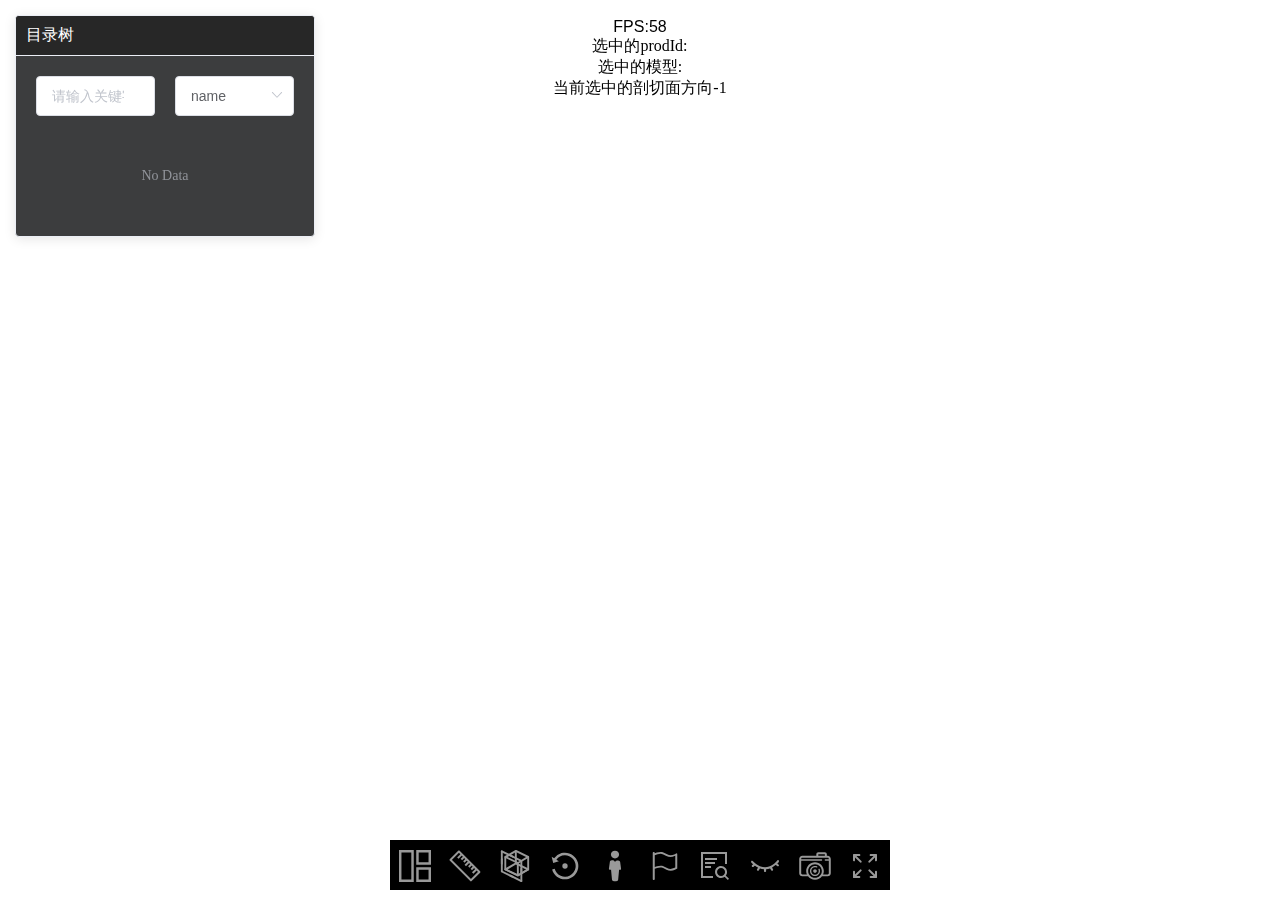
<file: index1.html>
<!DOCTYPE html>
<html lang="">

<head>
  <meta charset="utf-8">
  <meta http-equiv="X-UA-Compatible" content="IE=edge">
  <meta name="viewport" content="width=device-width,initial-scale=1">
  <link rel="icon" href="./favicon.ico">
  <title>plugin-xbim</title>
  <link href="./js/about.16d01723.js" rel="prefetch">
  <link href="./css/app.837aae93.css" rel="preload" as="style">
  <link href="./css/chunk-vendors.8140bef9.css" rel="preload" as="style">
  <link href="./js/app.06d2c7b5.js" rel="preload" as="script">
  <link href="./js/chunk-vendors.663b73b8.js" rel="preload" as="script">
  <link href="./css/chunk-vendors.8140bef9.css" rel="stylesheet">
  <link href="./css/app.837aae93.css" rel="stylesheet">
</head>

<body><noscript><strong>We're sorry but plugin-xbim doesn't work properly without JavaScript enabled. Please enable it
      to continue.</strong></noscript>
  <div id="app"></div>
  <script src="./js/chunk-vendors.663b73b8.js"></script>
  <script src="./js/app.06d2c7b5.js"></script>
</body>

</html>
</file>
<file: css/app.837aae93.css>
#app,body,html{width:100%;height:100%;margin:0}*{margin:0}@font-face{font-family:iconfont;src:url([data-uri]) format("truetype")}.iconfont{font-family:iconfont!important;font-size:16px;font-style:normal;-webkit-font-smoothing:antialiased;-moz-osx-font-smoothing:grayscale}.icon-ic_invisible:before{content:"\e611"}.icon-ic_visible:before{content:"\e615"}.icon{width:1em;height:1em;vertical-align:-.15em;fill:currentColor;overflow:hidden}.el-slider__button-wrapper{top:-8px!important}.noselect,.noselect *{-webkit-touch-callout:none;-webkit-user-select:none;-moz-user-select:none;-ms-user-select:none;user-select:none}#canvas{z-index:-1;opacity:0}#canvas,#divcontainer{position:absolute;left:0;top:0;pointer-events:none}#divcontainer{width:100%;height:100%;z-index:10;overflow:hidden;display:none}#divcontainer #aaa{position:absolute;width:50px;height:50px;background-color:red}.mgTop8{margin:10px}.wrap-xbim{position:fixed;width:100%;height:100%;font-family:iconfont}.wrap-xbim .mask{position:absolute;left:0;top:0;width:100%;height:100%;background-color:rgba(0,0,0,.7);z-index:1000}.wrap-xbim .mask .prg{position:absolute;left:50%;top:50%;transform:translate(-50%,-50%);width:60%;font-size:30px;color:#fff;font-weight:700}.wrap-xbim .info{top:0;height:100px}.wrap-xbim .info,.wrap-xbim .tip-walk{position:absolute;left:0;width:100%;z-index:3;text-align:center}.wrap-xbim .tip-walk{bottom:100px;height:50px;color:#fff;font-size:34px;line-height:50px;font-weight:700;background-color:rgba(0,0,0,.5)}.wrap-xbim #xBIM-viewer{position:absolute;width:100%;height:100%;left:0;top:0;z-index:0}.wrap-xbim .wrap-tree{position:absolute;top:5px;left:5px;width:300px;z-index:99;padding:10px;max-height:800px}.wrap-xbim .wrap-tree .box-card{background:#3c3d3e}.wrap-xbim .wrap-tree .box-card .el-card__header{background:#272727;padding:9px 10px;color:#fff}.wrap-xbim .wrap-tree .box-card .el-card__header .card-header{display:flex;justify-content:space-between;align-items:center}.wrap-xbim .wrap-tree .box-card .el-card__header .card-header .el-button{padding:0}.wrap-xbim .wrap-tree .box-card .el-card__header .card-header .el-button .el-icon-close{color:#a7a7a7}.wrap-xbim .wrap-tree .box-card .el-card__header .el-card__body{min-height:200px;padding:0;background:#292a2c}.wrap-xbim .wrap-tree .el-scrollbar{margin-top:20px}.wrap-xbim .wrap-tree .el-tree{background:#3c3d3e;color:#fff;font-size:14px}.wrap-xbim .wrap-tree .el-tree .icon-visible{color:#fff}.wrap-xbim .wrap-tree .el-tree .custom-tree-node{display:block;width:100%}.wrap-xbim .wrap-tree .el-tree .el-tree-node__content:hover{background-color:#5792a9}.wrap-xbim .wrap-tree .el-tree .is-current .el-tree-node__content{background-color:#5792a9;border:1px solid #000}.wrap-xbim .wrap-btm-detail{position:absolute;bottom:100px;left:50%;transform:translate(-50%);width:200px;background-color:rgba(0,0,0,.4);z-index:99}.wrap-xbim .wrap-btm-detail>div{padding:10px 0}.wrap-xbim .wrap-right-top{z-index:99;position:absolute;right:20px;top:20px;width:300px}.wrap-xbim .wrap-right-top>div{display:flex;flex-direction:column}.wrap-xbim .wrap-right-top>div .el-button{margin:0}.wrap-xbim .wrap-right-top>div>*{margin-bottom:5px!important}.wrap-xbim .wrap-right-top .el-card{background:#3c3d3e}.wrap-xbim .wrap-right-top .el-card .el-card__header{background:#272727;padding:9px 10px;color:#fff}.wrap-xbim .wrap-right-top .el-card .el-card__header .card-header{display:flex;justify-content:space-between;align-items:center}.wrap-xbim .wrap-right-top .el-card .el-card__header .card-header .el-button{padding:0}.wrap-xbim .wrap-right-top .el-card .el-card__header .card-header .el-button .el-icon-close{color:#a7a7a7}.wrap-xbim .wrap-right-top .el-card .el-card__body{min-height:200px;padding:0;background:#292a2c}.wrap-xbim .wrap-right-top .el-card .el-card__body .Not_yet{font-size:14px;margin:100px auto;transform:translateY(-50%);text-align:center;color:#ccc}.wrap-xbim .wrap-right-top .el-card .el-card__body .title{margin:0 10px;color:#fff!important;font-size:12px}.wrap-xbim .wrap-right-top .el-card .el-card__body .title .key{min-width:114px;color:#999;padding:5px;border:1px solid #3f3f3f}.wrap-xbim .wrap-right-top .el-card .el-card__body .title .val{min-width:149px;color:#ccc;padding:5px 10px;border:1px solid #3f3f3f}.wrap-xbim .wrap-mark{position:absolute;left:0;top:0;width:100%;height:100%;z-index:99;transform-origin:center}.wrap-xbim .wrap-mark .item{border-radius:10px;background-color:rgba(69,255,238,.6509803921568628);padding:10px;position:absolute;transform-origin:center;max-width:300px;word-wrap:break-word}.wrap-xbim .wrap-btm{width:700px;background-color:rgba(0,0,0,.4);border-radius:6px;height:80px;position:absolute;bottom:10px;left:50%;transform:translate(-50%);display:flex;justify-content:center;z-index:999}.wrap-xbim .wrap-btm .item{height:60px;border-radius:6px;background-color:hsla(0,0%,100%,.4);margin:10px;line-height:60px;padding:0 10px}.wrap-xbim .toolbar{background:#000;position:absolute;left:50%;bottom:10px;transform:translate(-50%)}.wrap-xbim .toolbar .bf-button{color:#fff;box-sizing:border-box;text-align:center;height:50px;width:50px;padding:9px;line-height:32px;cursor:pointer;display:inline-block;font-size:32px;vertical-align:top;-webkit-font-smoothing:antialiased}.wrap-xbim .toolbar .bf-button svg{opacity:.6;width:1em;height:1em}.wrap-xbim .toolbar .bf-button svg:hover{opacity:1}.wrap-xbim .toolbar .remove_toolbar{background:#000;position:absolute;left:250px;bottom:100%}.wrap-xbim .toolbar .remove_toolbar .gld_remove{background:#000;position:absolute;left:0;top:-50px}.wrap-xbim .Sectioningbox{position:absolute;top:80vh;right:0;height:150px;width:200px}.wrap-xbim .Sectioningbox .main{display:flex;padding:0,20px;justify-content:space-around}.wrap-xbim .Sectioningbox .main .box{color:#fff;box-sizing:border-box;text-align:center;height:50px;width:50px;padding:9px;line-height:32px;cursor:pointer;display:inline-block;font-size:32px;vertical-align:top;-webkit-font-smoothing:antialiased}.wrap-xbim .Sectioningbox .main .box svg{opacity:.6;width:1em;height:1em}.wrap-xbim .Sectioningbox .main .box svg:hover{opacity:1}.wrap-xbim .colorbox{position:absolute;top:68vh;left:-82.5vw;height:275px;width:200px;color:#fff;font-size:14px}.wrap-xbim .colorbox .item{display:flex;padding:2px 20px;vertical-align:middle}.wrap-xbim .colorbox .item .text{line-height:30px;padding-left:30px}.wrap-xbim .active{background-color:#515252;border-bottom:4px solid #888}.wrap-xbim .display{display:block}.wrap-xbim .hidden{display:none!important}
</file>
<file: css/chunk-vendors.8140bef9.css>
.el-pagination--small .arrow.disabled,.el-table--hidden,.el-table .hidden-columns,.el-table td.is-hidden>*,.el-table th.is-hidden>*{visibility:hidden}.el-dropdown .el-dropdown-selfdefine:focus:active,.el-dropdown .el-dropdown-selfdefine:focus:not(.focusing),.el-message__closeBtn:focus,.el-message__content:focus,.el-popover:focus,.el-popover:focus:active,.el-popover__reference:focus:hover,.el-popover__reference:focus:not(.focusing),.el-rate:active,.el-rate:focus,.el-tooltip:focus:hover,.el-tooltip:focus:not(.focusing),.el-upload-list__item.is-success:active,.el-upload-list__item.is-success:not(.focusing):focus{outline-width:0}.el-input__suffix,.el-tree.is-dragging .el-tree-node__content *{pointer-events:none}@font-face{font-family:element-icons;src:url(../fonts/element-icons.535877f5.woff) format("woff"),url(../fonts/element-icons.732389de.ttf) format("truetype");font-weight:400;font-display:"auto";font-style:normal}[class*=" el-icon-"],[class^=el-icon-]{font-family:element-icons!important;speak:none;font-style:normal;font-weight:400;font-variant:normal;text-transform:none;line-height:1;vertical-align:baseline;display:inline-block;-webkit-font-smoothing:antialiased;-moz-osx-font-smoothing:grayscale}.el-icon-ice-cream-round:before{content:"\e6a0"}.el-icon-ice-cream-square:before{content:"\e6a3"}.el-icon-lollipop:before{content:"\e6a4"}.el-icon-potato-strips:before{content:"\e6a5"}.el-icon-milk-tea:before{content:"\e6a6"}.el-icon-ice-drink:before{content:"\e6a7"}.el-icon-ice-tea:before{content:"\e6a9"}.el-icon-coffee:before{content:"\e6aa"}.el-icon-orange:before{content:"\e6ab"}.el-icon-pear:before{content:"\e6ac"}.el-icon-apple:before{content:"\e6ad"}.el-icon-cherry:before{content:"\e6ae"}.el-icon-watermelon:before{content:"\e6af"}.el-icon-grape:before{content:"\e6b0"}.el-icon-refrigerator:before{content:"\e6b1"}.el-icon-goblet-square-full:before{content:"\e6b2"}.el-icon-goblet-square:before{content:"\e6b3"}.el-icon-goblet-full:before{content:"\e6b4"}.el-icon-goblet:before{content:"\e6b5"}.el-icon-cold-drink:before{content:"\e6b6"}.el-icon-coffee-cup:before{content:"\e6b8"}.el-icon-water-cup:before{content:"\e6b9"}.el-icon-hot-water:before{content:"\e6ba"}.el-icon-ice-cream:before{content:"\e6bb"}.el-icon-dessert:before{content:"\e6bc"}.el-icon-sugar:before{content:"\e6bd"}.el-icon-tableware:before{content:"\e6be"}.el-icon-burger:before{content:"\e6bf"}.el-icon-knife-fork:before{content:"\e6c1"}.el-icon-fork-spoon:before{content:"\e6c2"}.el-icon-chicken:before{content:"\e6c3"}.el-icon-food:before{content:"\e6c4"}.el-icon-dish-1:before{content:"\e6c5"}.el-icon-dish:before{content:"\e6c6"}.el-icon-moon-night:before{content:"\e6ee"}.el-icon-moon:before{content:"\e6f0"}.el-icon-cloudy-and-sunny:before{content:"\e6f1"}.el-icon-partly-cloudy:before{content:"\e6f2"}.el-icon-cloudy:before{content:"\e6f3"}.el-icon-sunny:before{content:"\e6f6"}.el-icon-sunset:before{content:"\e6f7"}.el-icon-sunrise-1:before{content:"\e6f8"}.el-icon-sunrise:before{content:"\e6f9"}.el-icon-heavy-rain:before{content:"\e6fa"}.el-icon-lightning:before{content:"\e6fb"}.el-icon-light-rain:before{content:"\e6fc"}.el-icon-wind-power:before{content:"\e6fd"}.el-icon-baseball:before{content:"\e712"}.el-icon-soccer:before{content:"\e713"}.el-icon-football:before{content:"\e715"}.el-icon-basketball:before{content:"\e716"}.el-icon-ship:before{content:"\e73f"}.el-icon-truck:before{content:"\e740"}.el-icon-bicycle:before{content:"\e741"}.el-icon-mobile-phone:before{content:"\e6d3"}.el-icon-service:before{content:"\e6d4"}.el-icon-key:before{content:"\e6e2"}.el-icon-unlock:before{content:"\e6e4"}.el-icon-lock:before{content:"\e6e5"}.el-icon-watch:before{content:"\e6fe"}.el-icon-watch-1:before{content:"\e6ff"}.el-icon-timer:before{content:"\e702"}.el-icon-alarm-clock:before{content:"\e703"}.el-icon-map-location:before{content:"\e704"}.el-icon-delete-location:before{content:"\e705"}.el-icon-add-location:before{content:"\e706"}.el-icon-location-information:before{content:"\e707"}.el-icon-location-outline:before{content:"\e708"}.el-icon-location:before{content:"\e79e"}.el-icon-place:before{content:"\e709"}.el-icon-discover:before{content:"\e70a"}.el-icon-first-aid-kit:before{content:"\e70b"}.el-icon-trophy-1:before{content:"\e70c"}.el-icon-trophy:before{content:"\e70d"}.el-icon-medal:before{content:"\e70e"}.el-icon-medal-1:before{content:"\e70f"}.el-icon-stopwatch:before{content:"\e710"}.el-icon-mic:before{content:"\e711"}.el-icon-copy-document:before{content:"\e718"}.el-icon-full-screen:before{content:"\e719"}.el-icon-switch-button:before{content:"\e71b"}.el-icon-aim:before{content:"\e71c"}.el-icon-crop:before{content:"\e71d"}.el-icon-odometer:before{content:"\e71e"}.el-icon-time:before{content:"\e71f"}.el-icon-bangzhu:before{content:"\e724"}.el-icon-close-notification:before{content:"\e726"}.el-icon-microphone:before{content:"\e727"}.el-icon-turn-off-microphone:before{content:"\e728"}.el-icon-position:before{content:"\e729"}.el-icon-postcard:before{content:"\e72a"}.el-icon-message:before{content:"\e72b"}.el-icon-chat-line-square:before{content:"\e72d"}.el-icon-chat-dot-square:before{content:"\e72e"}.el-icon-chat-dot-round:before{content:"\e72f"}.el-icon-chat-square:before{content:"\e730"}.el-icon-chat-line-round:before{content:"\e731"}.el-icon-chat-round:before{content:"\e732"}.el-icon-set-up:before{content:"\e733"}.el-icon-turn-off:before{content:"\e734"}.el-icon-open:before{content:"\e735"}.el-icon-connection:before{content:"\e736"}.el-icon-link:before{content:"\e737"}.el-icon-cpu:before{content:"\e738"}.el-icon-thumb:before{content:"\e739"}.el-icon-female:before{content:"\e73a"}.el-icon-male:before{content:"\e73b"}.el-icon-guide:before{content:"\e73c"}.el-icon-news:before{content:"\e73e"}.el-icon-price-tag:before{content:"\e744"}.el-icon-discount:before{content:"\e745"}.el-icon-wallet:before{content:"\e747"}.el-icon-coin:before{content:"\e748"}.el-icon-money:before{content:"\e749"}.el-icon-bank-card:before{content:"\e74a"}.el-icon-box:before{content:"\e74b"}.el-icon-present:before{content:"\e74c"}.el-icon-sell:before{content:"\e6d5"}.el-icon-sold-out:before{content:"\e6d6"}.el-icon-shopping-bag-2:before{content:"\e74d"}.el-icon-shopping-bag-1:before{content:"\e74e"}.el-icon-shopping-cart-2:before{content:"\e74f"}.el-icon-shopping-cart-1:before{content:"\e750"}.el-icon-shopping-cart-full:before{content:"\e751"}.el-icon-smoking:before{content:"\e752"}.el-icon-no-smoking:before{content:"\e753"}.el-icon-house:before{content:"\e754"}.el-icon-table-lamp:before{content:"\e755"}.el-icon-school:before{content:"\e756"}.el-icon-office-building:before{content:"\e757"}.el-icon-toilet-paper:before{content:"\e758"}.el-icon-notebook-2:before{content:"\e759"}.el-icon-notebook-1:before{content:"\e75a"}.el-icon-files:before{content:"\e75b"}.el-icon-collection:before{content:"\e75c"}.el-icon-receiving:before{content:"\e75d"}.el-icon-suitcase-1:before{content:"\e760"}.el-icon-suitcase:before{content:"\e761"}.el-icon-film:before{content:"\e763"}.el-icon-collection-tag:before{content:"\e765"}.el-icon-data-analysis:before{content:"\e766"}.el-icon-pie-chart:before{content:"\e767"}.el-icon-data-board:before{content:"\e768"}.el-icon-data-line:before{content:"\e76d"}.el-icon-reading:before{content:"\e769"}.el-icon-magic-stick:before{content:"\e76a"}.el-icon-coordinate:before{content:"\e76b"}.el-icon-mouse:before{content:"\e76c"}.el-icon-brush:before{content:"\e76e"}.el-icon-headset:before{content:"\e76f"}.el-icon-umbrella:before{content:"\e770"}.el-icon-scissors:before{content:"\e771"}.el-icon-mobile:before{content:"\e773"}.el-icon-attract:before{content:"\e774"}.el-icon-monitor:before{content:"\e775"}.el-icon-search:before{content:"\e778"}.el-icon-takeaway-box:before{content:"\e77a"}.el-icon-paperclip:before{content:"\e77d"}.el-icon-printer:before{content:"\e77e"}.el-icon-document-add:before{content:"\e782"}.el-icon-document:before{content:"\e785"}.el-icon-document-checked:before{content:"\e786"}.el-icon-document-copy:before{content:"\e787"}.el-icon-document-delete:before{content:"\e788"}.el-icon-document-remove:before{content:"\e789"}.el-icon-tickets:before{content:"\e78b"}.el-icon-folder-checked:before{content:"\e77f"}.el-icon-folder-delete:before{content:"\e780"}.el-icon-folder-remove:before{content:"\e781"}.el-icon-folder-add:before{content:"\e783"}.el-icon-folder-opened:before{content:"\e784"}.el-icon-folder:before{content:"\e78a"}.el-icon-edit-outline:before{content:"\e764"}.el-icon-edit:before{content:"\e78c"}.el-icon-date:before{content:"\e78e"}.el-icon-c-scale-to-original:before{content:"\e7c6"}.el-icon-view:before{content:"\e6ce"}.el-icon-loading:before{content:"\e6cf"}.el-icon-rank:before{content:"\e6d1"}.el-icon-sort-down:before{content:"\e7c4"}.el-icon-sort-up:before{content:"\e7c5"}.el-icon-sort:before{content:"\e6d2"}.el-icon-finished:before{content:"\e6cd"}.el-icon-refresh-left:before{content:"\e6c7"}.el-icon-refresh-right:before{content:"\e6c8"}.el-icon-refresh:before{content:"\e6d0"}.el-icon-video-play:before{content:"\e7c0"}.el-icon-video-pause:before{content:"\e7c1"}.el-icon-d-arrow-right:before{content:"\e6dc"}.el-icon-d-arrow-left:before{content:"\e6dd"}.el-icon-arrow-up:before{content:"\e6e1"}.el-icon-arrow-down:before{content:"\e6df"}.el-icon-arrow-right:before{content:"\e6e0"}.el-icon-arrow-left:before{content:"\e6de"}.el-icon-top-right:before{content:"\e6e7"}.el-icon-top-left:before{content:"\e6e8"}.el-icon-top:before{content:"\e6e6"}.el-icon-bottom:before{content:"\e6eb"}.el-icon-right:before{content:"\e6e9"}.el-icon-back:before{content:"\e6ea"}.el-icon-bottom-right:before{content:"\e6ec"}.el-icon-bottom-left:before{content:"\e6ed"}.el-icon-caret-top:before{content:"\e78f"}.el-icon-caret-bottom:before{content:"\e790"}.el-icon-caret-right:before{content:"\e791"}.el-icon-caret-left:before{content:"\e792"}.el-icon-d-caret:before{content:"\e79a"}.el-icon-share:before{content:"\e793"}.el-icon-menu:before{content:"\e798"}.el-icon-s-grid:before{content:"\e7a6"}.el-icon-s-check:before{content:"\e7a7"}.el-icon-s-data:before{content:"\e7a8"}.el-icon-s-opportunity:before{content:"\e7aa"}.el-icon-s-custom:before{content:"\e7ab"}.el-icon-s-claim:before{content:"\e7ad"}.el-icon-s-finance:before{content:"\e7ae"}.el-icon-s-comment:before{content:"\e7af"}.el-icon-s-flag:before{content:"\e7b0"}.el-icon-s-marketing:before{content:"\e7b1"}.el-icon-s-shop:before{content:"\e7b4"}.el-icon-s-open:before{content:"\e7b5"}.el-icon-s-management:before{content:"\e7b6"}.el-icon-s-ticket:before{content:"\e7b7"}.el-icon-s-release:before{content:"\e7b8"}.el-icon-s-home:before{content:"\e7b9"}.el-icon-s-promotion:before{content:"\e7ba"}.el-icon-s-operation:before{content:"\e7bb"}.el-icon-s-unfold:before{content:"\e7bc"}.el-icon-s-fold:before{content:"\e7a9"}.el-icon-s-platform:before{content:"\e7bd"}.el-icon-s-order:before{content:"\e7be"}.el-icon-s-cooperation:before{content:"\e7bf"}.el-icon-bell:before{content:"\e725"}.el-icon-message-solid:before{content:"\e799"}.el-icon-video-camera:before{content:"\e772"}.el-icon-video-camera-solid:before{content:"\e796"}.el-icon-camera:before{content:"\e779"}.el-icon-camera-solid:before{content:"\e79b"}.el-icon-download:before{content:"\e77c"}.el-icon-upload2:before{content:"\e77b"}.el-icon-upload:before{content:"\e7c3"}.el-icon-picture-outline-round:before{content:"\e75f"}.el-icon-picture-outline:before{content:"\e75e"}.el-icon-picture:before{content:"\e79f"}.el-icon-close:before{content:"\e6db"}.el-icon-check:before{content:"\e6da"}.el-icon-plus:before{content:"\e6d9"}.el-icon-minus:before{content:"\e6d8"}.el-icon-help:before{content:"\e73d"}.el-icon-s-help:before{content:"\e7b3"}.el-icon-circle-close:before{content:"\e78d"}.el-icon-circle-check:before{content:"\e720"}.el-icon-circle-plus-outline:before{content:"\e723"}.el-icon-remove-outline:before{content:"\e722"}.el-icon-zoom-out:before{content:"\e776"}.el-icon-zoom-in:before{content:"\e777"}.el-icon-error:before{content:"\e79d"}.el-icon-success:before{content:"\e79c"}.el-icon-circle-plus:before{content:"\e7a0"}.el-icon-remove:before{content:"\e7a2"}.el-icon-info:before{content:"\e7a1"}.el-icon-question:before{content:"\e7a4"}.el-icon-warning-outline:before{content:"\e6c9"}.el-icon-warning:before{content:"\e7a3"}.el-icon-goods:before{content:"\e7c2"}.el-icon-s-goods:before{content:"\e7b2"}.el-icon-star-off:before{content:"\e717"}.el-icon-star-on:before{content:"\e797"}.el-icon-more-outline:before{content:"\e6cc"}.el-icon-more:before{content:"\e794"}.el-icon-phone-outline:before{content:"\e6cb"}.el-icon-phone:before{content:"\e795"}.el-icon-user:before{content:"\e6e3"}.el-icon-user-solid:before{content:"\e7a5"}.el-icon-setting:before{content:"\e6ca"}.el-icon-s-tools:before{content:"\e7ac"}.el-icon-delete:before{content:"\e6d7"}.el-icon-delete-solid:before{content:"\e7c9"}.el-icon-eleme:before{content:"\e7c7"}.el-icon-platform-eleme:before{content:"\e7ca"}.el-icon-loading{-webkit-animation:rotating 2s linear infinite;animation:rotating 2s linear infinite}.el-icon--right{margin-left:5px}.el-icon--left{margin-right:5px}@-webkit-keyframes rotating{0%{transform:rotate(0)}to{transform:rotate(1turn)}}@keyframes rotating{0%{transform:rotate(0)}to{transform:rotate(1turn)}}.el-pagination{white-space:nowrap;padding:2px 5px;color:#303133;font-weight:700}.el-pagination:after,.el-pagination:before{display:table;content:""}.el-pagination:after{clear:both}.el-pagination button,.el-pagination span:not([class*=suffix]){display:inline-block;font-size:13px;min-width:35.5px;height:28px;line-height:28px;vertical-align:top;box-sizing:border-box}.el-pagination .el-input__inner{text-align:center;-moz-appearance:textfield;line-height:normal}.el-pagination .el-input__suffix{right:0;transform:scale(.8)}.el-pagination .el-select .el-input{width:100px;margin:0 5px}.el-pagination .el-select .el-input .el-input__inner{padding-right:25px;border-radius:3px}.el-pagination button{border:none;padding:0 6px;background:0 0}.el-pagination button:focus{outline:0}.el-pagination button:hover{color:#409eff}.el-pagination button:disabled{color:#c0c4cc;background-color:#fff;cursor:not-allowed}.el-pagination .btn-next,.el-pagination .btn-prev{background:50% no-repeat #fff;background-size:16px;cursor:pointer;margin:0;color:#303133}.el-pagination .btn-next .el-icon,.el-pagination .btn-prev .el-icon{display:block;font-size:12px;font-weight:700}.el-pagination .btn-prev{padding-right:12px}.el-pagination .btn-next{padding-left:12px}.el-pagination .el-pager li.disabled{color:#c0c4cc;cursor:not-allowed}.el-pager li,.el-pager li.btn-quicknext:hover,.el-pager li.btn-quickprev:hover{cursor:pointer}.el-pagination--small .btn-next,.el-pagination--small .btn-prev,.el-pagination--small .el-pager li,.el-pagination--small .el-pager li.btn-quicknext,.el-pagination--small .el-pager li.btn-quickprev,.el-pagination--small .el-pager li:last-child{border-color:transparent;font-size:12px;line-height:22px;height:22px;min-width:22px}.el-pagination--small .more:before,.el-pagination--small li.more:before{line-height:24px}.el-pagination--small button,.el-pagination--small span:not([class*=suffix]){height:22px;line-height:22px}.el-pagination--small .el-pagination__editor,.el-pagination--small .el-pagination__editor.el-input .el-input__inner{height:22px}.el-pagination__sizes{margin:0 10px 0 0;font-weight:400;color:#606266}.el-pagination__sizes .el-input .el-input__inner{font-size:13px;padding-left:8px}.el-pagination__sizes .el-input .el-input__inner:hover{border-color:#409eff}.el-pagination__total{margin-right:10px;font-weight:400;color:#606266}.el-pagination__jump{margin-left:24px;font-weight:400;color:#606266}.el-pagination__jump .el-input__inner{padding:0 3px}.el-pagination__rightwrapper{float:right}.el-pagination__editor{line-height:18px;padding:0 2px;height:28px;text-align:center;margin:0 2px;box-sizing:border-box;border-radius:3px}.el-pager,.el-pagination.is-background .btn-next,.el-pagination.is-background .btn-prev{padding:0}.el-pagination__editor.el-input{width:50px}.el-pagination__editor.el-input .el-input__inner{height:28px}.el-pagination__editor .el-input__inner::-webkit-inner-spin-button,.el-pagination__editor .el-input__inner::-webkit-outer-spin-button{-webkit-appearance:none;margin:0}.el-pagination.is-background .btn-next,.el-pagination.is-background .btn-prev,.el-pagination.is-background .el-pager li{margin:0 5px;background-color:#f4f4f5;color:#606266;min-width:30px;border-radius:2px}.el-pagination.is-background .btn-next.disabled,.el-pagination.is-background .btn-next:disabled,.el-pagination.is-background .btn-prev.disabled,.el-pagination.is-background .btn-prev:disabled,.el-pagination.is-background .el-pager li.disabled{color:#c0c4cc}.el-pagination.is-background .el-pager li:not(.disabled):hover{color:#409eff}.el-pagination.is-background .el-pager li:not(.disabled).active{background-color:#409eff;color:#fff}.el-dialog,.el-pager li{background:#fff;-webkit-box-sizing:border-box}.el-pagination.is-background.el-pagination--small .btn-next,.el-pagination.is-background.el-pagination--small .btn-prev,.el-pagination.is-background.el-pagination--small .el-pager li{margin:0 3px;min-width:22px}.el-pager,.el-pager li{vertical-align:top;margin:0;display:inline-block}.el-pager{-ms-user-select:none;user-select:none;list-style:none;font-size:0}.el-date-table,.el-pager,.el-table th{-webkit-user-select:none;-moz-user-select:none}.el-pager .more:before{line-height:30px}.el-pager li{padding:0 4px;font-size:13px;min-width:35.5px;height:28px;line-height:28px;box-sizing:border-box;text-align:center}.el-menu--collapse .el-menu .el-submenu,.el-menu--popup{min-width:200px}.el-pager li.btn-quicknext,.el-pager li.btn-quickprev{line-height:28px;color:#303133}.el-pager li.btn-quicknext.disabled,.el-pager li.btn-quickprev.disabled{color:#c0c4cc}.el-pager li.active+li{border-left:0}.el-pager li:hover{color:#409eff}.el-pager li.active{color:#409eff;cursor:default}@-webkit-keyframes v-modal-in{0%{opacity:0}}@-webkit-keyframes v-modal-out{to{opacity:0}}.el-dialog{position:relative;margin:0 auto 50px;border-radius:2px;box-shadow:0 1px 3px rgba(0,0,0,.3);box-sizing:border-box;width:50%}.el-dialog.is-fullscreen{width:100%;margin-top:0;margin-bottom:0;height:100%;overflow:auto}.el-dialog__wrapper{position:fixed;top:0;right:0;bottom:0;left:0;overflow:auto;margin:0}.el-dialog__header{padding:20px 20px 10px}.el-dialog__headerbtn{position:absolute;top:20px;right:20px;padding:0;background:0 0;border:none;outline:0;cursor:pointer;font-size:16px}.el-dialog__headerbtn .el-dialog__close{color:#909399}.el-dialog__headerbtn:focus .el-dialog__close,.el-dialog__headerbtn:hover .el-dialog__close{color:#409eff}.el-dialog__title{line-height:24px;font-size:18px;color:#303133}.el-dialog__body{padding:30px 20px;color:#606266;font-size:14px;word-break:break-all}.el-dialog__footer{padding:10px 20px 20px;text-align:right;box-sizing:border-box}.el-dialog--center{text-align:center}.el-dialog--center .el-dialog__body{text-align:initial;padding:25px 25px 30px}.el-dialog--center .el-dialog__footer{text-align:inherit}.dialog-fade-enter-active{-webkit-animation:dialog-fade-in .3s;animation:dialog-fade-in .3s}.dialog-fade-leave-active{-webkit-animation:dialog-fade-out .3s;animation:dialog-fade-out .3s}@-webkit-keyframes dialog-fade-in{0%{transform:translate3d(0,-20px,0);opacity:0}to{transform:translateZ(0);opacity:1}}@keyframes dialog-fade-in{0%{transform:translate3d(0,-20px,0);opacity:0}to{transform:translateZ(0);opacity:1}}@-webkit-keyframes dialog-fade-out{0%{transform:translateZ(0);opacity:1}to{transform:translate3d(0,-20px,0);opacity:0}}@keyframes dialog-fade-out{0%{transform:translateZ(0);opacity:1}to{transform:translate3d(0,-20px,0);opacity:0}}.el-autocomplete{position:relative;display:inline-block}.el-autocomplete-suggestion{margin:5px 0;box-shadow:0 2px 12px 0 rgba(0,0,0,.1);border-radius:4px;border:1px solid #e4e7ed;box-sizing:border-box;background-color:#fff}.el-dropdown-menu,.el-menu--collapse .el-submenu .el-menu{z-index:10;-webkit-box-shadow:0 2px 12px 0 rgba(0,0,0,.1)}.el-autocomplete-suggestion__wrap{max-height:280px;padding:10px 0;box-sizing:border-box}.el-autocomplete-suggestion__list{margin:0;padding:0}.el-autocomplete-suggestion li{padding:0 20px;margin:0;line-height:34px;cursor:pointer;color:#606266;font-size:14px;list-style:none;white-space:nowrap;overflow:hidden;text-overflow:ellipsis}.el-autocomplete-suggestion li.highlighted,.el-autocomplete-suggestion li:hover{background-color:#f5f7fa}.el-autocomplete-suggestion li.divider{margin-top:6px;border-top:1px solid #000}.el-autocomplete-suggestion li.divider:last-child{margin-bottom:-6px}.el-autocomplete-suggestion.is-loading li{text-align:center;height:100px;line-height:100px;font-size:20px;color:#999}.el-autocomplete-suggestion.is-loading li:after{display:inline-block;content:"";height:100%;vertical-align:middle}.el-autocomplete-suggestion.is-loading li:hover{background-color:#fff}.el-autocomplete-suggestion.is-loading .el-icon-loading{vertical-align:middle}.el-dropdown{display:inline-block;position:relative;color:#606266;font-size:14px}.el-dropdown .el-button-group{display:block}.el-dropdown .el-button-group .el-button{float:none}.el-dropdown .el-dropdown__caret-button{padding-left:5px;padding-right:5px;position:relative;border-left:none}.el-dropdown .el-dropdown__caret-button:before{content:"";position:absolute;display:block;width:1px;top:5px;bottom:5px;left:0;background:hsla(0,0%,100%,.5)}.el-dropdown .el-dropdown__caret-button.el-button--default:before{background:rgba(220,223,230,.5)}.el-dropdown .el-dropdown__caret-button:hover:before{top:0;bottom:0}.el-dropdown .el-dropdown__caret-button .el-dropdown__icon{padding-left:0}.el-dropdown__icon{font-size:12px;margin:0 3px}.el-dropdown-menu{position:absolute;top:0;left:0;padding:10px 0;margin:5px 0;background-color:#fff;border:1px solid #ebeef5;border-radius:4px;box-shadow:0 2px 12px 0 rgba(0,0,0,.1)}.el-dropdown-menu__item{list-style:none;line-height:36px;padding:0 20px;margin:0;font-size:14px;color:#606266;cursor:pointer;outline:0}.el-dropdown-menu__item:focus,.el-dropdown-menu__item:not(.is-disabled):hover{background-color:#ecf5ff;color:#66b1ff}.el-dropdown-menu__item i{margin-right:5px}.el-dropdown-menu__item--divided{position:relative;margin-top:6px;border-top:1px solid #ebeef5}.el-dropdown-menu__item--divided:before{content:"";height:6px;display:block;margin:0 -20px;background-color:#fff}.el-dropdown-menu__item.is-disabled{cursor:default;color:#bbb;pointer-events:none}.el-dropdown-menu--medium{padding:6px 0}.el-dropdown-menu--medium .el-dropdown-menu__item{line-height:30px;padding:0 17px;font-size:14px}.el-dropdown-menu--medium .el-dropdown-menu__item.el-dropdown-menu__item--divided{margin-top:6px}.el-dropdown-menu--medium .el-dropdown-menu__item.el-dropdown-menu__item--divided:before{height:6px;margin:0 -17px}.el-dropdown-menu--small{padding:6px 0}.el-dropdown-menu--small .el-dropdown-menu__item{line-height:27px;padding:0 15px;font-size:13px}.el-dropdown-menu--small .el-dropdown-menu__item.el-dropdown-menu__item--divided{margin-top:4px}.el-dropdown-menu--small .el-dropdown-menu__item.el-dropdown-menu__item--divided:before{height:4px;margin:0 -15px}.el-dropdown-menu--mini{padding:3px 0}.el-dropdown-menu--mini .el-dropdown-menu__item{line-height:24px;padding:0 10px;font-size:12px}.el-dropdown-menu--mini .el-dropdown-menu__item.el-dropdown-menu__item--divided{margin-top:3px}.el-dropdown-menu--mini .el-dropdown-menu__item.el-dropdown-menu__item--divided:before{height:3px;margin:0 -10px}.el-menu{border-right:1px solid #e6e6e6;list-style:none;position:relative;margin:0;padding-left:0}.el-menu,.el-menu--horizontal>.el-menu-item:not(.is-disabled):focus,.el-menu--horizontal>.el-menu-item:not(.is-disabled):hover,.el-menu--horizontal>.el-submenu .el-submenu__title:hover{background-color:#fff}.el-menu:after,.el-menu:before{display:table;content:""}.el-menu:after{clear:both}.el-menu.el-menu--horizontal{border-bottom:1px solid #e6e6e6}.el-menu--horizontal{border-right:none}.el-menu--horizontal>.el-menu-item{float:left;height:60px;line-height:60px;margin:0;border-bottom:2px solid transparent;color:#909399}.el-menu--horizontal>.el-menu-item a,.el-menu--horizontal>.el-menu-item a:hover{color:inherit}.el-menu--horizontal>.el-submenu{float:left}.el-menu--horizontal>.el-submenu:focus,.el-menu--horizontal>.el-submenu:hover{outline:0}.el-menu--horizontal>.el-submenu:focus .el-submenu__title,.el-menu--horizontal>.el-submenu:hover .el-submenu__title{color:#303133}.el-menu--horizontal>.el-submenu.is-active .el-submenu__title{border-bottom:2px solid #409eff;color:#303133}.el-menu--horizontal>.el-submenu .el-submenu__title{height:60px;line-height:60px;border-bottom:2px solid transparent;color:#909399}.el-menu--horizontal>.el-submenu .el-submenu__icon-arrow{position:static;vertical-align:middle;margin-left:8px;margin-top:-3px}.el-menu--horizontal .el-menu .el-menu-item,.el-menu--horizontal .el-menu .el-submenu__title{background-color:#fff;float:none;height:36px;line-height:36px;padding:0 10px;color:#909399}.el-menu--horizontal .el-menu .el-menu-item.is-active,.el-menu--horizontal .el-menu .el-submenu.is-active>.el-submenu__title{color:#303133}.el-menu--horizontal .el-menu-item:not(.is-disabled):focus,.el-menu--horizontal .el-menu-item:not(.is-disabled):hover{outline:0;color:#303133}.el-menu--horizontal>.el-menu-item.is-active{border-bottom:2px solid #409eff;color:#303133}.el-menu--collapse{width:64px}.el-menu--collapse>.el-menu-item [class^=el-icon-],.el-menu--collapse>.el-submenu>.el-submenu__title [class^=el-icon-]{margin:0;vertical-align:middle;width:24px;text-align:center}.el-menu--collapse>.el-menu-item .el-submenu__icon-arrow,.el-menu--collapse>.el-submenu>.el-submenu__title .el-submenu__icon-arrow{display:none}.el-menu--collapse>.el-menu-item span,.el-menu--collapse>.el-submenu>.el-submenu__title span{height:0;width:0;overflow:hidden;visibility:hidden;display:inline-block}.el-menu--collapse>.el-menu-item.is-active i{color:inherit}.el-menu--collapse .el-submenu{position:relative}.el-menu--collapse .el-submenu .el-menu{position:absolute;margin-left:5px;top:0;left:100%;border:1px solid #e4e7ed;border-radius:2px;box-shadow:0 2px 12px 0 rgba(0,0,0,.1)}.el-menu-item,.el-submenu__title{height:56px;line-height:56px;position:relative;-webkit-box-sizing:border-box;white-space:nowrap;list-style:none}.el-menu--collapse .el-submenu.is-opened>.el-submenu__title .el-submenu__icon-arrow{transform:none}.el-menu--popup{z-index:100;border:none;padding:5px 0;border-radius:2px;box-shadow:0 2px 12px 0 rgba(0,0,0,.1)}.el-menu--popup-bottom-start{margin-top:5px}.el-menu--popup-right-start{margin-left:5px;margin-right:5px}.el-menu-item{font-size:14px;color:#303133;padding:0 20px;cursor:pointer;transition:border-color .3s,background-color .3s,color .3s;box-sizing:border-box}.el-menu-item *{vertical-align:middle}.el-menu-item i{color:#909399}.el-menu-item:focus,.el-menu-item:hover{outline:0;background-color:#ecf5ff}.el-menu-item.is-disabled{opacity:.25;cursor:not-allowed;background:0 0!important}.el-menu-item [class^=el-icon-]{margin-right:5px;width:24px;text-align:center;font-size:18px;vertical-align:middle}.el-menu-item.is-active{color:#409eff}.el-menu-item.is-active i{color:inherit}.el-submenu{list-style:none;margin:0;padding-left:0}.el-submenu__title{font-size:14px;color:#303133;padding:0 20px;cursor:pointer;transition:border-color .3s,background-color .3s,color .3s;box-sizing:border-box}.el-submenu__title *{vertical-align:middle}.el-submenu__title i{color:#909399}.el-submenu__title:focus,.el-submenu__title:hover{outline:0;background-color:#ecf5ff}.el-submenu__title.is-disabled{opacity:.25;cursor:not-allowed;background:0 0!important}.el-submenu__title:hover{background-color:#ecf5ff}.el-submenu .el-menu{border:none}.el-submenu .el-menu-item{height:50px;line-height:50px;padding:0 45px;min-width:200px}.el-submenu__icon-arrow{position:absolute;top:50%;right:20px;margin-top:-7px;transition:transform .3s;font-size:12px}.el-submenu.is-active .el-submenu__title{border-bottom-color:#409eff}.el-submenu.is-opened>.el-submenu__title .el-submenu__icon-arrow{transform:rotate(180deg)}.el-submenu.is-disabled .el-menu-item,.el-submenu.is-disabled .el-submenu__title{opacity:.25;cursor:not-allowed;background:0 0!important}.el-submenu [class^=el-icon-]{vertical-align:middle;margin-right:5px;width:24px;text-align:center;font-size:18px}.el-menu-item-group>ul{padding:0}.el-menu-item-group__title{padding:7px 0 7px 20px;line-height:normal;font-size:12px;color:#909399}.el-radio-button__inner,.el-radio-group{display:inline-block;line-height:1;vertical-align:middle}.horizontal-collapse-transition .el-submenu__title .el-submenu__icon-arrow{transition:.2s;opacity:0}.el-radio-group{font-size:0}.el-radio-button{position:relative;display:inline-block;outline:0}.el-radio-button__inner{white-space:nowrap;background:#fff;border:1px solid #dcdfe6;font-weight:500;border-left:0;color:#606266;-webkit-appearance:none;text-align:center;box-sizing:border-box;outline:0;margin:0;position:relative;cursor:pointer;transition:all .3s cubic-bezier(.645,.045,.355,1);padding:12px 20px;font-size:14px;border-radius:0}.el-radio-button__inner.is-round{padding:12px 20px}.el-radio-button__inner:hover{color:#409eff}.el-radio-button__inner [class*=el-icon-]{line-height:.9}.el-radio-button__inner [class*=el-icon-]+span{margin-left:5px}.el-radio-button:first-child .el-radio-button__inner{border-left:1px solid #dcdfe6;border-radius:4px 0 0 4px;box-shadow:none!important}.el-radio-button__orig-radio{opacity:0;outline:0;position:absolute;z-index:-1}.el-radio-button__orig-radio:checked+.el-radio-button__inner{color:#fff;background-color:#409eff;border-color:#409eff;box-shadow:-1px 0 0 0 #409eff}.el-radio-button__orig-radio:disabled+.el-radio-button__inner{color:#c0c4cc;cursor:not-allowed;background-image:none;background-color:#fff;border-color:#ebeef5;box-shadow:none}.el-radio-button__orig-radio:disabled:checked+.el-radio-button__inner{background-color:#f2f6fc}.el-radio-button:last-child .el-radio-button__inner{border-radius:0 4px 4px 0}.el-popover,.el-radio-button:first-child:last-child .el-radio-button__inner{border-radius:4px}.el-radio-button--medium .el-radio-button__inner{padding:10px 20px;font-size:14px;border-radius:0}.el-radio-button--medium .el-radio-button__inner.is-round{padding:10px 20px}.el-radio-button--small .el-radio-button__inner{padding:9px 15px;font-size:12px;border-radius:0}.el-radio-button--small .el-radio-button__inner.is-round{padding:9px 15px}.el-radio-button--mini .el-radio-button__inner{padding:7px 15px;font-size:12px;border-radius:0}.el-radio-button--mini .el-radio-button__inner.is-round{padding:7px 15px}.el-radio-button:focus:not(.is-focus):not(:active):not(.is-disabled){box-shadow:0 0 2px 2px #409eff}.el-switch{display:inline-flex;align-items:center;position:relative;font-size:14px;line-height:20px;height:20px;vertical-align:middle}.el-switch__core,.el-switch__label{display:inline-block;cursor:pointer}.el-switch.is-disabled .el-switch__core,.el-switch.is-disabled .el-switch__label{cursor:not-allowed}.el-switch__label{transition:.2s;height:20px;font-size:14px;font-weight:500;vertical-align:middle;color:#303133}.el-switch__label.is-active{color:#409eff}.el-switch__label--left{margin-right:10px}.el-switch__label--right{margin-left:10px}.el-switch__label *{line-height:1;font-size:14px;display:inline-block}.el-switch__input{position:absolute;width:0;height:0;opacity:0;margin:0}.el-switch__core{margin:0;position:relative;width:40px;height:20px;border:1px solid #dcdfe6;outline:0;border-radius:10px;box-sizing:border-box;background:#dcdfe6;transition:border-color .3s,background-color .3s;vertical-align:middle}.el-switch__core:after{content:"";position:absolute;top:1px;left:1px;border-radius:100%;transition:all .3s;width:16px;height:16px;background-color:#fff}.el-switch.is-checked .el-switch__core{border-color:#409eff;background-color:#409eff}.el-switch.is-checked .el-switch__core:after{left:100%;margin-left:-17px}.el-switch.is-disabled{opacity:.6}.el-switch--wide .el-switch__label.el-switch__label--left span{left:10px}.el-switch--wide .el-switch__label.el-switch__label--right span{right:10px}.el-switch .label-fade-enter,.el-switch .label-fade-leave-active{opacity:0}.el-select-dropdown{position:absolute;z-index:1001;border:1px solid #e4e7ed;border-radius:4px;background-color:#fff;box-shadow:0 2px 12px 0 rgba(0,0,0,.1);box-sizing:border-box;margin:5px 0}.el-select-dropdown.is-multiple .el-select-dropdown__item.selected{color:#409eff;background-color:#fff}.el-select-dropdown.is-multiple .el-select-dropdown__item.selected.hover{background-color:#f5f7fa}.el-select-dropdown.is-multiple .el-select-dropdown__item.selected:after{position:absolute;right:20px;font-family:element-icons;content:"\e6da";font-size:12px;font-weight:700;-webkit-font-smoothing:antialiased;-moz-osx-font-smoothing:grayscale}.el-select-dropdown .el-scrollbar.is-empty .el-select-dropdown__list{padding:0}.el-select-dropdown__empty{padding:10px 0;margin:0;text-align:center;color:#999;font-size:14px}.el-select-dropdown__wrap{max-height:274px}.el-select-dropdown__list{list-style:none;padding:6px 0;margin:0;box-sizing:border-box}.el-select-dropdown__item{font-size:14px;padding:0 20px;position:relative;white-space:nowrap;overflow:hidden;text-overflow:ellipsis;color:#606266;height:34px;line-height:34px;box-sizing:border-box;cursor:pointer}.el-select-dropdown__item.is-disabled{color:#c0c4cc;cursor:not-allowed}.el-select-dropdown__item.is-disabled:hover{background-color:#fff}.el-select-dropdown__item.hover,.el-select-dropdown__item:hover{background-color:#f5f7fa}.el-select-dropdown__item.selected{color:#409eff;font-weight:700}.el-select-group{margin:0;padding:0}.el-select-group__wrap{position:relative;list-style:none;margin:0;padding:0}.el-select-group__wrap:not(:last-of-type){padding-bottom:24px}.el-select-group__wrap:not(:last-of-type):after{content:"";position:absolute;display:block;left:20px;right:20px;bottom:12px;height:1px;background:#e4e7ed}.el-select-group__title{padding-left:20px;font-size:12px;color:#909399;line-height:30px}.el-select-group .el-select-dropdown__item{padding-left:20px}.el-select{display:inline-block;position:relative}.el-select .el-select__tags>span{display:contents}.el-select:hover .el-input__inner{border-color:#c0c4cc}.el-select .el-input__inner{cursor:pointer;padding-right:35px}.el-select .el-input__inner:focus{border-color:#409eff}.el-select .el-input .el-select__caret{color:#c0c4cc;font-size:14px;transition:transform .3s;transform:rotate(180deg);cursor:pointer}.el-select .el-input .el-select__caret.is-reverse{transform:rotate(0)}.el-select .el-input .el-select__caret.is-show-close{font-size:14px;text-align:center;transform:rotate(180deg);border-radius:100%;color:#c0c4cc;transition:color .2s cubic-bezier(.645,.045,.355,1)}.el-select .el-input .el-select__caret.is-show-close:hover{color:#909399}.el-select .el-input.is-disabled .el-input__inner{cursor:not-allowed}.el-select .el-input.is-disabled .el-input__inner:hover{border-color:#e4e7ed}.el-select .el-input.is-focus .el-input__inner{border-color:#409eff}.el-select>.el-input{display:block}.el-select__input{border:none;outline:0;padding:0;margin-left:15px;color:#666;font-size:14px;-webkit-appearance:none;-moz-appearance:none;appearance:none;height:28px;background-color:transparent}.el-select__input.is-mini{height:14px}.el-select__close{cursor:pointer;position:absolute;top:8px;z-index:1000;right:25px;color:#c0c4cc;line-height:18px;font-size:14px}.el-select__close:hover{color:#909399}.el-select__tags{position:absolute;line-height:normal;white-space:normal;z-index:1;top:50%;transform:translateY(-50%);display:flex;align-items:center;flex-wrap:wrap}.el-select .el-tag__close{margin-top:-2px}.el-select .el-tag{box-sizing:border-box;border-color:transparent;margin:2px 0 2px 6px;background-color:#f0f2f5}.el-select .el-tag__close.el-icon-close{background-color:#c0c4cc;right:-7px;top:0;color:#fff}.el-select .el-tag__close.el-icon-close:hover{background-color:#909399}.el-table,.el-table__expanded-cell{background-color:#fff}.el-select .el-tag__close.el-icon-close:before{display:block;transform:translateY(.5px)}.el-table{position:relative;overflow:hidden;box-sizing:border-box;flex:1;width:100%;max-width:100%;font-size:14px;color:#606266}.el-table--mini,.el-table--small,.el-table__expand-icon{font-size:12px}.el-table__empty-block{min-height:60px;text-align:center;width:100%;display:flex;justify-content:center;align-items:center}.el-table__empty-text{line-height:60px;width:50%;color:#909399}.el-table__expand-column .cell{padding:0;text-align:center}.el-table__expand-icon{position:relative;cursor:pointer;color:#666;transition:transform .2s ease-in-out;height:20px}.el-table__expand-icon--expanded{transform:rotate(90deg)}.el-table__expand-icon>.el-icon{position:absolute;left:50%;top:50%;margin-left:-5px;margin-top:-5px}.el-table__expanded-cell[class*=cell]{padding:20px 50px}.el-table__expanded-cell:hover{background-color:transparent!important}.el-table__placeholder{display:inline-block;width:20px}.el-table__append-wrapper{overflow:hidden}.el-table--fit{border-right:0;border-bottom:0}.el-table--fit td.gutter,.el-table--fit th.gutter{border-right-width:1px}.el-table--scrollable-x .el-table__body-wrapper{overflow-x:auto}.el-table--scrollable-y .el-table__body-wrapper{overflow-y:auto}.el-table thead{color:#909399;font-weight:500}.el-table thead.is-group th{background:#f5f7fa}.el-table th,.el-table tr{background-color:#fff}.el-table td,.el-table th{padding:12px 0;min-width:0;box-sizing:border-box;text-overflow:ellipsis;vertical-align:middle;position:relative;text-align:left}.el-table td.is-center,.el-table th.is-center{text-align:center}.el-table td.is-right,.el-table th.is-right{text-align:right}.el-table td.gutter,.el-table th.gutter{width:15px;border-right-width:0;border-bottom-width:0;padding:0}.el-table--medium td,.el-table--medium th{padding:10px 0}.el-table--small td,.el-table--small th{padding:8px 0}.el-table--mini td,.el-table--mini th{padding:6px 0}.el-table--border td:first-child .cell,.el-table--border th:first-child .cell,.el-table .cell{padding-left:10px}.el-table tr input[type=checkbox]{margin:0}.el-table td,.el-table th.is-leaf{border-bottom:1px solid #ebeef5}.el-table th.is-sortable{cursor:pointer}.el-table th{overflow:hidden;-ms-user-select:none;-webkit-user-select:none;-moz-user-select:none;user-select:none}.el-table th>.cell{display:inline-block;box-sizing:border-box;position:relative;vertical-align:middle;padding-left:10px;padding-right:10px;width:100%}.el-table th>.cell.highlight{color:#409eff}.el-table th.required>div:before{display:inline-block;content:"";width:8px;height:8px;border-radius:50%;background:#ff4d51;margin-right:5px;vertical-align:middle}.el-table td div{box-sizing:border-box}.el-table td.gutter{width:0}.el-table .cell{box-sizing:border-box;overflow:hidden;text-overflow:ellipsis;white-space:normal;word-break:break-all;line-height:23px;padding-right:10px}.el-table .cell.el-tooltip{white-space:nowrap;min-width:50px}.el-table--border,.el-table--group{border:1px solid #ebeef5}.el-table--border:after,.el-table--group:after,.el-table:before{content:"";position:absolute;background-color:#ebeef5;z-index:1}.el-table--border:after,.el-table--group:after{top:0;right:0;width:1px;height:100%}.el-table:before{left:0;bottom:0;width:100%;height:1px}.el-table--border{border-right:none;border-bottom:none}.el-table--border.el-loading-parent--relative{border-color:transparent}.el-table--border td,.el-table--border th,.el-table__body-wrapper .el-table--border.is-scrolling-left~.el-table__fixed{border-right:1px solid #ebeef5}.el-table--border th.gutter:last-of-type{border-bottom:1px solid #ebeef5;border-bottom-width:1px}.el-table--border th,.el-table__fixed-right-patch{border-bottom:1px solid #ebeef5}.el-table__fixed,.el-table__fixed-right{position:absolute;top:0;left:0;overflow-x:hidden;overflow-y:hidden;box-shadow:0 0 10px rgba(0,0,0,.12)}.el-table__fixed-right:before,.el-table__fixed:before{content:"";position:absolute;left:0;bottom:0;width:100%;height:1px;background-color:#ebeef5;z-index:4}.el-table__fixed-right-patch{position:absolute;top:-1px;right:0;background-color:#fff}.el-table__fixed-right{top:0;left:auto;right:0}.el-table__fixed-right .el-table__fixed-body-wrapper,.el-table__fixed-right .el-table__fixed-footer-wrapper,.el-table__fixed-right .el-table__fixed-header-wrapper{left:auto;right:0}.el-table__fixed-header-wrapper{position:absolute;left:0;top:0;z-index:3}.el-table__fixed-footer-wrapper{position:absolute;left:0;bottom:0;z-index:3}.el-table__fixed-footer-wrapper tbody td{border-top:1px solid #ebeef5;background-color:#f5f7fa;color:#606266}.el-table__fixed-body-wrapper{position:absolute;left:0;top:37px;overflow:hidden;z-index:3}.el-table__body-wrapper,.el-table__footer-wrapper,.el-table__header-wrapper{width:100%}.el-table__footer-wrapper{margin-top:-1px}.el-table__footer-wrapper td{border-top:1px solid #ebeef5}.el-table__body,.el-table__footer,.el-table__header{table-layout:fixed;border-collapse:separate}.el-table__footer-wrapper,.el-table__header-wrapper{overflow:hidden}.el-table__footer-wrapper tbody td,.el-table__header-wrapper tbody td{background-color:#f5f7fa;color:#606266}.el-table__body-wrapper{overflow:hidden;position:relative}.el-table__body-wrapper.is-scrolling-left~.el-table__fixed,.el-table__body-wrapper.is-scrolling-none~.el-table__fixed,.el-table__body-wrapper.is-scrolling-none~.el-table__fixed-right,.el-table__body-wrapper.is-scrolling-right~.el-table__fixed-right{box-shadow:none}.el-picker-panel,.el-table-filter{-webkit-box-shadow:0 2px 12px 0 rgba(0,0,0,.1)}.el-table__body-wrapper .el-table--border.is-scrolling-right~.el-table__fixed-right{border-left:1px solid #ebeef5}.el-table .caret-wrapper{display:inline-flex;flex-direction:column;align-items:center;height:34px;width:24px;vertical-align:middle;cursor:pointer;overflow:initial;position:relative}.el-table .sort-caret{width:0;height:0;border:5px solid transparent;position:absolute;left:7px}.el-table .sort-caret.ascending{border-bottom-color:#c0c4cc;top:5px}.el-table .sort-caret.descending{border-top-color:#c0c4cc;bottom:7px}.el-table .ascending .sort-caret.ascending{border-bottom-color:#409eff}.el-table .descending .sort-caret.descending{border-top-color:#409eff}.el-table .hidden-columns{position:absolute;z-index:-1}.el-table--striped .el-table__body tr.el-table__row--striped td{background:#fafafa}.el-table--striped .el-table__body tr.el-table__row--striped.current-row td{background-color:#ecf5ff}.el-table__body tr.hover-row.current-row>td,.el-table__body tr.hover-row.el-table__row--striped.current-row>td,.el-table__body tr.hover-row.el-table__row--striped>td,.el-table__body tr.hover-row>td{background-color:#f5f7fa}.el-table__body tr.current-row>td{background-color:#ecf5ff}.el-table__column-resize-proxy{position:absolute;left:200px;top:0;bottom:0;width:0;border-left:1px solid #ebeef5;z-index:10}.el-table__column-filter-trigger{display:inline-block;line-height:34px;cursor:pointer}.el-table__column-filter-trigger i{color:#909399;font-size:12px;transform:scale(.75)}.el-table--enable-row-transition .el-table__body td{transition:background-color .25s ease}.el-table--enable-row-hover .el-table__body tr:hover>td{background-color:#f5f7fa}.el-table--fluid-height .el-table__fixed,.el-table--fluid-height .el-table__fixed-right{bottom:0;overflow:hidden}.el-table [class*=el-table__row--level] .el-table__expand-icon{display:inline-block;width:20px;line-height:20px;height:20px;text-align:center;margin-right:3px}.el-table-column--selection .cell{padding-left:14px;padding-right:14px}.el-table-filter{border:1px solid #ebeef5;border-radius:2px;background-color:#fff;box-shadow:0 2px 12px 0 rgba(0,0,0,.1);box-sizing:border-box;margin:2px 0}.el-date-table td,.el-date-table td div{height:30px;-webkit-box-sizing:border-box}.el-table-filter__list{padding:5px 0;margin:0;list-style:none;min-width:100px}.el-table-filter__list-item{line-height:36px;padding:0 10px;cursor:pointer;font-size:14px}.el-table-filter__list-item:hover{background-color:#ecf5ff;color:#66b1ff}.el-table-filter__list-item.is-active{background-color:#409eff;color:#fff}.el-table-filter__content{min-width:100px}.el-table-filter__bottom{border-top:1px solid #ebeef5;padding:8px}.el-table-filter__bottom button{background:0 0;border:none;color:#606266;cursor:pointer;font-size:13px;padding:0 3px}.el-date-table.is-week-mode .el-date-table__row.current div,.el-date-table.is-week-mode .el-date-table__row:hover div,.el-date-table td.in-range div,.el-date-table td.in-range div:hover{background-color:#f2f6fc}.el-table-filter__bottom button:hover{color:#409eff}.el-table-filter__bottom button:focus{outline:0}.el-table-filter__bottom button.is-disabled{color:#c0c4cc;cursor:not-allowed}.el-table-filter__wrap{max-height:280px}.el-table-filter__checkbox-group{padding:10px}.el-table-filter__checkbox-group label.el-checkbox{display:block;margin-right:5px;margin-bottom:8px;margin-left:5px}.el-table-filter__checkbox-group .el-checkbox:last-child{margin-bottom:0}.el-date-table{font-size:12px;-ms-user-select:none;-webkit-user-select:none;-moz-user-select:none;user-select:none}.el-date-table.is-week-mode .el-date-table__row:hover td.available:hover{color:#606266}.el-date-table.is-week-mode .el-date-table__row:hover td:first-child div{margin-left:5px;border-top-left-radius:15px;border-bottom-left-radius:15px}.el-date-table.is-week-mode .el-date-table__row:hover td:last-child div{margin-right:5px;border-top-right-radius:15px;border-bottom-right-radius:15px}.el-date-table td{width:32px;padding:4px 0;box-sizing:border-box;text-align:center;cursor:pointer;position:relative}.el-date-table td div{padding:3px 0;box-sizing:border-box}.el-date-table td span{width:24px;height:24px;display:block;margin:0 auto;line-height:24px;position:absolute;left:50%;transform:translateX(-50%);border-radius:50%}.el-date-table td.next-month,.el-date-table td.prev-month{color:#c0c4cc}.el-date-table td.today{position:relative}.el-date-table td.today span{color:#409eff;font-weight:700}.el-date-table td.today.end-date span,.el-date-table td.today.start-date span{color:#fff}.el-date-table td.available:hover{color:#409eff}.el-date-table td.current:not(.disabled) span{color:#fff;background-color:#409eff}.el-date-table td.end-date div,.el-date-table td.start-date div{color:#fff}.el-date-table td.end-date span,.el-date-table td.start-date span{background-color:#409eff}.el-date-table td.start-date div{margin-left:5px;border-top-left-radius:15px;border-bottom-left-radius:15px}.el-date-table td.end-date div{margin-right:5px;border-top-right-radius:15px;border-bottom-right-radius:15px}.el-date-table td.disabled div{background-color:#f5f7fa;opacity:1;cursor:not-allowed;color:#c0c4cc}.el-date-table td.selected div{margin-left:5px;margin-right:5px;background-color:#f2f6fc;border-radius:15px}.el-date-table td.selected div:hover{background-color:#f2f6fc}.el-date-table td.selected span{background-color:#409eff;color:#fff;border-radius:15px}.el-date-table td.week{font-size:80%;color:#606266}.el-month-table,.el-year-table{font-size:12px;border-collapse:collapse}.el-date-table th{padding:5px;color:#606266;font-weight:400;border-bottom:1px solid #ebeef5}.el-month-table{margin:-1px}.el-month-table td{text-align:center;padding:8px 0;cursor:pointer}.el-month-table td div{height:48px;padding:6px 0;box-sizing:border-box}.el-month-table td.today .cell{color:#409eff;font-weight:700}.el-month-table td.today.end-date .cell,.el-month-table td.today.start-date .cell{color:#fff}.el-month-table td.disabled .cell{background-color:#f5f7fa;cursor:not-allowed;color:#c0c4cc}.el-month-table td.disabled .cell:hover{color:#c0c4cc}.el-month-table td .cell{width:60px;height:36px;display:block;line-height:36px;color:#606266;margin:0 auto;border-radius:18px}.el-month-table td .cell:hover{color:#409eff}.el-month-table td.in-range div,.el-month-table td.in-range div:hover{background-color:#f2f6fc}.el-month-table td.end-date div,.el-month-table td.start-date div{color:#fff}.el-month-table td.end-date .cell,.el-month-table td.start-date .cell{color:#fff;background-color:#409eff}.el-month-table td.start-date div{border-top-left-radius:24px;border-bottom-left-radius:24px}.el-month-table td.end-date div{border-top-right-radius:24px;border-bottom-right-radius:24px}.el-month-table td.current:not(.disabled) .cell{color:#409eff}.el-year-table{margin:-1px}.el-year-table .el-icon{color:#303133}.el-year-table td{text-align:center;padding:20px 3px;cursor:pointer}.el-year-table td.today .cell{color:#409eff;font-weight:700}.el-year-table td.disabled .cell{background-color:#f5f7fa;cursor:not-allowed;color:#c0c4cc}.el-year-table td.disabled .cell:hover{color:#c0c4cc}.el-year-table td .cell{width:48px;height:32px;display:block;line-height:32px;color:#606266;margin:0 auto}.el-year-table td .cell:hover,.el-year-table td.current:not(.disabled) .cell{color:#409eff}.el-date-range-picker{width:646px}.el-date-range-picker.has-sidebar{width:756px}.el-date-range-picker table{table-layout:fixed;width:100%}.el-date-range-picker .el-picker-panel__body{min-width:513px}.el-date-range-picker .el-picker-panel__content{margin:0}.el-date-range-picker__header{position:relative;text-align:center;height:28px}.el-date-range-picker__header [class*=arrow-left]{float:left}.el-date-range-picker__header [class*=arrow-right]{float:right}.el-date-range-picker__header div{font-size:16px;font-weight:500;margin-right:50px}.el-date-range-picker__content{float:left;width:50%;box-sizing:border-box;margin:0;padding:16px}.el-date-range-picker__content.is-left{border-right:1px solid #e4e4e4}.el-date-range-picker__content .el-date-range-picker__header div{margin-left:50px;margin-right:50px}.el-date-range-picker__editors-wrap{box-sizing:border-box;display:table-cell}.el-date-range-picker__editors-wrap.is-right{text-align:right}.el-date-range-picker__time-header{position:relative;border-bottom:1px solid #e4e4e4;font-size:12px;padding:8px 5px 5px;display:table;width:100%;box-sizing:border-box}.el-date-range-picker__time-header>.el-icon-arrow-right{font-size:20px;vertical-align:middle;display:table-cell;color:#303133}.el-date-range-picker__time-picker-wrap{position:relative;display:table-cell;padding:0 5px}.el-date-range-picker__time-picker-wrap .el-picker-panel{position:absolute;top:13px;right:0;z-index:1;background:#fff}.el-date-picker{width:322px}.el-date-picker.has-sidebar.has-time{width:434px}.el-date-picker.has-sidebar{width:438px}.el-date-picker.has-time .el-picker-panel__body-wrapper{position:relative}.el-date-picker .el-picker-panel__content{width:292px}.el-date-picker table{table-layout:fixed;width:100%}.el-date-picker__editor-wrap{position:relative;display:table-cell;padding:0 5px}.el-date-picker__time-header{position:relative;border-bottom:1px solid #e4e4e4;font-size:12px;padding:8px 5px 5px;display:table;width:100%;box-sizing:border-box}.el-date-picker__header{margin:12px;text-align:center}.el-date-picker__header--bordered{margin-bottom:0;padding-bottom:12px;border-bottom:1px solid #ebeef5}.el-date-picker__header--bordered+.el-picker-panel__content{margin-top:0}.el-date-picker__header-label{font-size:16px;font-weight:500;padding:0 5px;line-height:22px;text-align:center;cursor:pointer;color:#606266}.el-date-picker__header-label.active,.el-date-picker__header-label:hover{color:#409eff}.el-date-picker__prev-btn{float:left}.el-date-picker__next-btn{float:right}.el-date-picker__time-wrap{padding:10px;text-align:center}.el-date-picker__time-label{float:left;cursor:pointer;line-height:30px;margin-left:10px}.time-select{margin:5px 0;min-width:0}.time-select .el-picker-panel__content{max-height:200px;margin:0}.time-select-item{padding:8px 10px;font-size:14px;line-height:20px}.time-select-item.selected:not(.disabled){color:#409eff;font-weight:700}.time-select-item.disabled{color:#e4e7ed;cursor:not-allowed}.time-select-item:hover{background-color:#f5f7fa;font-weight:700;cursor:pointer}.el-date-editor{position:relative;display:inline-block;text-align:left}.el-date-editor.el-input,.el-date-editor.el-input__inner{width:220px}.el-date-editor--monthrange.el-input,.el-date-editor--monthrange.el-input__inner{width:300px}.el-date-editor--daterange.el-input,.el-date-editor--daterange.el-input__inner,.el-date-editor--timerange.el-input,.el-date-editor--timerange.el-input__inner{width:350px}.el-date-editor--datetimerange.el-input,.el-date-editor--datetimerange.el-input__inner{width:400px}.el-date-editor--dates .el-input__inner{text-overflow:ellipsis;white-space:nowrap}.el-date-editor .el-icon-circle-close{cursor:pointer}.el-date-editor .el-range__icon{font-size:14px;margin-left:-5px;color:#c0c4cc;float:left;line-height:32px}.el-date-editor .el-range-input,.el-date-editor .el-range-separator{height:100%;margin:0;text-align:center;display:inline-block;font-size:14px}.el-date-editor .el-range-input{-webkit-appearance:none;-moz-appearance:none;appearance:none;border:none;outline:0;padding:0;width:39%;color:#606266}.el-date-editor .el-range-input:-ms-input-placeholder{color:#c0c4cc}.el-date-editor .el-range-input::-moz-placeholder{color:#c0c4cc}.el-date-editor .el-range-input::placeholder{color:#c0c4cc}.el-date-editor .el-range-separator{padding:0 5px;line-height:32px;width:5%;color:#303133}.el-date-editor .el-range__close-icon{font-size:14px;color:#c0c4cc;width:25px;display:inline-block;float:right;line-height:32px}.el-range-editor.el-input__inner{display:inline-flex;align-items:center;padding:3px 10px}.el-range-editor .el-range-input{line-height:1}.el-range-editor.is-active,.el-range-editor.is-active:hover{border-color:#409eff}.el-range-editor--medium.el-input__inner{height:36px}.el-range-editor--medium .el-range-separator{line-height:28px;font-size:14px}.el-range-editor--medium .el-range-input{font-size:14px}.el-range-editor--medium .el-range__close-icon,.el-range-editor--medium .el-range__icon{line-height:28px}.el-range-editor--small.el-input__inner{height:32px}.el-range-editor--small .el-range-separator{line-height:24px;font-size:13px}.el-range-editor--small .el-range-input{font-size:13px}.el-range-editor--small .el-range__close-icon,.el-range-editor--small .el-range__icon{line-height:24px}.el-range-editor--mini.el-input__inner{height:28px}.el-range-editor--mini .el-range-separator{line-height:20px;font-size:12px}.el-range-editor--mini .el-range-input{font-size:12px}.el-range-editor--mini .el-range__close-icon,.el-range-editor--mini .el-range__icon{line-height:20px}.el-range-editor.is-disabled{background-color:#f5f7fa;border-color:#e4e7ed;color:#c0c4cc;cursor:not-allowed}.el-range-editor.is-disabled:focus,.el-range-editor.is-disabled:hover{border-color:#e4e7ed}.el-range-editor.is-disabled input{background-color:#f5f7fa;color:#c0c4cc;cursor:not-allowed}.el-range-editor.is-disabled input:-ms-input-placeholder{color:#c0c4cc}.el-range-editor.is-disabled input::-moz-placeholder{color:#c0c4cc}.el-range-editor.is-disabled input::placeholder{color:#c0c4cc}.el-range-editor.is-disabled .el-range-separator{color:#c0c4cc}.el-picker-panel{color:#606266;border:1px solid #e4e7ed;box-shadow:0 2px 12px 0 rgba(0,0,0,.1);background:#fff;border-radius:4px;line-height:30px;margin:5px 0}.el-popover,.el-time-panel{-webkit-box-shadow:0 2px 12px 0 rgba(0,0,0,.1)}.el-picker-panel__body-wrapper:after,.el-picker-panel__body:after{content:"";display:table;clear:both}.el-picker-panel__content{position:relative;margin:15px}.el-picker-panel__footer{border-top:1px solid #e4e4e4;padding:4px;text-align:right;background-color:#fff;position:relative;font-size:0}.el-picker-panel__shortcut{display:block;width:100%;border:0;background-color:transparent;line-height:28px;font-size:14px;color:#606266;padding-left:12px;text-align:left;outline:0;cursor:pointer}.el-picker-panel__shortcut:hover{color:#409eff}.el-picker-panel__shortcut.active{background-color:#e6f1fe;color:#409eff}.el-picker-panel__btn{border:1px solid #dcdcdc;color:#333;line-height:24px;border-radius:2px;padding:0 20px;cursor:pointer;background-color:transparent;outline:0;font-size:12px}.el-picker-panel__btn[disabled]{color:#ccc;cursor:not-allowed}.el-picker-panel__icon-btn{font-size:12px;color:#303133;border:0;background:0 0;cursor:pointer;outline:0;margin-top:8px}.el-picker-panel__icon-btn:hover{color:#409eff}.el-picker-panel__icon-btn.is-disabled{color:#bbb}.el-picker-panel__icon-btn.is-disabled:hover{cursor:not-allowed}.el-picker-panel__link-btn{vertical-align:middle}.el-picker-panel [slot=sidebar],.el-picker-panel__sidebar{position:absolute;top:0;bottom:0;width:110px;border-right:1px solid #e4e4e4;box-sizing:border-box;padding-top:6px;background-color:#fff;overflow:auto}.el-picker-panel [slot=sidebar]+.el-picker-panel__body,.el-picker-panel__sidebar+.el-picker-panel__body{margin-left:110px}.el-time-spinner.has-seconds .el-time-spinner__wrapper{width:33.3%}.el-time-spinner__wrapper{max-height:190px;overflow:auto;display:inline-block;width:50%;vertical-align:top;position:relative}.el-time-spinner__wrapper .el-scrollbar__wrap:not(.el-scrollbar__wrap--hidden-default){padding-bottom:15px}.el-time-spinner__input.el-input .el-input__inner,.el-time-spinner__list{padding:0;text-align:center}.el-time-spinner__wrapper.is-arrow{box-sizing:border-box;text-align:center;overflow:hidden}.el-time-spinner__wrapper.is-arrow .el-time-spinner__list{transform:translateY(-32px)}.el-time-spinner__wrapper.is-arrow .el-time-spinner__item:hover:not(.disabled):not(.active){background:#fff;cursor:default}.el-time-spinner__arrow{font-size:12px;color:#909399;position:absolute;left:0;width:100%;z-index:1;text-align:center;height:30px;line-height:30px;cursor:pointer}.el-time-spinner__arrow:hover{color:#409eff}.el-time-spinner__arrow.el-icon-arrow-up{top:10px}.el-time-spinner__arrow.el-icon-arrow-down{bottom:10px}.el-time-spinner__input.el-input{width:70%}.el-time-spinner__list{margin:0;list-style:none}.el-time-spinner__list:after,.el-time-spinner__list:before{content:"";display:block;width:100%;height:80px}.el-time-spinner__item{height:32px;line-height:32px;font-size:12px;color:#606266}.el-time-spinner__item:hover:not(.disabled):not(.active){background:#f5f7fa;cursor:pointer}.el-time-spinner__item.active:not(.disabled){color:#303133;font-weight:700}.el-time-spinner__item.disabled{color:#c0c4cc;cursor:not-allowed}.el-time-panel{margin:5px 0;border:1px solid #e4e7ed;background-color:#fff;box-shadow:0 2px 12px 0 rgba(0,0,0,.1);border-radius:2px;position:absolute;width:180px;left:0;z-index:1000;user-select:none;box-sizing:content-box}.el-slider__button,.el-slider__button-wrapper,.el-time-panel{-webkit-user-select:none;-moz-user-select:none;-ms-user-select:none}.el-time-panel__content{font-size:0;position:relative;overflow:hidden}.el-time-panel__content:after,.el-time-panel__content:before{content:"";top:50%;position:absolute;margin-top:-15px;height:32px;z-index:-1;left:0;right:0;box-sizing:border-box;padding-top:6px;text-align:left;border-top:1px solid #e4e7ed;border-bottom:1px solid #e4e7ed}.el-time-panel__content:after{left:50%;margin-left:12%;margin-right:12%}.el-time-panel__content:before{padding-left:50%;margin-right:12%;margin-left:12%}.el-time-panel__content.has-seconds:after{left:66.66667%}.el-time-panel__content.has-seconds:before{padding-left:33.33333%}.el-time-panel__footer{border-top:1px solid #e4e4e4;padding:4px;height:36px;line-height:25px;text-align:right;box-sizing:border-box}.el-time-panel__btn{border:none;line-height:28px;padding:0 5px;margin:0 5px;cursor:pointer;background-color:transparent;outline:0;font-size:12px;color:#303133}.el-time-panel__btn.confirm{font-weight:800;color:#409eff}.el-time-range-picker{width:354px;overflow:visible}.el-time-range-picker__content{position:relative;text-align:center;padding:10px}.el-time-range-picker__cell{box-sizing:border-box;margin:0;padding:4px 7px 7px;width:50%;display:inline-block}.el-time-range-picker__header{margin-bottom:5px;text-align:center;font-size:14px}.el-time-range-picker__body{border-radius:2px;border:1px solid #e4e7ed}.el-popover{position:absolute;background:#fff;min-width:150px;border:1px solid #ebeef5;padding:12px;z-index:2000;color:#606266;line-height:1.4;text-align:justify;font-size:14px;box-shadow:0 2px 12px 0 rgba(0,0,0,.1);word-break:break-all}.el-popover--plain{padding:18px 20px}.el-popover__title{color:#303133;font-size:16px;line-height:1;margin-bottom:12px}.v-modal-enter{-webkit-animation:v-modal-in .2s ease;animation:v-modal-in .2s ease}.v-modal-leave{-webkit-animation:v-modal-out .2s ease forwards;animation:v-modal-out .2s ease forwards}@keyframes v-modal-in{0%{opacity:0}}@keyframes v-modal-out{to{opacity:0}}.v-modal{position:fixed;left:0;top:0;width:100%;height:100%;opacity:.5;background:#000}.el-popup-parent--hidden{overflow:hidden}.el-message-box{display:inline-block;width:420px;padding-bottom:10px;vertical-align:middle;background-color:#fff;border-radius:4px;border:1px solid #ebeef5;font-size:18px;box-shadow:0 2px 12px 0 rgba(0,0,0,.1);text-align:left;overflow:hidden;-webkit-backface-visibility:hidden;backface-visibility:hidden}.el-message-box__wrapper{position:fixed;top:0;bottom:0;left:0;right:0;text-align:center}.el-message-box__wrapper:after{content:"";display:inline-block;height:100%;width:0;vertical-align:middle}.el-message-box__header{position:relative;padding:15px 15px 10px}.el-message-box__title{padding-left:0;margin-bottom:0;font-size:18px;line-height:1;color:#303133}.el-message-box__headerbtn{position:absolute;top:15px;right:15px;padding:0;border:none;outline:0;background:0 0;font-size:16px;cursor:pointer}.el-form-item.is-error .el-input__inner,.el-form-item.is-error .el-input__inner:focus,.el-form-item.is-error .el-textarea__inner,.el-form-item.is-error .el-textarea__inner:focus,.el-message-box__input input.invalid,.el-message-box__input input.invalid:focus{border-color:#f56c6c}.el-message-box__headerbtn .el-message-box__close{color:#909399}.el-message-box__headerbtn:focus .el-message-box__close,.el-message-box__headerbtn:hover .el-message-box__close{color:#409eff}.el-message-box__content{padding:10px 15px;color:#606266;font-size:14px}.el-message-box__container{position:relative}.el-message-box__input{padding-top:15px}.el-message-box__status{position:absolute;top:50%;transform:translateY(-50%);font-size:24px!important}.el-message-box__status:before{padding-left:1px}.el-message-box__status+.el-message-box__message{padding-left:36px;padding-right:12px}.el-message-box__status.el-icon-success{color:#67c23a}.el-message-box__status.el-icon-info{color:#909399}.el-message-box__status.el-icon-warning{color:#e6a23c}.el-message-box__status.el-icon-error{color:#f56c6c}.el-message-box__message{margin:0}.el-message-box__message p{margin:0;line-height:24px}.el-message-box__errormsg{color:#f56c6c;font-size:12px;min-height:18px;margin-top:2px}.el-message-box__btns{padding:5px 15px 0;text-align:right}.el-message-box__btns button:nth-child(2){margin-left:10px}.el-message-box__btns-reverse{flex-direction:row-reverse}.el-message-box--center{padding-bottom:30px}.el-message-box--center .el-message-box__header{padding-top:30px}.el-message-box--center .el-message-box__title{position:relative;display:flex;align-items:center;justify-content:center}.el-message-box--center .el-message-box__status{position:relative;top:auto;padding-right:5px;text-align:center;transform:translateY(-1px)}.el-message-box--center .el-message-box__message{margin-left:0}.el-message-box--center .el-message-box__btns,.el-message-box--center .el-message-box__content{text-align:center}.el-message-box--center .el-message-box__content{padding-left:27px;padding-right:27px}.msgbox-fade-enter-active{-webkit-animation:msgbox-fade-in .3s;animation:msgbox-fade-in .3s}.msgbox-fade-leave-active{-webkit-animation:msgbox-fade-out .3s;animation:msgbox-fade-out .3s}@-webkit-keyframes msgbox-fade-in{0%{transform:translate3d(0,-20px,0);opacity:0}to{transform:translateZ(0);opacity:1}}@keyframes msgbox-fade-in{0%{transform:translate3d(0,-20px,0);opacity:0}to{transform:translateZ(0);opacity:1}}@-webkit-keyframes msgbox-fade-out{0%{transform:translateZ(0);opacity:1}to{transform:translate3d(0,-20px,0);opacity:0}}@keyframes msgbox-fade-out{0%{transform:translateZ(0);opacity:1}to{transform:translate3d(0,-20px,0);opacity:0}}.el-breadcrumb{font-size:14px;line-height:1}.el-breadcrumb:after,.el-breadcrumb:before{display:table;content:""}.el-breadcrumb:after{clear:both}.el-breadcrumb__separator{margin:0 9px;font-weight:700;color:#c0c4cc}.el-breadcrumb__separator[class*=icon]{margin:0 6px;font-weight:400}.el-breadcrumb__item{float:left}.el-breadcrumb__inner{color:#606266}.el-breadcrumb__inner.is-link,.el-breadcrumb__inner a{font-weight:700;text-decoration:none;transition:color .2s cubic-bezier(.645,.045,.355,1);color:#303133}.el-breadcrumb__inner.is-link:hover,.el-breadcrumb__inner a:hover{color:#409eff;cursor:pointer}.el-breadcrumb__item:last-child .el-breadcrumb__inner,.el-breadcrumb__item:last-child .el-breadcrumb__inner:hover,.el-breadcrumb__item:last-child .el-breadcrumb__inner a,.el-breadcrumb__item:last-child .el-breadcrumb__inner a:hover{font-weight:400;color:#606266;cursor:text}.el-breadcrumb__item:last-child .el-breadcrumb__separator{display:none}.el-form--label-left .el-form-item__label{text-align:left}.el-form--label-top .el-form-item__label{float:none;display:inline-block;text-align:left;padding:0 0 10px}.el-form--inline .el-form-item{display:inline-block;margin-right:10px;vertical-align:top}.el-form--inline .el-form-item__label{float:none;display:inline-block}.el-form--inline .el-form-item__content{display:inline-block;vertical-align:top}.el-form--inline.el-form--label-top .el-form-item__content{display:block}.el-form-item{margin-bottom:22px}.el-form-item:after,.el-form-item:before{display:table;content:""}.el-form-item:after{clear:both}.el-form-item .el-form-item{margin-bottom:0}.el-form-item--mini.el-form-item,.el-form-item--small.el-form-item{margin-bottom:18px}.el-form-item .el-input__validateIcon{display:none}.el-form-item--medium .el-form-item__content,.el-form-item--medium .el-form-item__label{line-height:36px}.el-form-item--small .el-form-item__content,.el-form-item--small .el-form-item__label{line-height:32px}.el-form-item--small .el-form-item__error{padding-top:2px}.el-form-item--mini .el-form-item__content,.el-form-item--mini .el-form-item__label{line-height:28px}.el-form-item--mini .el-form-item__error{padding-top:1px}.el-form-item__label-wrap{float:left}.el-form-item__label-wrap .el-form-item__label{display:inline-block;float:none}.el-form-item__label{text-align:right;vertical-align:middle;float:left;font-size:14px;color:#606266;line-height:40px;padding:0 12px 0 0;box-sizing:border-box}.el-form-item__content{line-height:40px;position:relative;font-size:14px}.el-form-item__content:after,.el-form-item__content:before{display:table;content:""}.el-form-item__content:after{clear:both}.el-form-item__content .el-input-group{vertical-align:top}.el-form-item__error{color:#f56c6c;font-size:12px;line-height:1;padding-top:4px;position:absolute;top:100%;left:0}.el-form-item__error--inline{position:relative;top:auto;left:auto;display:inline-block;margin-left:10px}.el-form-item.is-required:not(.is-no-asterisk) .el-form-item__label-wrap>.el-form-item__label:before,.el-form-item.is-required:not(.is-no-asterisk)>.el-form-item__label:before{content:"*";color:#f56c6c;margin-right:4px}.el-form-item.is-error .el-input-group__append .el-input__inner,.el-form-item.is-error .el-input-group__prepend .el-input__inner{border-color:transparent}.el-form-item.is-error .el-input__validateIcon{color:#f56c6c}.el-form-item--feedback .el-input__validateIcon{display:inline-block}.el-tabs__header{padding:0;position:relative;margin:0 0 15px}.el-tabs__active-bar{position:absolute;bottom:0;left:0;height:2px;background-color:#409eff;z-index:1;transition:transform .3s cubic-bezier(.645,.045,.355,1);list-style:none}.el-tabs__new-tab{float:right;border:1px solid #d3dce6;height:18px;width:18px;line-height:18px;margin:12px 0 9px 10px;border-radius:3px;text-align:center;font-size:12px;color:#d3dce6;cursor:pointer;transition:all .15s}.el-collapse-item__arrow,.el-tabs__nav{-webkit-transition:-webkit-transform .3s}.el-tabs__new-tab .el-icon-plus{transform:scale(.8)}.el-tabs__new-tab:hover{color:#409eff}.el-tabs__nav-wrap{overflow:hidden;margin-bottom:-1px;position:relative}.el-tabs__nav-wrap:after{content:"";position:absolute;left:0;bottom:0;width:100%;height:2px;background-color:#e4e7ed;z-index:1}.el-tabs--border-card>.el-tabs__header .el-tabs__nav-wrap:after,.el-tabs--card>.el-tabs__header .el-tabs__nav-wrap:after{content:none}.el-tabs__nav-wrap.is-scrollable{padding:0 20px;box-sizing:border-box}.el-tabs__nav-scroll{overflow:hidden}.el-tabs__nav-next,.el-tabs__nav-prev{position:absolute;cursor:pointer;line-height:44px;font-size:12px;color:#909399}.el-tabs__nav-next{right:0}.el-tabs__nav-prev{left:0}.el-tabs__nav{white-space:nowrap;position:relative;transition:transform .3s;float:left;z-index:2}.el-tabs__nav.is-stretch{min-width:100%;display:flex}.el-tabs__nav.is-stretch>*{flex:1;text-align:center}.el-tabs__item{padding:0 20px;height:40px;box-sizing:border-box;line-height:40px;display:inline-block;list-style:none;font-size:14px;font-weight:500;color:#303133;position:relative}.el-tabs__item:focus,.el-tabs__item:focus:active{outline:0}.el-tabs__item:focus.is-active.is-focus:not(:active){box-shadow:inset 0 0 2px 2px #409eff;border-radius:3px}.el-tabs__item .el-icon-close{border-radius:50%;text-align:center;transition:all .3s cubic-bezier(.645,.045,.355,1);margin-left:5px}.el-tabs__item .el-icon-close:before{transform:scale(.9);display:inline-block}.el-tabs__item .el-icon-close:hover{background-color:#c0c4cc;color:#fff}.el-tabs__item.is-active{color:#409eff}.el-tabs__item:hover{color:#409eff;cursor:pointer}.el-tabs__item.is-disabled{color:#c0c4cc;cursor:default}.el-tabs__content{overflow:hidden;position:relative}.el-tabs--card>.el-tabs__header{border-bottom:1px solid #e4e7ed}.el-tabs--card>.el-tabs__header .el-tabs__nav{border:1px solid #e4e7ed;border-bottom:none;border-radius:4px 4px 0 0;box-sizing:border-box}.el-tabs--card>.el-tabs__header .el-tabs__active-bar{display:none}.el-tabs--card>.el-tabs__header .el-tabs__item .el-icon-close{position:relative;font-size:12px;width:0;height:14px;vertical-align:middle;line-height:15px;overflow:hidden;top:-1px;right:-2px;transform-origin:100% 50%}.el-tabs--card>.el-tabs__header .el-tabs__item.is-active.is-closable .el-icon-close,.el-tabs--card>.el-tabs__header .el-tabs__item.is-closable:hover .el-icon-close{width:14px}.el-tabs--card>.el-tabs__header .el-tabs__item{border-bottom:1px solid transparent;border-left:1px solid #e4e7ed;transition:color .3s cubic-bezier(.645,.045,.355,1),padding .3s cubic-bezier(.645,.045,.355,1)}.el-tabs--card>.el-tabs__header .el-tabs__item:first-child{border-left:none}.el-tabs--card>.el-tabs__header .el-tabs__item.is-closable:hover{padding-left:13px;padding-right:13px}.el-tabs--card>.el-tabs__header .el-tabs__item.is-active{border-bottom-color:#fff}.el-tabs--card>.el-tabs__header .el-tabs__item.is-active.is-closable{padding-left:20px;padding-right:20px}.el-tabs--border-card{background:#fff;border:1px solid #dcdfe6;box-shadow:0 2px 4px 0 rgba(0,0,0,.12),0 0 6px 0 rgba(0,0,0,.04)}.el-tabs--border-card>.el-tabs__content{padding:15px}.el-tabs--border-card>.el-tabs__header{background-color:#f5f7fa;border-bottom:1px solid #e4e7ed;margin:0}.el-tabs--border-card>.el-tabs__header .el-tabs__item{transition:all .3s cubic-bezier(.645,.045,.355,1);border:1px solid transparent;margin-top:-1px;color:#909399}.el-tabs--border-card>.el-tabs__header .el-tabs__item+.el-tabs__item,.el-tabs--border-card>.el-tabs__header .el-tabs__item:first-child{margin-left:-1px}.el-tabs--border-card>.el-tabs__header .el-tabs__item.is-active{color:#409eff;background-color:#fff;border-right-color:#dcdfe6;border-left-color:#dcdfe6}.el-tabs--border-card>.el-tabs__header .el-tabs__item:not(.is-disabled):hover{color:#409eff}.el-tabs--border-card>.el-tabs__header .el-tabs__item.is-disabled{color:#c0c4cc}.el-tabs--border-card>.el-tabs__header .is-scrollable .el-tabs__item:first-child{margin-left:0}.el-tabs--bottom .el-tabs__item.is-bottom:nth-child(2),.el-tabs--bottom .el-tabs__item.is-top:nth-child(2),.el-tabs--top .el-tabs__item.is-bottom:nth-child(2),.el-tabs--top .el-tabs__item.is-top:nth-child(2){padding-left:0}.el-tabs--bottom .el-tabs__item.is-bottom:last-child,.el-tabs--bottom .el-tabs__item.is-top:last-child,.el-tabs--top .el-tabs__item.is-bottom:last-child,.el-tabs--top .el-tabs__item.is-top:last-child{padding-right:0}.el-tabs--bottom.el-tabs--border-card>.el-tabs__header .el-tabs__item:nth-child(2),.el-tabs--bottom.el-tabs--card>.el-tabs__header .el-tabs__item:nth-child(2),.el-tabs--bottom .el-tabs--left>.el-tabs__header .el-tabs__item:nth-child(2),.el-tabs--bottom .el-tabs--right>.el-tabs__header .el-tabs__item:nth-child(2),.el-tabs--top.el-tabs--border-card>.el-tabs__header .el-tabs__item:nth-child(2),.el-tabs--top.el-tabs--card>.el-tabs__header .el-tabs__item:nth-child(2),.el-tabs--top .el-tabs--left>.el-tabs__header .el-tabs__item:nth-child(2),.el-tabs--top .el-tabs--right>.el-tabs__header .el-tabs__item:nth-child(2){padding-left:20px}.el-tabs--bottom.el-tabs--border-card>.el-tabs__header .el-tabs__item:last-child,.el-tabs--bottom.el-tabs--card>.el-tabs__header .el-tabs__item:last-child,.el-tabs--bottom .el-tabs--left>.el-tabs__header .el-tabs__item:last-child,.el-tabs--bottom .el-tabs--right>.el-tabs__header .el-tabs__item:last-child,.el-tabs--top.el-tabs--border-card>.el-tabs__header .el-tabs__item:last-child,.el-tabs--top.el-tabs--card>.el-tabs__header .el-tabs__item:last-child,.el-tabs--top .el-tabs--left>.el-tabs__header .el-tabs__item:last-child,.el-tabs--top .el-tabs--right>.el-tabs__header .el-tabs__item:last-child{padding-right:20px}.el-tabs--bottom .el-tabs__header.is-bottom{margin-bottom:0;margin-top:10px}.el-tabs--bottom.el-tabs--border-card .el-tabs__header.is-bottom{border-bottom:0;border-top:1px solid #dcdfe6}.el-tabs--bottom.el-tabs--border-card .el-tabs__nav-wrap.is-bottom{margin-top:-1px;margin-bottom:0}.el-tabs--bottom.el-tabs--border-card .el-tabs__item.is-bottom:not(.is-active){border:1px solid transparent}.el-tabs--bottom.el-tabs--border-card .el-tabs__item.is-bottom{margin:0 -1px -1px}.el-tabs--left,.el-tabs--right{overflow:hidden}.el-tabs--left .el-tabs__header.is-left,.el-tabs--left .el-tabs__header.is-right,.el-tabs--left .el-tabs__nav-scroll,.el-tabs--left .el-tabs__nav-wrap.is-left,.el-tabs--left .el-tabs__nav-wrap.is-right,.el-tabs--right .el-tabs__header.is-left,.el-tabs--right .el-tabs__header.is-right,.el-tabs--right .el-tabs__nav-scroll,.el-tabs--right .el-tabs__nav-wrap.is-left,.el-tabs--right .el-tabs__nav-wrap.is-right{height:100%}.el-tabs--left .el-tabs__active-bar.is-left,.el-tabs--left .el-tabs__active-bar.is-right,.el-tabs--right .el-tabs__active-bar.is-left,.el-tabs--right .el-tabs__active-bar.is-right{top:0;bottom:auto;width:2px;height:auto}.el-tabs--left .el-tabs__nav-wrap.is-left,.el-tabs--left .el-tabs__nav-wrap.is-right,.el-tabs--right .el-tabs__nav-wrap.is-left,.el-tabs--right .el-tabs__nav-wrap.is-right{margin-bottom:0}.el-tabs--left .el-tabs__nav-wrap.is-left>.el-tabs__nav-next,.el-tabs--left .el-tabs__nav-wrap.is-left>.el-tabs__nav-prev,.el-tabs--left .el-tabs__nav-wrap.is-right>.el-tabs__nav-next,.el-tabs--left .el-tabs__nav-wrap.is-right>.el-tabs__nav-prev,.el-tabs--right .el-tabs__nav-wrap.is-left>.el-tabs__nav-next,.el-tabs--right .el-tabs__nav-wrap.is-left>.el-tabs__nav-prev,.el-tabs--right .el-tabs__nav-wrap.is-right>.el-tabs__nav-next,.el-tabs--right .el-tabs__nav-wrap.is-right>.el-tabs__nav-prev{height:30px;line-height:30px;width:100%;text-align:center;cursor:pointer}.el-tabs--left .el-tabs__nav-wrap.is-left>.el-tabs__nav-next i,.el-tabs--left .el-tabs__nav-wrap.is-left>.el-tabs__nav-prev i,.el-tabs--left .el-tabs__nav-wrap.is-right>.el-tabs__nav-next i,.el-tabs--left .el-tabs__nav-wrap.is-right>.el-tabs__nav-prev i,.el-tabs--right .el-tabs__nav-wrap.is-left>.el-tabs__nav-next i,.el-tabs--right .el-tabs__nav-wrap.is-left>.el-tabs__nav-prev i,.el-tabs--right .el-tabs__nav-wrap.is-right>.el-tabs__nav-next i,.el-tabs--right .el-tabs__nav-wrap.is-right>.el-tabs__nav-prev i{transform:rotate(90deg)}.el-tabs--left .el-tabs__nav-wrap.is-left>.el-tabs__nav-prev,.el-tabs--left .el-tabs__nav-wrap.is-right>.el-tabs__nav-prev,.el-tabs--right .el-tabs__nav-wrap.is-left>.el-tabs__nav-prev,.el-tabs--right .el-tabs__nav-wrap.is-right>.el-tabs__nav-prev{left:auto;top:0}.el-tabs--left .el-tabs__nav-wrap.is-left>.el-tabs__nav-next,.el-tabs--left .el-tabs__nav-wrap.is-right>.el-tabs__nav-next,.el-tabs--right .el-tabs__nav-wrap.is-left>.el-tabs__nav-next,.el-tabs--right .el-tabs__nav-wrap.is-right>.el-tabs__nav-next{right:auto;bottom:0}.el-tabs--left .el-tabs__active-bar.is-left,.el-tabs--left .el-tabs__nav-wrap.is-left:after{right:0;left:auto}.el-tabs--left .el-tabs__nav-wrap.is-left.is-scrollable,.el-tabs--left .el-tabs__nav-wrap.is-right.is-scrollable,.el-tabs--right .el-tabs__nav-wrap.is-left.is-scrollable,.el-tabs--right .el-tabs__nav-wrap.is-right.is-scrollable{padding:30px 0}.el-tabs--left .el-tabs__nav-wrap.is-left:after,.el-tabs--left .el-tabs__nav-wrap.is-right:after,.el-tabs--right .el-tabs__nav-wrap.is-left:after,.el-tabs--right .el-tabs__nav-wrap.is-right:after{height:100%;width:2px;bottom:auto;top:0}.el-tabs--left .el-tabs__nav.is-left,.el-tabs--left .el-tabs__nav.is-right,.el-tabs--right .el-tabs__nav.is-left,.el-tabs--right .el-tabs__nav.is-right{float:none}.el-tabs--left .el-tabs__item.is-left,.el-tabs--left .el-tabs__item.is-right,.el-tabs--right .el-tabs__item.is-left,.el-tabs--right .el-tabs__item.is-right{display:block}.el-tabs--left.el-tabs--card .el-tabs__active-bar.is-left,.el-tabs--right.el-tabs--card .el-tabs__active-bar.is-right{display:none}.el-tabs--left .el-tabs__header.is-left{float:left;margin-bottom:0;margin-right:10px}.el-tabs--left .el-tabs__nav-wrap.is-left{margin-right:-1px}.el-tabs--left .el-tabs__item.is-left{text-align:right}.el-tabs--left.el-tabs--card .el-tabs__item.is-left{border-left:none;border-right:1px solid #e4e7ed;border-bottom:none;border-top:1px solid #e4e7ed;text-align:left}.el-tabs--left.el-tabs--card .el-tabs__item.is-left:first-child{border-right:1px solid #e4e7ed;border-top:none}.el-tabs--left.el-tabs--card .el-tabs__item.is-left.is-active{border:1px solid #e4e7ed;border-right-color:#fff;border-left:none;border-bottom:none}.el-tabs--left.el-tabs--card .el-tabs__item.is-left.is-active:first-child{border-top:none}.el-tabs--left.el-tabs--card .el-tabs__item.is-left.is-active:last-child{border-bottom:none}.el-tabs--left.el-tabs--card .el-tabs__nav{border-radius:4px 0 0 4px;border-bottom:1px solid #e4e7ed;border-right:none}.el-tabs--left.el-tabs--card .el-tabs__new-tab{float:none}.el-tabs--left.el-tabs--border-card .el-tabs__header.is-left{border-right:1px solid #dfe4ed}.el-tabs--left.el-tabs--border-card .el-tabs__item.is-left{border:1px solid transparent;margin:-1px 0 -1px -1px}.el-tabs--left.el-tabs--border-card .el-tabs__item.is-left.is-active{border-color:#d1dbe5 transparent}.el-tabs--right .el-tabs__header.is-right{float:right;margin-bottom:0;margin-left:10px}.el-tabs--right .el-tabs__nav-wrap.is-right{margin-left:-1px}.el-tabs--right .el-tabs__nav-wrap.is-right:after{left:0;right:auto}.el-tabs--right .el-tabs__active-bar.is-right{left:0}.el-tabs--right.el-tabs--card .el-tabs__item.is-right{border-bottom:none;border-top:1px solid #e4e7ed}.el-tabs--right.el-tabs--card .el-tabs__item.is-right:first-child{border-left:1px solid #e4e7ed;border-top:none}.el-tabs--right.el-tabs--card .el-tabs__item.is-right.is-active{border:1px solid #e4e7ed;border-left-color:#fff;border-right:none;border-bottom:none}.el-tabs--right.el-tabs--card .el-tabs__item.is-right.is-active:first-child{border-top:none}.el-tabs--right.el-tabs--card .el-tabs__item.is-right.is-active:last-child{border-bottom:none}.el-tabs--right.el-tabs--card .el-tabs__nav{border-radius:0 4px 4px 0;border-bottom:1px solid #e4e7ed;border-left:none}.el-tabs--right.el-tabs--border-card .el-tabs__header.is-right{border-left:1px solid #dfe4ed}.el-tabs--right.el-tabs--border-card .el-tabs__item.is-right{border:1px solid transparent;margin:-1px -1px -1px 0}.el-tabs--right.el-tabs--border-card .el-tabs__item.is-right.is-active{border-color:#d1dbe5 transparent}.slideInLeft-transition,.slideInRight-transition{display:inline-block}.slideInRight-enter{-webkit-animation:slideInRight-enter .3s;animation:slideInRight-enter .3s}.slideInRight-leave{position:absolute;left:0;right:0;-webkit-animation:slideInRight-leave .3s;animation:slideInRight-leave .3s}.slideInLeft-enter{-webkit-animation:slideInLeft-enter .3s;animation:slideInLeft-enter .3s}.slideInLeft-leave{position:absolute;left:0;right:0;-webkit-animation:slideInLeft-leave .3s;animation:slideInLeft-leave .3s}@-webkit-keyframes slideInRight-enter{0%{opacity:0;transform-origin:0 0;transform:translateX(100%)}to{opacity:1;transform-origin:0 0;transform:translateX(0)}}@keyframes slideInRight-enter{0%{opacity:0;transform-origin:0 0;transform:translateX(100%)}to{opacity:1;transform-origin:0 0;transform:translateX(0)}}@-webkit-keyframes slideInRight-leave{0%{transform-origin:0 0;transform:translateX(0);opacity:1}to{transform-origin:0 0;transform:translateX(100%);opacity:0}}@keyframes slideInRight-leave{0%{transform-origin:0 0;transform:translateX(0);opacity:1}to{transform-origin:0 0;transform:translateX(100%);opacity:0}}@-webkit-keyframes slideInLeft-enter{0%{opacity:0;transform-origin:0 0;transform:translateX(-100%)}to{opacity:1;transform-origin:0 0;transform:translateX(0)}}@keyframes slideInLeft-enter{0%{opacity:0;transform-origin:0 0;transform:translateX(-100%)}to{opacity:1;transform-origin:0 0;transform:translateX(0)}}@-webkit-keyframes slideInLeft-leave{0%{transform-origin:0 0;transform:translateX(0);opacity:1}to{transform-origin:0 0;transform:translateX(-100%);opacity:0}}@keyframes slideInLeft-leave{0%{transform-origin:0 0;transform:translateX(0);opacity:1}to{transform-origin:0 0;transform:translateX(-100%);opacity:0}}.el-tree{position:relative;cursor:default;background:#fff;color:#606266}.el-tree__empty-block{position:relative;min-height:60px;text-align:center;width:100%;height:100%}.el-tree__empty-text{position:absolute;left:50%;top:50%;transform:translate(-50%,-50%);color:#909399;font-size:14px}.el-tree__drop-indicator{position:absolute;left:0;right:0;height:1px;background-color:#409eff}.el-tree-node{white-space:nowrap;outline:0}.el-tree-node:focus>.el-tree-node__content{background-color:#f5f7fa}.el-tree-node.is-drop-inner>.el-tree-node__content .el-tree-node__label{background-color:#409eff;color:#fff}.el-tree-node__content{display:flex;align-items:center;height:26px;cursor:pointer}.el-tree-node__content>.el-tree-node__expand-icon{padding:6px}.el-tree-node__content>label.el-checkbox{margin-right:8px}.el-tree-node__content:hover{background-color:#f5f7fa}.el-tree.is-dragging .el-tree-node__content{cursor:move}.el-tree.is-dragging.is-drop-not-allow .el-tree-node__content{cursor:not-allowed}.el-tree-node__expand-icon{cursor:pointer;color:#c0c4cc;font-size:12px;transform:rotate(0);transition:transform .3s ease-in-out}.el-tree-node__expand-icon.expanded{transform:rotate(90deg)}.el-tree-node__expand-icon.is-leaf{color:transparent;cursor:default}.el-tree-node__label{font-size:14px}.el-tree-node__loading-icon{margin-right:8px;font-size:14px;color:#c0c4cc}.el-tree-node>.el-tree-node__children{overflow:hidden;background-color:transparent}.el-tree-node.is-expanded>.el-tree-node__children{display:block}.el-tree--highlight-current .el-tree-node.is-current>.el-tree-node__content{background-color:#f0f7ff}.el-alert{width:100%;padding:8px 16px;margin:0;box-sizing:border-box;border-radius:4px;position:relative;background-color:#fff;overflow:hidden;opacity:1;display:flex;align-items:center;transition:opacity .2s}.el-alert.is-light .el-alert__closebtn{color:#c0c4cc}.el-alert.is-dark .el-alert__closebtn,.el-alert.is-dark .el-alert__description{color:#fff}.el-alert.is-center{justify-content:center}.el-alert--success.is-light{background-color:#f0f9eb;color:#67c23a}.el-alert--success.is-light .el-alert__description{color:#67c23a}.el-alert--success.is-dark{background-color:#67c23a;color:#fff}.el-alert--info.is-light{background-color:#f4f4f5;color:#909399}.el-alert--info.is-dark{background-color:#909399;color:#fff}.el-alert--info .el-alert__description{color:#909399}.el-alert--warning.is-light{background-color:#fdf6ec;color:#e6a23c}.el-alert--warning.is-light .el-alert__description{color:#e6a23c}.el-alert--warning.is-dark{background-color:#e6a23c;color:#fff}.el-alert--error.is-light{background-color:#fef0f0;color:#f56c6c}.el-alert--error.is-light .el-alert__description{color:#f56c6c}.el-alert--error.is-dark{background-color:#f56c6c;color:#fff}.el-alert__content{display:table-cell;padding:0 8px}.el-alert__icon{font-size:16px;width:16px}.el-alert__icon.is-big{font-size:28px;width:28px}.el-alert__title{font-size:13px;line-height:18px}.el-alert__title.is-bold{font-weight:700}.el-alert .el-alert__description{font-size:12px;margin:5px 0 0}.el-alert__closebtn{font-size:12px;opacity:1;position:absolute;top:12px;right:15px;cursor:pointer}.el-alert-fade-enter,.el-alert-fade-leave-active,.el-loading-fade-enter,.el-loading-fade-leave-active,.el-notification-fade-leave-active{opacity:0}.el-alert__closebtn.is-customed{font-style:normal;font-size:13px;top:9px}.el-notification{display:flex;width:330px;padding:14px 26px 14px 13px;border-radius:8px;box-sizing:border-box;border:1px solid #ebeef5;position:fixed;background-color:#fff;box-shadow:0 2px 12px 0 rgba(0,0,0,.1);transition:opacity .3s,transform .3s,left .3s,right .3s,top .4s,bottom .3s;overflow:hidden}.el-notification.right{right:16px}.el-notification.left{left:16px}.el-notification__group{margin-left:13px;margin-right:8px}.el-notification__title{font-weight:700;font-size:16px;color:#303133;margin:0}.el-notification__content{font-size:14px;line-height:21px;margin:6px 0 0;color:#606266;text-align:justify}.el-notification__content p{margin:0}.el-notification__icon{height:24px;width:24px;font-size:24px}.el-notification__closeBtn{position:absolute;top:18px;right:15px;cursor:pointer;color:#909399;font-size:16px}.el-notification__closeBtn:hover{color:#606266}.el-notification .el-icon-success{color:#67c23a}.el-notification .el-icon-error{color:#f56c6c}.el-notification .el-icon-info{color:#909399}.el-notification .el-icon-warning{color:#e6a23c}.el-notification-fade-enter.right{right:0;transform:translateX(100%)}.el-notification-fade-enter.left{left:0;transform:translateX(-100%)}.el-input-number{position:relative;display:inline-block;width:180px;line-height:38px}.el-input-number .el-input{display:block}.el-input-number .el-input__inner{-webkit-appearance:none;padding-left:50px;padding-right:50px;text-align:center}.el-input-number__decrease,.el-input-number__increase{position:absolute;z-index:1;top:1px;width:40px;height:auto;text-align:center;background:#f5f7fa;color:#606266;cursor:pointer;font-size:13px}.el-input-number__decrease:hover,.el-input-number__increase:hover{color:#409eff}.el-input-number__decrease:hover:not(.is-disabled)~.el-input .el-input__inner:not(.is-disabled),.el-input-number__increase:hover:not(.is-disabled)~.el-input .el-input__inner:not(.is-disabled){border-color:#409eff}.el-input-number__decrease.is-disabled,.el-input-number__increase.is-disabled{color:#c0c4cc;cursor:not-allowed}.el-input-number__increase{right:1px;border-radius:0 4px 4px 0;border-left:1px solid #dcdfe6}.el-input-number__decrease{left:1px;border-radius:4px 0 0 4px;border-right:1px solid #dcdfe6}.el-input-number.is-disabled .el-input-number__decrease,.el-input-number.is-disabled .el-input-number__increase{border-color:#e4e7ed;color:#e4e7ed}.el-input-number.is-disabled .el-input-number__decrease:hover,.el-input-number.is-disabled .el-input-number__increase:hover{color:#e4e7ed;cursor:not-allowed}.el-input-number--medium{width:200px;line-height:34px}.el-input-number--medium .el-input-number__decrease,.el-input-number--medium .el-input-number__increase{width:36px;font-size:14px}.el-input-number--medium .el-input__inner{padding-left:43px;padding-right:43px}.el-input-number--small{width:130px;line-height:30px}.el-input-number--small .el-input-number__decrease,.el-input-number--small .el-input-number__increase{width:32px;font-size:13px}.el-input-number--small .el-input-number__decrease [class*=el-icon],.el-input-number--small .el-input-number__increase [class*=el-icon]{transform:scale(.9)}.el-input-number--small .el-input__inner{padding-left:39px;padding-right:39px}.el-input-number--mini{width:130px;line-height:26px}.el-input-number--mini .el-input-number__decrease,.el-input-number--mini .el-input-number__increase{width:28px;font-size:12px}.el-input-number--mini .el-input-number__decrease [class*=el-icon],.el-input-number--mini .el-input-number__increase [class*=el-icon]{transform:scale(.8)}.el-input-number--mini .el-input__inner{padding-left:35px;padding-right:35px}.el-input-number.is-without-controls .el-input__inner{padding-left:15px;padding-right:15px}.el-input-number.is-controls-right .el-input__inner{padding-left:15px;padding-right:50px}.el-input-number.is-controls-right .el-input-number__decrease,.el-input-number.is-controls-right .el-input-number__increase{height:auto;line-height:19px}.el-input-number.is-controls-right .el-input-number__decrease [class*=el-icon],.el-input-number.is-controls-right .el-input-number__increase [class*=el-icon]{transform:scale(.8)}.el-input-number.is-controls-right .el-input-number__increase{border-radius:0 4px 0 0;border-bottom:1px solid #dcdfe6}.el-input-number.is-controls-right .el-input-number__decrease{right:1px;bottom:1px;top:auto;left:auto;border-right:none;border-left:1px solid #dcdfe6;border-radius:0 0 4px}.el-input-number.is-controls-right[class*=medium] [class*=decrease],.el-input-number.is-controls-right[class*=medium] [class*=increase]{line-height:17px}.el-input-number.is-controls-right[class*=small] [class*=decrease],.el-input-number.is-controls-right[class*=small] [class*=increase]{line-height:15px}.el-input-number.is-controls-right[class*=mini] [class*=decrease],.el-input-number.is-controls-right[class*=mini] [class*=increase]{line-height:13px}.el-tooltip__popper{position:absolute;border-radius:4px;padding:10px;z-index:2000;font-size:12px;line-height:1.2;min-width:10px;word-wrap:break-word}.el-tooltip__popper .popper__arrow,.el-tooltip__popper .popper__arrow:after{position:absolute;display:block;width:0;height:0;border-color:transparent;border-style:solid}.el-tooltip__popper .popper__arrow{border-width:6px}.el-tooltip__popper .popper__arrow:after{content:" ";border-width:5px}.el-progress-bar__inner:after,.el-row:after,.el-row:before,.el-slider:after,.el-slider:before,.el-slider__button-wrapper:after,.el-upload-cover:after{content:""}.el-tooltip__popper[x-placement^=top]{margin-bottom:12px}.el-tooltip__popper[x-placement^=top] .popper__arrow{bottom:-6px;border-top-color:#303133;border-bottom-width:0}.el-tooltip__popper[x-placement^=top] .popper__arrow:after{bottom:1px;margin-left:-5px;border-top-color:#303133;border-bottom-width:0}.el-tooltip__popper[x-placement^=bottom]{margin-top:12px}.el-tooltip__popper[x-placement^=bottom] .popper__arrow{top:-6px;border-top-width:0;border-bottom-color:#303133}.el-tooltip__popper[x-placement^=bottom] .popper__arrow:after{top:1px;margin-left:-5px;border-top-width:0;border-bottom-color:#303133}.el-tooltip__popper[x-placement^=right]{margin-left:12px}.el-tooltip__popper[x-placement^=right] .popper__arrow{left:-6px;border-right-color:#303133;border-left-width:0}.el-tooltip__popper[x-placement^=right] .popper__arrow:after{bottom:-5px;left:1px;border-right-color:#303133;border-left-width:0}.el-tooltip__popper[x-placement^=left]{margin-right:12px}.el-tooltip__popper[x-placement^=left] .popper__arrow{right:-6px;border-right-width:0;border-left-color:#303133}.el-tooltip__popper[x-placement^=left] .popper__arrow:after{right:1px;bottom:-5px;margin-left:-5px;border-right-width:0;border-left-color:#303133}.el-tooltip__popper.is-dark{background:#303133;color:#fff}.el-tooltip__popper.is-light{background:#fff;border:1px solid #303133}.el-tooltip__popper.is-light[x-placement^=top] .popper__arrow{border-top-color:#303133}.el-tooltip__popper.is-light[x-placement^=top] .popper__arrow:after{border-top-color:#fff}.el-tooltip__popper.is-light[x-placement^=bottom] .popper__arrow{border-bottom-color:#303133}.el-tooltip__popper.is-light[x-placement^=bottom] .popper__arrow:after{border-bottom-color:#fff}.el-tooltip__popper.is-light[x-placement^=left] .popper__arrow{border-left-color:#303133}.el-tooltip__popper.is-light[x-placement^=left] .popper__arrow:after{border-left-color:#fff}.el-tooltip__popper.is-light[x-placement^=right] .popper__arrow{border-right-color:#303133}.el-tooltip__popper.is-light[x-placement^=right] .popper__arrow:after{border-right-color:#fff}.el-slider:after,.el-slider:before{display:table}.el-slider__button-wrapper .el-tooltip,.el-slider__button-wrapper:after{vertical-align:middle;display:inline-block}.el-slider:after{clear:both}.el-slider__runway{width:100%;height:6px;margin:16px 0;background-color:#e4e7ed;border-radius:3px;position:relative;cursor:pointer;vertical-align:middle}.el-slider__runway.show-input{margin-right:160px;width:auto}.el-slider__runway.disabled{cursor:default}.el-slider__runway.disabled .el-slider__bar{background-color:#c0c4cc}.el-slider__runway.disabled .el-slider__button{border-color:#c0c4cc}.el-slider__runway.disabled .el-slider__button-wrapper.dragging,.el-slider__runway.disabled .el-slider__button-wrapper.hover,.el-slider__runway.disabled .el-slider__button-wrapper:hover{cursor:not-allowed}.el-slider__runway.disabled .el-slider__button.dragging,.el-slider__runway.disabled .el-slider__button.hover,.el-slider__runway.disabled .el-slider__button:hover{transform:scale(1);cursor:not-allowed}.el-slider__button-wrapper,.el-slider__stop{-webkit-transform:translateX(-50%);position:absolute}.el-slider__input{float:right;margin-top:3px;width:130px}.el-slider__input.el-input-number--mini{margin-top:5px}.el-slider__input.el-input-number--medium{margin-top:0}.el-slider__input.el-input-number--large{margin-top:-2px}.el-slider__bar{height:6px;background-color:#409eff;border-top-left-radius:3px;border-bottom-left-radius:3px;position:absolute}.el-slider__button-wrapper{height:36px;width:36px;z-index:1001;top:-15px;transform:translateX(-50%);background-color:transparent;text-align:center;-webkit-user-select:none;-moz-user-select:none;-ms-user-select:none;user-select:none;line-height:normal}.el-slider__button-wrapper:after{height:100%}.el-slider__button-wrapper.hover,.el-slider__button-wrapper:hover{cursor:-webkit-grab;cursor:grab}.el-slider__button-wrapper.dragging{cursor:-webkit-grabbing;cursor:grabbing}.el-slider__button{width:16px;height:16px;border:2px solid #409eff;background-color:#fff;border-radius:50%;transition:.2s;user-select:none}.el-image-viewer__btn,.el-slider__button,.el-step__icon-inner{-webkit-user-select:none;-moz-user-select:none;-ms-user-select:none}.el-slider__button.dragging,.el-slider__button.hover,.el-slider__button:hover{transform:scale(1.2)}.el-slider__button.hover,.el-slider__button:hover{cursor:-webkit-grab;cursor:grab}.el-slider__button.dragging{cursor:-webkit-grabbing;cursor:grabbing}.el-slider__stop{height:6px;width:6px;border-radius:100%;background-color:#fff;transform:translateX(-50%)}.el-slider__marks{top:0;left:12px;width:18px;height:100%}.el-slider__marks-text{position:absolute;transform:translateX(-50%);font-size:14px;color:#909399;margin-top:15px}.el-slider.is-vertical{position:relative}.el-slider.is-vertical .el-slider__runway{width:6px;height:100%;margin:0 16px}.el-slider.is-vertical .el-slider__bar{width:6px;height:auto;border-radius:0 0 3px 3px}.el-slider.is-vertical .el-slider__button-wrapper{top:auto;left:-15px;transform:translateY(50%)}.el-slider.is-vertical .el-slider__stop{transform:translateY(50%)}.el-slider.is-vertical.el-slider--with-input{padding-bottom:58px}.el-slider.is-vertical.el-slider--with-input .el-slider__input{overflow:visible;float:none;position:absolute;bottom:22px;width:36px;margin-top:15px}.el-slider.is-vertical.el-slider--with-input .el-slider__input .el-input__inner{text-align:center;padding-left:5px;padding-right:5px}.el-slider.is-vertical.el-slider--with-input .el-slider__input .el-input-number__decrease,.el-slider.is-vertical.el-slider--with-input .el-slider__input .el-input-number__increase{top:32px;margin-top:-1px;border:1px solid #dcdfe6;line-height:20px;box-sizing:border-box;transition:border-color .2s cubic-bezier(.645,.045,.355,1)}.el-slider.is-vertical.el-slider--with-input .el-slider__input .el-input-number__decrease{width:18px;right:18px;border-bottom-left-radius:4px}.el-slider.is-vertical.el-slider--with-input .el-slider__input .el-input-number__increase{width:19px;border-bottom-right-radius:4px}.el-slider.is-vertical.el-slider--with-input .el-slider__input .el-input-number__increase~.el-input .el-input__inner{border-bottom-left-radius:0;border-bottom-right-radius:0}.el-slider.is-vertical.el-slider--with-input .el-slider__input:hover .el-input-number__decrease,.el-slider.is-vertical.el-slider--with-input .el-slider__input:hover .el-input-number__increase{border-color:#c0c4cc}.el-slider.is-vertical.el-slider--with-input .el-slider__input:active .el-input-number__decrease,.el-slider.is-vertical.el-slider--with-input .el-slider__input:active .el-input-number__increase{border-color:#409eff}.el-slider.is-vertical .el-slider__marks-text{margin-top:0;left:15px;transform:translateY(50%)}.el-loading-parent--relative{position:relative!important}.el-loading-parent--hidden{overflow:hidden!important}.el-loading-mask{position:absolute;z-index:2000;background-color:hsla(0,0%,100%,.9);margin:0;top:0;right:0;bottom:0;left:0;transition:opacity .3s}.el-loading-mask.is-fullscreen{position:fixed}.el-loading-mask.is-fullscreen .el-loading-spinner{margin-top:-25px}.el-loading-mask.is-fullscreen .el-loading-spinner .circular{height:50px;width:50px}.el-loading-spinner{top:50%;margin-top:-21px;width:100%;text-align:center;position:absolute}.el-col-pull-0,.el-col-pull-1,.el-col-pull-2,.el-col-pull-3,.el-col-pull-4,.el-col-pull-5,.el-col-pull-6,.el-col-pull-7,.el-col-pull-8,.el-col-pull-9,.el-col-pull-10,.el-col-pull-11,.el-col-pull-13,.el-col-pull-14,.el-col-pull-15,.el-col-pull-16,.el-col-pull-17,.el-col-pull-18,.el-col-pull-19,.el-col-pull-20,.el-col-pull-21,.el-col-pull-22,.el-col-pull-23,.el-col-pull-24,.el-col-push-0,.el-col-push-1,.el-col-push-2,.el-col-push-3,.el-col-push-4,.el-col-push-5,.el-col-push-6,.el-col-push-7,.el-col-push-8,.el-col-push-9,.el-col-push-10,.el-col-push-11,.el-col-push-12,.el-col-push-13,.el-col-push-14,.el-col-push-15,.el-col-push-16,.el-col-push-17,.el-col-push-18,.el-col-push-19,.el-col-push-20,.el-col-push-21,.el-col-push-22,.el-col-push-23,.el-col-push-24,.el-row{position:relative}.el-loading-spinner .el-loading-text{color:#409eff;margin:3px 0;font-size:14px}.el-loading-spinner .circular{height:42px;width:42px;-webkit-animation:loading-rotate 2s linear infinite;animation:loading-rotate 2s linear infinite}.el-loading-spinner .path{-webkit-animation:loading-dash 1.5s ease-in-out infinite;animation:loading-dash 1.5s ease-in-out infinite;stroke-dasharray:90,150;stroke-dashoffset:0;stroke-width:2;stroke:#409eff;stroke-linecap:round}.el-loading-spinner i{color:#409eff}@-webkit-keyframes loading-rotate{to{transform:rotate(1turn)}}@keyframes loading-rotate{to{transform:rotate(1turn)}}@-webkit-keyframes loading-dash{0%{stroke-dasharray:1,200;stroke-dashoffset:0}50%{stroke-dasharray:90,150;stroke-dashoffset:-40px}to{stroke-dasharray:90,150;stroke-dashoffset:-120px}}@keyframes loading-dash{0%{stroke-dasharray:1,200;stroke-dashoffset:0}50%{stroke-dasharray:90,150;stroke-dashoffset:-40px}to{stroke-dasharray:90,150;stroke-dashoffset:-120px}}.el-row{box-sizing:border-box}.el-row:after,.el-row:before{display:table}.el-row:after{clear:both}.el-row--flex{display:flex}.el-col-0,.el-row--flex:after,.el-row--flex:before{display:none}.el-row--flex.is-justify-center{justify-content:center}.el-row--flex.is-justify-end{justify-content:flex-end}.el-row--flex.is-justify-space-between{justify-content:space-between}.el-row--flex.is-justify-space-around{justify-content:space-around}.el-row--flex.is-align-top{align-items:flex-start}.el-row--flex.is-align-middle{align-items:center}.el-row--flex.is-align-bottom{align-items:flex-end}[class*=el-col-]{float:left;box-sizing:border-box}.el-upload--picture-card,.el-upload-dragger{-webkit-box-sizing:border-box;cursor:pointer}.el-col-0{width:0}.el-col-offset-0{margin-left:0}.el-col-pull-0{right:0}.el-col-push-0{left:0}.el-col-1{width:4.16667%}.el-col-offset-1{margin-left:4.16667%}.el-col-pull-1{right:4.16667%}.el-col-push-1{left:4.16667%}.el-col-2{width:8.33333%}.el-col-offset-2{margin-left:8.33333%}.el-col-pull-2{right:8.33333%}.el-col-push-2{left:8.33333%}.el-col-3{width:12.5%}.el-col-offset-3{margin-left:12.5%}.el-col-pull-3{right:12.5%}.el-col-push-3{left:12.5%}.el-col-4{width:16.66667%}.el-col-offset-4{margin-left:16.66667%}.el-col-pull-4{right:16.66667%}.el-col-push-4{left:16.66667%}.el-col-5{width:20.83333%}.el-col-offset-5{margin-left:20.83333%}.el-col-pull-5{right:20.83333%}.el-col-push-5{left:20.83333%}.el-col-6{width:25%}.el-col-offset-6{margin-left:25%}.el-col-pull-6{right:25%}.el-col-push-6{left:25%}.el-col-7{width:29.16667%}.el-col-offset-7{margin-left:29.16667%}.el-col-pull-7{right:29.16667%}.el-col-push-7{left:29.16667%}.el-col-8{width:33.33333%}.el-col-offset-8{margin-left:33.33333%}.el-col-pull-8{right:33.33333%}.el-col-push-8{left:33.33333%}.el-col-9{width:37.5%}.el-col-offset-9{margin-left:37.5%}.el-col-pull-9{right:37.5%}.el-col-push-9{left:37.5%}.el-col-10{width:41.66667%}.el-col-offset-10{margin-left:41.66667%}.el-col-pull-10{right:41.66667%}.el-col-push-10{left:41.66667%}.el-col-11{width:45.83333%}.el-col-offset-11{margin-left:45.83333%}.el-col-pull-11{right:45.83333%}.el-col-push-11{left:45.83333%}.el-col-12{width:50%}.el-col-offset-12{margin-left:50%}.el-col-pull-12{position:relative;right:50%}.el-col-push-12{left:50%}.el-col-13{width:54.16667%}.el-col-offset-13{margin-left:54.16667%}.el-col-pull-13{right:54.16667%}.el-col-push-13{left:54.16667%}.el-col-14{width:58.33333%}.el-col-offset-14{margin-left:58.33333%}.el-col-pull-14{right:58.33333%}.el-col-push-14{left:58.33333%}.el-col-15{width:62.5%}.el-col-offset-15{margin-left:62.5%}.el-col-pull-15{right:62.5%}.el-col-push-15{left:62.5%}.el-col-16{width:66.66667%}.el-col-offset-16{margin-left:66.66667%}.el-col-pull-16{right:66.66667%}.el-col-push-16{left:66.66667%}.el-col-17{width:70.83333%}.el-col-offset-17{margin-left:70.83333%}.el-col-pull-17{right:70.83333%}.el-col-push-17{left:70.83333%}.el-col-18{width:75%}.el-col-offset-18{margin-left:75%}.el-col-pull-18{right:75%}.el-col-push-18{left:75%}.el-col-19{width:79.16667%}.el-col-offset-19{margin-left:79.16667%}.el-col-pull-19{right:79.16667%}.el-col-push-19{left:79.16667%}.el-col-20{width:83.33333%}.el-col-offset-20{margin-left:83.33333%}.el-col-pull-20{right:83.33333%}.el-col-push-20{left:83.33333%}.el-col-21{width:87.5%}.el-col-offset-21{margin-left:87.5%}.el-col-pull-21{right:87.5%}.el-col-push-21{left:87.5%}.el-col-22{width:91.66667%}.el-col-offset-22{margin-left:91.66667%}.el-col-pull-22{right:91.66667%}.el-col-push-22{left:91.66667%}.el-col-23{width:95.83333%}.el-col-offset-23{margin-left:95.83333%}.el-col-pull-23{right:95.83333%}.el-col-push-23{left:95.83333%}.el-col-24{width:100%}.el-col-offset-24{margin-left:100%}.el-col-pull-24{right:100%}.el-col-push-24{left:100%}@media only screen and (max-width:767px){.el-col-xs-0{display:none;width:0}.el-col-xs-offset-0{margin-left:0}.el-col-xs-pull-0{position:relative;right:0}.el-col-xs-push-0{position:relative;left:0}.el-col-xs-1{width:4.16667%}.el-col-xs-offset-1{margin-left:4.16667%}.el-col-xs-pull-1{position:relative;right:4.16667%}.el-col-xs-push-1{position:relative;left:4.16667%}.el-col-xs-2{width:8.33333%}.el-col-xs-offset-2{margin-left:8.33333%}.el-col-xs-pull-2{position:relative;right:8.33333%}.el-col-xs-push-2{position:relative;left:8.33333%}.el-col-xs-3{width:12.5%}.el-col-xs-offset-3{margin-left:12.5%}.el-col-xs-pull-3{position:relative;right:12.5%}.el-col-xs-push-3{position:relative;left:12.5%}.el-col-xs-4{width:16.66667%}.el-col-xs-offset-4{margin-left:16.66667%}.el-col-xs-pull-4{position:relative;right:16.66667%}.el-col-xs-push-4{position:relative;left:16.66667%}.el-col-xs-5{width:20.83333%}.el-col-xs-offset-5{margin-left:20.83333%}.el-col-xs-pull-5{position:relative;right:20.83333%}.el-col-xs-push-5{position:relative;left:20.83333%}.el-col-xs-6{width:25%}.el-col-xs-offset-6{margin-left:25%}.el-col-xs-pull-6{position:relative;right:25%}.el-col-xs-push-6{position:relative;left:25%}.el-col-xs-7{width:29.16667%}.el-col-xs-offset-7{margin-left:29.16667%}.el-col-xs-pull-7{position:relative;right:29.16667%}.el-col-xs-push-7{position:relative;left:29.16667%}.el-col-xs-8{width:33.33333%}.el-col-xs-offset-8{margin-left:33.33333%}.el-col-xs-pull-8{position:relative;right:33.33333%}.el-col-xs-push-8{position:relative;left:33.33333%}.el-col-xs-9{width:37.5%}.el-col-xs-offset-9{margin-left:37.5%}.el-col-xs-pull-9{position:relative;right:37.5%}.el-col-xs-push-9{position:relative;left:37.5%}.el-col-xs-10{width:41.66667%}.el-col-xs-offset-10{margin-left:41.66667%}.el-col-xs-pull-10{position:relative;right:41.66667%}.el-col-xs-push-10{position:relative;left:41.66667%}.el-col-xs-11{width:45.83333%}.el-col-xs-offset-11{margin-left:45.83333%}.el-col-xs-pull-11{position:relative;right:45.83333%}.el-col-xs-push-11{position:relative;left:45.83333%}.el-col-xs-12{width:50%}.el-col-xs-offset-12{margin-left:50%}.el-col-xs-pull-12{position:relative;right:50%}.el-col-xs-push-12{position:relative;left:50%}.el-col-xs-13{width:54.16667%}.el-col-xs-offset-13{margin-left:54.16667%}.el-col-xs-pull-13{position:relative;right:54.16667%}.el-col-xs-push-13{position:relative;left:54.16667%}.el-col-xs-14{width:58.33333%}.el-col-xs-offset-14{margin-left:58.33333%}.el-col-xs-pull-14{position:relative;right:58.33333%}.el-col-xs-push-14{position:relative;left:58.33333%}.el-col-xs-15{width:62.5%}.el-col-xs-offset-15{margin-left:62.5%}.el-col-xs-pull-15{position:relative;right:62.5%}.el-col-xs-push-15{position:relative;left:62.5%}.el-col-xs-16{width:66.66667%}.el-col-xs-offset-16{margin-left:66.66667%}.el-col-xs-pull-16{position:relative;right:66.66667%}.el-col-xs-push-16{position:relative;left:66.66667%}.el-col-xs-17{width:70.83333%}.el-col-xs-offset-17{margin-left:70.83333%}.el-col-xs-pull-17{position:relative;right:70.83333%}.el-col-xs-push-17{position:relative;left:70.83333%}.el-col-xs-18{width:75%}.el-col-xs-offset-18{margin-left:75%}.el-col-xs-pull-18{position:relative;right:75%}.el-col-xs-push-18{position:relative;left:75%}.el-col-xs-19{width:79.16667%}.el-col-xs-offset-19{margin-left:79.16667%}.el-col-xs-pull-19{position:relative;right:79.16667%}.el-col-xs-push-19{position:relative;left:79.16667%}.el-col-xs-20{width:83.33333%}.el-col-xs-offset-20{margin-left:83.33333%}.el-col-xs-pull-20{position:relative;right:83.33333%}.el-col-xs-push-20{position:relative;left:83.33333%}.el-col-xs-21{width:87.5%}.el-col-xs-offset-21{margin-left:87.5%}.el-col-xs-pull-21{position:relative;right:87.5%}.el-col-xs-push-21{position:relative;left:87.5%}.el-col-xs-22{width:91.66667%}.el-col-xs-offset-22{margin-left:91.66667%}.el-col-xs-pull-22{position:relative;right:91.66667%}.el-col-xs-push-22{position:relative;left:91.66667%}.el-col-xs-23{width:95.83333%}.el-col-xs-offset-23{margin-left:95.83333%}.el-col-xs-pull-23{position:relative;right:95.83333%}.el-col-xs-push-23{position:relative;left:95.83333%}.el-col-xs-24{width:100%}.el-col-xs-offset-24{margin-left:100%}.el-col-xs-pull-24{position:relative;right:100%}.el-col-xs-push-24{position:relative;left:100%}}@media only screen and (min-width:768px){.el-col-sm-0{display:none;width:0}.el-col-sm-offset-0{margin-left:0}.el-col-sm-pull-0{position:relative;right:0}.el-col-sm-push-0{position:relative;left:0}.el-col-sm-1{width:4.16667%}.el-col-sm-offset-1{margin-left:4.16667%}.el-col-sm-pull-1{position:relative;right:4.16667%}.el-col-sm-push-1{position:relative;left:4.16667%}.el-col-sm-2{width:8.33333%}.el-col-sm-offset-2{margin-left:8.33333%}.el-col-sm-pull-2{position:relative;right:8.33333%}.el-col-sm-push-2{position:relative;left:8.33333%}.el-col-sm-3{width:12.5%}.el-col-sm-offset-3{margin-left:12.5%}.el-col-sm-pull-3{position:relative;right:12.5%}.el-col-sm-push-3{position:relative;left:12.5%}.el-col-sm-4{width:16.66667%}.el-col-sm-offset-4{margin-left:16.66667%}.el-col-sm-pull-4{position:relative;right:16.66667%}.el-col-sm-push-4{position:relative;left:16.66667%}.el-col-sm-5{width:20.83333%}.el-col-sm-offset-5{margin-left:20.83333%}.el-col-sm-pull-5{position:relative;right:20.83333%}.el-col-sm-push-5{position:relative;left:20.83333%}.el-col-sm-6{width:25%}.el-col-sm-offset-6{margin-left:25%}.el-col-sm-pull-6{position:relative;right:25%}.el-col-sm-push-6{position:relative;left:25%}.el-col-sm-7{width:29.16667%}.el-col-sm-offset-7{margin-left:29.16667%}.el-col-sm-pull-7{position:relative;right:29.16667%}.el-col-sm-push-7{position:relative;left:29.16667%}.el-col-sm-8{width:33.33333%}.el-col-sm-offset-8{margin-left:33.33333%}.el-col-sm-pull-8{position:relative;right:33.33333%}.el-col-sm-push-8{position:relative;left:33.33333%}.el-col-sm-9{width:37.5%}.el-col-sm-offset-9{margin-left:37.5%}.el-col-sm-pull-9{position:relative;right:37.5%}.el-col-sm-push-9{position:relative;left:37.5%}.el-col-sm-10{width:41.66667%}.el-col-sm-offset-10{margin-left:41.66667%}.el-col-sm-pull-10{position:relative;right:41.66667%}.el-col-sm-push-10{position:relative;left:41.66667%}.el-col-sm-11{width:45.83333%}.el-col-sm-offset-11{margin-left:45.83333%}.el-col-sm-pull-11{position:relative;right:45.83333%}.el-col-sm-push-11{position:relative;left:45.83333%}.el-col-sm-12{width:50%}.el-col-sm-offset-12{margin-left:50%}.el-col-sm-pull-12{position:relative;right:50%}.el-col-sm-push-12{position:relative;left:50%}.el-col-sm-13{width:54.16667%}.el-col-sm-offset-13{margin-left:54.16667%}.el-col-sm-pull-13{position:relative;right:54.16667%}.el-col-sm-push-13{position:relative;left:54.16667%}.el-col-sm-14{width:58.33333%}.el-col-sm-offset-14{margin-left:58.33333%}.el-col-sm-pull-14{position:relative;right:58.33333%}.el-col-sm-push-14{position:relative;left:58.33333%}.el-col-sm-15{width:62.5%}.el-col-sm-offset-15{margin-left:62.5%}.el-col-sm-pull-15{position:relative;right:62.5%}.el-col-sm-push-15{position:relative;left:62.5%}.el-col-sm-16{width:66.66667%}.el-col-sm-offset-16{margin-left:66.66667%}.el-col-sm-pull-16{position:relative;right:66.66667%}.el-col-sm-push-16{position:relative;left:66.66667%}.el-col-sm-17{width:70.83333%}.el-col-sm-offset-17{margin-left:70.83333%}.el-col-sm-pull-17{position:relative;right:70.83333%}.el-col-sm-push-17{position:relative;left:70.83333%}.el-col-sm-18{width:75%}.el-col-sm-offset-18{margin-left:75%}.el-col-sm-pull-18{position:relative;right:75%}.el-col-sm-push-18{position:relative;left:75%}.el-col-sm-19{width:79.16667%}.el-col-sm-offset-19{margin-left:79.16667%}.el-col-sm-pull-19{position:relative;right:79.16667%}.el-col-sm-push-19{position:relative;left:79.16667%}.el-col-sm-20{width:83.33333%}.el-col-sm-offset-20{margin-left:83.33333%}.el-col-sm-pull-20{position:relative;right:83.33333%}.el-col-sm-push-20{position:relative;left:83.33333%}.el-col-sm-21{width:87.5%}.el-col-sm-offset-21{margin-left:87.5%}.el-col-sm-pull-21{position:relative;right:87.5%}.el-col-sm-push-21{position:relative;left:87.5%}.el-col-sm-22{width:91.66667%}.el-col-sm-offset-22{margin-left:91.66667%}.el-col-sm-pull-22{position:relative;right:91.66667%}.el-col-sm-push-22{position:relative;left:91.66667%}.el-col-sm-23{width:95.83333%}.el-col-sm-offset-23{margin-left:95.83333%}.el-col-sm-pull-23{position:relative;right:95.83333%}.el-col-sm-push-23{position:relative;left:95.83333%}.el-col-sm-24{width:100%}.el-col-sm-offset-24{margin-left:100%}.el-col-sm-pull-24{position:relative;right:100%}.el-col-sm-push-24{position:relative;left:100%}}@media only screen and (min-width:992px){.el-col-md-0{display:none;width:0}.el-col-md-offset-0{margin-left:0}.el-col-md-pull-0{position:relative;right:0}.el-col-md-push-0{position:relative;left:0}.el-col-md-1{width:4.16667%}.el-col-md-offset-1{margin-left:4.16667%}.el-col-md-pull-1{position:relative;right:4.16667%}.el-col-md-push-1{position:relative;left:4.16667%}.el-col-md-2{width:8.33333%}.el-col-md-offset-2{margin-left:8.33333%}.el-col-md-pull-2{position:relative;right:8.33333%}.el-col-md-push-2{position:relative;left:8.33333%}.el-col-md-3{width:12.5%}.el-col-md-offset-3{margin-left:12.5%}.el-col-md-pull-3{position:relative;right:12.5%}.el-col-md-push-3{position:relative;left:12.5%}.el-col-md-4{width:16.66667%}.el-col-md-offset-4{margin-left:16.66667%}.el-col-md-pull-4{position:relative;right:16.66667%}.el-col-md-push-4{position:relative;left:16.66667%}.el-col-md-5{width:20.83333%}.el-col-md-offset-5{margin-left:20.83333%}.el-col-md-pull-5{position:relative;right:20.83333%}.el-col-md-push-5{position:relative;left:20.83333%}.el-col-md-6{width:25%}.el-col-md-offset-6{margin-left:25%}.el-col-md-pull-6{position:relative;right:25%}.el-col-md-push-6{position:relative;left:25%}.el-col-md-7{width:29.16667%}.el-col-md-offset-7{margin-left:29.16667%}.el-col-md-pull-7{position:relative;right:29.16667%}.el-col-md-push-7{position:relative;left:29.16667%}.el-col-md-8{width:33.33333%}.el-col-md-offset-8{margin-left:33.33333%}.el-col-md-pull-8{position:relative;right:33.33333%}.el-col-md-push-8{position:relative;left:33.33333%}.el-col-md-9{width:37.5%}.el-col-md-offset-9{margin-left:37.5%}.el-col-md-pull-9{position:relative;right:37.5%}.el-col-md-push-9{position:relative;left:37.5%}.el-col-md-10{width:41.66667%}.el-col-md-offset-10{margin-left:41.66667%}.el-col-md-pull-10{position:relative;right:41.66667%}.el-col-md-push-10{position:relative;left:41.66667%}.el-col-md-11{width:45.83333%}.el-col-md-offset-11{margin-left:45.83333%}.el-col-md-pull-11{position:relative;right:45.83333%}.el-col-md-push-11{position:relative;left:45.83333%}.el-col-md-12{width:50%}.el-col-md-offset-12{margin-left:50%}.el-col-md-pull-12{position:relative;right:50%}.el-col-md-push-12{position:relative;left:50%}.el-col-md-13{width:54.16667%}.el-col-md-offset-13{margin-left:54.16667%}.el-col-md-pull-13{position:relative;right:54.16667%}.el-col-md-push-13{position:relative;left:54.16667%}.el-col-md-14{width:58.33333%}.el-col-md-offset-14{margin-left:58.33333%}.el-col-md-pull-14{position:relative;right:58.33333%}.el-col-md-push-14{position:relative;left:58.33333%}.el-col-md-15{width:62.5%}.el-col-md-offset-15{margin-left:62.5%}.el-col-md-pull-15{position:relative;right:62.5%}.el-col-md-push-15{position:relative;left:62.5%}.el-col-md-16{width:66.66667%}.el-col-md-offset-16{margin-left:66.66667%}.el-col-md-pull-16{position:relative;right:66.66667%}.el-col-md-push-16{position:relative;left:66.66667%}.el-col-md-17{width:70.83333%}.el-col-md-offset-17{margin-left:70.83333%}.el-col-md-pull-17{position:relative;right:70.83333%}.el-col-md-push-17{position:relative;left:70.83333%}.el-col-md-18{width:75%}.el-col-md-offset-18{margin-left:75%}.el-col-md-pull-18{position:relative;right:75%}.el-col-md-push-18{position:relative;left:75%}.el-col-md-19{width:79.16667%}.el-col-md-offset-19{margin-left:79.16667%}.el-col-md-pull-19{position:relative;right:79.16667%}.el-col-md-push-19{position:relative;left:79.16667%}.el-col-md-20{width:83.33333%}.el-col-md-offset-20{margin-left:83.33333%}.el-col-md-pull-20{position:relative;right:83.33333%}.el-col-md-push-20{position:relative;left:83.33333%}.el-col-md-21{width:87.5%}.el-col-md-offset-21{margin-left:87.5%}.el-col-md-pull-21{position:relative;right:87.5%}.el-col-md-push-21{position:relative;left:87.5%}.el-col-md-22{width:91.66667%}.el-col-md-offset-22{margin-left:91.66667%}.el-col-md-pull-22{position:relative;right:91.66667%}.el-col-md-push-22{position:relative;left:91.66667%}.el-col-md-23{width:95.83333%}.el-col-md-offset-23{margin-left:95.83333%}.el-col-md-pull-23{position:relative;right:95.83333%}.el-col-md-push-23{position:relative;left:95.83333%}.el-col-md-24{width:100%}.el-col-md-offset-24{margin-left:100%}.el-col-md-pull-24{position:relative;right:100%}.el-col-md-push-24{position:relative;left:100%}}@media only screen and (min-width:1200px){.el-col-lg-0{display:none;width:0}.el-col-lg-offset-0{margin-left:0}.el-col-lg-pull-0{position:relative;right:0}.el-col-lg-push-0{position:relative;left:0}.el-col-lg-1{width:4.16667%}.el-col-lg-offset-1{margin-left:4.16667%}.el-col-lg-pull-1{position:relative;right:4.16667%}.el-col-lg-push-1{position:relative;left:4.16667%}.el-col-lg-2{width:8.33333%}.el-col-lg-offset-2{margin-left:8.33333%}.el-col-lg-pull-2{position:relative;right:8.33333%}.el-col-lg-push-2{position:relative;left:8.33333%}.el-col-lg-3{width:12.5%}.el-col-lg-offset-3{margin-left:12.5%}.el-col-lg-pull-3{position:relative;right:12.5%}.el-col-lg-push-3{position:relative;left:12.5%}.el-col-lg-4{width:16.66667%}.el-col-lg-offset-4{margin-left:16.66667%}.el-col-lg-pull-4{position:relative;right:16.66667%}.el-col-lg-push-4{position:relative;left:16.66667%}.el-col-lg-5{width:20.83333%}.el-col-lg-offset-5{margin-left:20.83333%}.el-col-lg-pull-5{position:relative;right:20.83333%}.el-col-lg-push-5{position:relative;left:20.83333%}.el-col-lg-6{width:25%}.el-col-lg-offset-6{margin-left:25%}.el-col-lg-pull-6{position:relative;right:25%}.el-col-lg-push-6{position:relative;left:25%}.el-col-lg-7{width:29.16667%}.el-col-lg-offset-7{margin-left:29.16667%}.el-col-lg-pull-7{position:relative;right:29.16667%}.el-col-lg-push-7{position:relative;left:29.16667%}.el-col-lg-8{width:33.33333%}.el-col-lg-offset-8{margin-left:33.33333%}.el-col-lg-pull-8{position:relative;right:33.33333%}.el-col-lg-push-8{position:relative;left:33.33333%}.el-col-lg-9{width:37.5%}.el-col-lg-offset-9{margin-left:37.5%}.el-col-lg-pull-9{position:relative;right:37.5%}.el-col-lg-push-9{position:relative;left:37.5%}.el-col-lg-10{width:41.66667%}.el-col-lg-offset-10{margin-left:41.66667%}.el-col-lg-pull-10{position:relative;right:41.66667%}.el-col-lg-push-10{position:relative;left:41.66667%}.el-col-lg-11{width:45.83333%}.el-col-lg-offset-11{margin-left:45.83333%}.el-col-lg-pull-11{position:relative;right:45.83333%}.el-col-lg-push-11{position:relative;left:45.83333%}.el-col-lg-12{width:50%}.el-col-lg-offset-12{margin-left:50%}.el-col-lg-pull-12{position:relative;right:50%}.el-col-lg-push-12{position:relative;left:50%}.el-col-lg-13{width:54.16667%}.el-col-lg-offset-13{margin-left:54.16667%}.el-col-lg-pull-13{position:relative;right:54.16667%}.el-col-lg-push-13{position:relative;left:54.16667%}.el-col-lg-14{width:58.33333%}.el-col-lg-offset-14{margin-left:58.33333%}.el-col-lg-pull-14{position:relative;right:58.33333%}.el-col-lg-push-14{position:relative;left:58.33333%}.el-col-lg-15{width:62.5%}.el-col-lg-offset-15{margin-left:62.5%}.el-col-lg-pull-15{position:relative;right:62.5%}.el-col-lg-push-15{position:relative;left:62.5%}.el-col-lg-16{width:66.66667%}.el-col-lg-offset-16{margin-left:66.66667%}.el-col-lg-pull-16{position:relative;right:66.66667%}.el-col-lg-push-16{position:relative;left:66.66667%}.el-col-lg-17{width:70.83333%}.el-col-lg-offset-17{margin-left:70.83333%}.el-col-lg-pull-17{position:relative;right:70.83333%}.el-col-lg-push-17{position:relative;left:70.83333%}.el-col-lg-18{width:75%}.el-col-lg-offset-18{margin-left:75%}.el-col-lg-pull-18{position:relative;right:75%}.el-col-lg-push-18{position:relative;left:75%}.el-col-lg-19{width:79.16667%}.el-col-lg-offset-19{margin-left:79.16667%}.el-col-lg-pull-19{position:relative;right:79.16667%}.el-col-lg-push-19{position:relative;left:79.16667%}.el-col-lg-20{width:83.33333%}.el-col-lg-offset-20{margin-left:83.33333%}.el-col-lg-pull-20{position:relative;right:83.33333%}.el-col-lg-push-20{position:relative;left:83.33333%}.el-col-lg-21{width:87.5%}.el-col-lg-offset-21{margin-left:87.5%}.el-col-lg-pull-21{position:relative;right:87.5%}.el-col-lg-push-21{position:relative;left:87.5%}.el-col-lg-22{width:91.66667%}.el-col-lg-offset-22{margin-left:91.66667%}.el-col-lg-pull-22{position:relative;right:91.66667%}.el-col-lg-push-22{position:relative;left:91.66667%}.el-col-lg-23{width:95.83333%}.el-col-lg-offset-23{margin-left:95.83333%}.el-col-lg-pull-23{position:relative;right:95.83333%}.el-col-lg-push-23{position:relative;left:95.83333%}.el-col-lg-24{width:100%}.el-col-lg-offset-24{margin-left:100%}.el-col-lg-pull-24{position:relative;right:100%}.el-col-lg-push-24{position:relative;left:100%}}@media only screen and (min-width:1920px){.el-col-xl-0{display:none;width:0}.el-col-xl-offset-0{margin-left:0}.el-col-xl-pull-0{position:relative;right:0}.el-col-xl-push-0{position:relative;left:0}.el-col-xl-1{width:4.16667%}.el-col-xl-offset-1{margin-left:4.16667%}.el-col-xl-pull-1{position:relative;right:4.16667%}.el-col-xl-push-1{position:relative;left:4.16667%}.el-col-xl-2{width:8.33333%}.el-col-xl-offset-2{margin-left:8.33333%}.el-col-xl-pull-2{position:relative;right:8.33333%}.el-col-xl-push-2{position:relative;left:8.33333%}.el-col-xl-3{width:12.5%}.el-col-xl-offset-3{margin-left:12.5%}.el-col-xl-pull-3{position:relative;right:12.5%}.el-col-xl-push-3{position:relative;left:12.5%}.el-col-xl-4{width:16.66667%}.el-col-xl-offset-4{margin-left:16.66667%}.el-col-xl-pull-4{position:relative;right:16.66667%}.el-col-xl-push-4{position:relative;left:16.66667%}.el-col-xl-5{width:20.83333%}.el-col-xl-offset-5{margin-left:20.83333%}.el-col-xl-pull-5{position:relative;right:20.83333%}.el-col-xl-push-5{position:relative;left:20.83333%}.el-col-xl-6{width:25%}.el-col-xl-offset-6{margin-left:25%}.el-col-xl-pull-6{position:relative;right:25%}.el-col-xl-push-6{position:relative;left:25%}.el-col-xl-7{width:29.16667%}.el-col-xl-offset-7{margin-left:29.16667%}.el-col-xl-pull-7{position:relative;right:29.16667%}.el-col-xl-push-7{position:relative;left:29.16667%}.el-col-xl-8{width:33.33333%}.el-col-xl-offset-8{margin-left:33.33333%}.el-col-xl-pull-8{position:relative;right:33.33333%}.el-col-xl-push-8{position:relative;left:33.33333%}.el-col-xl-9{width:37.5%}.el-col-xl-offset-9{margin-left:37.5%}.el-col-xl-pull-9{position:relative;right:37.5%}.el-col-xl-push-9{position:relative;left:37.5%}.el-col-xl-10{width:41.66667%}.el-col-xl-offset-10{margin-left:41.66667%}.el-col-xl-pull-10{position:relative;right:41.66667%}.el-col-xl-push-10{position:relative;left:41.66667%}.el-col-xl-11{width:45.83333%}.el-col-xl-offset-11{margin-left:45.83333%}.el-col-xl-pull-11{position:relative;right:45.83333%}.el-col-xl-push-11{position:relative;left:45.83333%}.el-col-xl-12{width:50%}.el-col-xl-offset-12{margin-left:50%}.el-col-xl-pull-12{position:relative;right:50%}.el-col-xl-push-12{position:relative;left:50%}.el-col-xl-13{width:54.16667%}.el-col-xl-offset-13{margin-left:54.16667%}.el-col-xl-pull-13{position:relative;right:54.16667%}.el-col-xl-push-13{position:relative;left:54.16667%}.el-col-xl-14{width:58.33333%}.el-col-xl-offset-14{margin-left:58.33333%}.el-col-xl-pull-14{position:relative;right:58.33333%}.el-col-xl-push-14{position:relative;left:58.33333%}.el-col-xl-15{width:62.5%}.el-col-xl-offset-15{margin-left:62.5%}.el-col-xl-pull-15{position:relative;right:62.5%}.el-col-xl-push-15{position:relative;left:62.5%}.el-col-xl-16{width:66.66667%}.el-col-xl-offset-16{margin-left:66.66667%}.el-col-xl-pull-16{position:relative;right:66.66667%}.el-col-xl-push-16{position:relative;left:66.66667%}.el-col-xl-17{width:70.83333%}.el-col-xl-offset-17{margin-left:70.83333%}.el-col-xl-pull-17{position:relative;right:70.83333%}.el-col-xl-push-17{position:relative;left:70.83333%}.el-col-xl-18{width:75%}.el-col-xl-offset-18{margin-left:75%}.el-col-xl-pull-18{position:relative;right:75%}.el-col-xl-push-18{position:relative;left:75%}.el-col-xl-19{width:79.16667%}.el-col-xl-offset-19{margin-left:79.16667%}.el-col-xl-pull-19{position:relative;right:79.16667%}.el-col-xl-push-19{position:relative;left:79.16667%}.el-col-xl-20{width:83.33333%}.el-col-xl-offset-20{margin-left:83.33333%}.el-col-xl-pull-20{position:relative;right:83.33333%}.el-col-xl-push-20{position:relative;left:83.33333%}.el-col-xl-21{width:87.5%}.el-col-xl-offset-21{margin-left:87.5%}.el-col-xl-pull-21{position:relative;right:87.5%}.el-col-xl-push-21{position:relative;left:87.5%}.el-col-xl-22{width:91.66667%}.el-col-xl-offset-22{margin-left:91.66667%}.el-col-xl-pull-22{position:relative;right:91.66667%}.el-col-xl-push-22{position:relative;left:91.66667%}.el-col-xl-23{width:95.83333%}.el-col-xl-offset-23{margin-left:95.83333%}.el-col-xl-pull-23{position:relative;right:95.83333%}.el-col-xl-push-23{position:relative;left:95.83333%}.el-col-xl-24{width:100%}.el-col-xl-offset-24{margin-left:100%}.el-col-xl-pull-24{position:relative;right:100%}.el-col-xl-push-24{position:relative;left:100%}}@-webkit-keyframes progress{0%{background-position:0 0}to{background-position:32px 0}}.el-upload{display:inline-block;text-align:center;cursor:pointer;outline:0}.el-upload__input{display:none}.el-upload__tip{font-size:12px;color:#606266;margin-top:7px}.el-upload iframe{position:absolute;z-index:-1;top:0;left:0;opacity:0;filter:alpha(opacity=0)}.el-upload--picture-card{background-color:#fbfdff;border:1px dashed #c0ccda;border-radius:6px;box-sizing:border-box;width:148px;height:148px;line-height:146px;vertical-align:top}.el-upload--picture-card i{font-size:28px;color:#8c939d}.el-upload--picture-card:hover,.el-upload:focus{border-color:#409eff;color:#409eff}.el-upload:focus .el-upload-dragger{border-color:#409eff}.el-upload-dragger{background-color:#fff;border:1px dashed #d9d9d9;border-radius:6px;box-sizing:border-box;width:360px;height:180px;text-align:center;position:relative;overflow:hidden}.el-upload-dragger .el-icon-upload{font-size:67px;color:#c0c4cc;margin:40px 0 16px;line-height:50px}.el-upload-dragger+.el-upload__tip{text-align:center}.el-upload-dragger~.el-upload__files{border-top:1px solid #dcdfe6;margin-top:7px;padding-top:5px}.el-upload-dragger .el-upload__text{color:#606266;font-size:14px;text-align:center}.el-upload-dragger .el-upload__text em{color:#409eff;font-style:normal}.el-upload-dragger:hover{border-color:#409eff}.el-upload-dragger.is-dragover{background-color:rgba(32,159,255,.06);border:2px dashed #409eff}.el-upload-list{margin:0;padding:0;list-style:none}.el-upload-list__item{transition:all .5s cubic-bezier(.55,0,.1,1);font-size:14px;color:#606266;line-height:1.8;margin-top:5px;position:relative;box-sizing:border-box;border-radius:4px;width:100%}.el-upload-list__item .el-progress{position:absolute;top:20px;width:100%}.el-upload-list__item .el-progress__text{position:absolute;right:0;top:-13px}.el-upload-list__item .el-progress-bar{margin-right:0;padding-right:0}.el-upload-list__item:first-child{margin-top:10px}.el-upload-list__item .el-icon-upload-success{color:#67c23a}.el-upload-list__item .el-icon-close{display:none;position:absolute;top:5px;right:5px;cursor:pointer;opacity:.75;color:#606266}.el-upload-list__item .el-icon-close:hover{opacity:1}.el-upload-list__item .el-icon-close-tip{display:none;position:absolute;top:5px;right:5px;font-size:12px;cursor:pointer;opacity:1;color:#409eff}.el-upload-list__item:hover{background-color:#f5f7fa}.el-upload-list__item:hover .el-icon-close{display:inline-block}.el-upload-list__item:hover .el-progress__text{display:none}.el-upload-list__item.is-success .el-upload-list__item-status-label{display:block}.el-upload-list__item.is-success .el-upload-list__item-name:focus,.el-upload-list__item.is-success .el-upload-list__item-name:hover{color:#409eff;cursor:pointer}.el-upload-list__item.is-success:focus:not(:hover) .el-icon-close-tip{display:inline-block}.el-upload-list__item.is-success:active .el-icon-close-tip,.el-upload-list__item.is-success:focus .el-upload-list__item-status-label,.el-upload-list__item.is-success:hover .el-upload-list__item-status-label,.el-upload-list__item.is-success:not(.focusing):focus .el-icon-close-tip{display:none}.el-upload-list.is-disabled .el-upload-list__item:hover .el-upload-list__item-status-label{display:block}.el-upload-list__item-name{color:#606266;display:block;margin-right:40px;overflow:hidden;padding-left:4px;text-overflow:ellipsis;transition:color .3s;white-space:nowrap}.el-upload-list__item-name [class^=el-icon]{height:100%;margin-right:7px;color:#909399;line-height:inherit}.el-upload-list__item-status-label{position:absolute;right:5px;top:0;line-height:inherit;display:none}.el-upload-list__item-delete{position:absolute;right:10px;top:0;font-size:12px;color:#606266;display:none}.el-upload-list__item-delete:hover{color:#409eff}.el-upload-list--picture-card{margin:0;display:inline;vertical-align:top}.el-upload-list--picture-card .el-upload-list__item{overflow:hidden;background-color:#fff;border:1px solid #c0ccda;border-radius:6px;box-sizing:border-box;width:148px;height:148px;margin:0 8px 8px 0;display:inline-block}.el-upload-list--picture-card .el-upload-list__item .el-icon-check,.el-upload-list--picture-card .el-upload-list__item .el-icon-circle-check{color:#fff}.el-upload-list--picture-card .el-upload-list__item .el-icon-close,.el-upload-list--picture-card .el-upload-list__item:hover .el-upload-list__item-status-label{display:none}.el-upload-list--picture-card .el-upload-list__item:hover .el-progress__text{display:block}.el-upload-list--picture-card .el-upload-list__item-name{display:none}.el-upload-list--picture-card .el-upload-list__item-thumbnail{width:100%;height:100%}.el-upload-list--picture-card .el-upload-list__item-status-label{position:absolute;right:-15px;top:-6px;width:40px;height:24px;background:#13ce66;text-align:center;transform:rotate(45deg);box-shadow:0 0 1pc 1px rgba(0,0,0,.2)}.el-upload-list--picture-card .el-upload-list__item-status-label i{font-size:12px;margin-top:11px;transform:rotate(-45deg)}.el-upload-list--picture-card .el-upload-list__item-actions{position:absolute;width:100%;height:100%;left:0;top:0;cursor:default;text-align:center;color:#fff;opacity:0;font-size:20px;background-color:rgba(0,0,0,.5);transition:opacity .3s}.el-upload-list--picture-card .el-upload-list__item-actions:after{display:inline-block;content:"";height:100%;vertical-align:middle}.el-upload-list--picture-card .el-upload-list__item-actions span{display:none;cursor:pointer}.el-upload-list--picture-card .el-upload-list__item-actions span+span{margin-left:15px}.el-upload-list--picture-card .el-upload-list__item-actions .el-upload-list__item-delete{position:static;font-size:inherit;color:inherit}.el-upload-list--picture-card .el-upload-list__item-actions:hover{opacity:1}.el-upload-list--picture-card .el-upload-list__item-actions:hover span{display:inline-block}.el-upload-list--picture-card .el-progress{top:50%;left:50%;transform:translate(-50%,-50%);bottom:auto;width:126px}.el-upload-list--picture-card .el-progress .el-progress__text{top:50%}.el-upload-list--picture .el-upload-list__item{overflow:hidden;z-index:0;background-color:#fff;border:1px solid #c0ccda;border-radius:6px;box-sizing:border-box;margin-top:10px;padding:10px 10px 10px 90px;height:92px}.el-upload-list--picture .el-upload-list__item .el-icon-check,.el-upload-list--picture .el-upload-list__item .el-icon-circle-check{color:#fff}.el-upload-list--picture .el-upload-list__item:hover .el-upload-list__item-status-label{background:0 0;box-shadow:none;top:-2px;right:-12px}.el-upload-list--picture .el-upload-list__item:hover .el-progress__text{display:block}.el-upload-list--picture .el-upload-list__item.is-success .el-upload-list__item-name{line-height:70px;margin-top:0}.el-upload-list--picture .el-upload-list__item.is-success .el-upload-list__item-name i{display:none}.el-upload-list--picture .el-upload-list__item-thumbnail{vertical-align:middle;display:inline-block;width:70px;height:70px;float:left;position:relative;z-index:1;margin-left:-80px;background-color:#fff}.el-upload-list--picture .el-upload-list__item-name{display:block;margin-top:20px}.el-upload-list--picture .el-upload-list__item-name i{font-size:70px;line-height:1;position:absolute;left:9px;top:10px}.el-upload-list--picture .el-upload-list__item-status-label{position:absolute;right:-17px;top:-7px;width:46px;height:26px;background:#13ce66;text-align:center;transform:rotate(45deg);box-shadow:0 1px 1px #ccc}.el-upload-list--picture .el-upload-list__item-status-label i{font-size:12px;margin-top:12px;transform:rotate(-45deg)}.el-upload-list--picture .el-progress{position:relative;top:-7px}.el-upload-cover{position:absolute;left:0;top:0;width:100%;height:100%;overflow:hidden;z-index:10;cursor:default}.el-upload-cover:after{display:inline-block;height:100%;vertical-align:middle}.el-upload-cover img{display:block;width:100%;height:100%}.el-upload-cover__label{position:absolute;right:-15px;top:-6px;width:40px;height:24px;background:#13ce66;text-align:center;transform:rotate(45deg);box-shadow:0 0 1pc 1px rgba(0,0,0,.2)}.el-upload-cover__label i{font-size:12px;margin-top:11px;transform:rotate(-45deg);color:#fff}.el-upload-cover__progress{display:inline-block;vertical-align:middle;position:static;width:243px}.el-upload-cover__progress+.el-upload__inner{opacity:0}.el-upload-cover__content{position:absolute;top:0;left:0;width:100%;height:100%}.el-upload-cover__interact{position:absolute;bottom:0;left:0;width:100%;height:100%;background-color:rgba(0,0,0,.72);text-align:center}.el-upload-cover__interact .btn{display:inline-block;color:#fff;font-size:14px;cursor:pointer;vertical-align:middle;transition:transform .3s cubic-bezier(.23,1,.32,1),opacity .3s cubic-bezier(.23,1,.32,1);margin-top:60px}.el-upload-cover__interact .btn span{opacity:0;transition:opacity .15s linear}.el-upload-cover__interact .btn:not(:first-child){margin-left:35px}.el-upload-cover__interact .btn:hover{transform:translateY(-13px)}.el-upload-cover__interact .btn:hover span{opacity:1}.el-upload-cover__interact .btn i{color:#fff;display:block;font-size:24px;line-height:inherit;margin:0 auto 5px}.el-upload-cover__title{position:absolute;bottom:0;left:0;background-color:#fff;height:36px;width:100%;overflow:hidden;text-overflow:ellipsis;white-space:nowrap;font-weight:400;text-align:left;padding:0 10px;margin:0;line-height:36px;font-size:14px;color:#303133}.el-upload-cover+.el-upload__inner{opacity:0;position:relative;z-index:1}.el-progress{position:relative;line-height:1}.el-progress__text{font-size:14px;color:#606266;display:inline-block;vertical-align:middle;margin-left:10px;line-height:1}.el-progress__text i{vertical-align:middle;display:block}.el-progress--circle,.el-progress--dashboard{display:inline-block}.el-progress--circle .el-progress__text,.el-progress--dashboard .el-progress__text{position:absolute;top:50%;left:0;width:100%;text-align:center;margin:0;transform:translateY(-50%)}.el-progress--circle .el-progress__text i,.el-progress--dashboard .el-progress__text i{vertical-align:middle;display:inline-block}.el-progress--without-text .el-progress__text{display:none}.el-progress--without-text .el-progress-bar{padding-right:0;margin-right:0;display:block}.el-progress-bar,.el-progress-bar__inner:after,.el-progress-bar__innerText,.el-spinner{display:inline-block;vertical-align:middle}.el-progress--text-inside .el-progress-bar{padding-right:0;margin-right:0}.el-progress.is-success .el-progress-bar__inner{background-color:#67c23a}.el-progress.is-success .el-progress__text{color:#67c23a}.el-progress.is-warning .el-progress-bar__inner{background-color:#e6a23c}.el-progress.is-warning .el-progress__text{color:#e6a23c}.el-progress.is-exception .el-progress-bar__inner{background-color:#f56c6c}.el-progress.is-exception .el-progress__text{color:#f56c6c}.el-progress-bar{padding-right:50px;width:100%;margin-right:-55px;box-sizing:border-box}.el-progress-bar__outer{height:6px;border-radius:100px;background-color:#ebeef5;overflow:hidden;position:relative;vertical-align:middle}.el-progress-bar__inner{position:absolute;left:0;top:0;height:100%;background-color:#409eff;text-align:right;border-radius:100px;line-height:1;white-space:nowrap;transition:width .6s ease}.el-card,.el-message{border-radius:4px;overflow:hidden}.el-progress-bar__inner:after{height:100%}.el-progress-bar__innerText{color:#fff;font-size:12px;margin:0 5px}@keyframes progress{0%{background-position:0 0}to{background-position:32px 0}}.el-time-spinner{width:100%;white-space:nowrap}.el-spinner-inner{-webkit-animation:rotate 2s linear infinite;animation:rotate 2s linear infinite;width:50px;height:50px}.el-spinner-inner .path{stroke:#ececec;stroke-linecap:round;-webkit-animation:dash 1.5s ease-in-out infinite;animation:dash 1.5s ease-in-out infinite}@-webkit-keyframes rotate{to{transform:rotate(1turn)}}@keyframes rotate{to{transform:rotate(1turn)}}@-webkit-keyframes dash{0%{stroke-dasharray:1,150;stroke-dashoffset:0}50%{stroke-dasharray:90,150;stroke-dashoffset:-35}to{stroke-dasharray:90,150;stroke-dashoffset:-124}}@keyframes dash{0%{stroke-dasharray:1,150;stroke-dashoffset:0}50%{stroke-dasharray:90,150;stroke-dashoffset:-35}to{stroke-dasharray:90,150;stroke-dashoffset:-124}}.el-message{min-width:380px;box-sizing:border-box;border-width:1px;border-style:solid;border-color:#ebeef5;position:fixed;left:50%;top:20px;transform:translateX(-50%);background-color:#edf2fc;transition:opacity .3s,transform .4s,top .4s;padding:15px 15px 15px 20px;display:flex;align-items:center}.el-message.is-center{justify-content:center}.el-message.is-closable .el-message__content{padding-right:16px}.el-message p{margin:0}.el-message--info .el-message__content{color:#909399}.el-message--success{background-color:#f0f9eb;border-color:#e1f3d8}.el-message--success .el-message__content{color:#67c23a}.el-message--warning{background-color:#fdf6ec;border-color:#faecd8}.el-message--warning .el-message__content{color:#e6a23c}.el-message--error{background-color:#fef0f0;border-color:#fde2e2}.el-message--error .el-message__content{color:#f56c6c}.el-message__icon{margin-right:10px}.el-message__content{padding:0;font-size:14px;line-height:1}.el-message__closeBtn{position:absolute;top:50%;right:15px;transform:translateY(-50%);cursor:pointer;color:#c0c4cc;font-size:16px}.el-message__closeBtn:hover{color:#909399}.el-message .el-icon-success{color:#67c23a}.el-message .el-icon-error{color:#f56c6c}.el-message .el-icon-info{color:#909399}.el-message .el-icon-warning{color:#e6a23c}.el-message-fade-enter,.el-message-fade-leave-active{opacity:0;transform:translate(-50%,-100%)}.el-badge{position:relative;vertical-align:middle;display:inline-block}.el-badge__content{background-color:#f56c6c;border-radius:10px;color:#fff;display:inline-block;font-size:12px;height:18px;line-height:18px;padding:0 6px;text-align:center;white-space:nowrap;border:1px solid #fff}.el-badge__content.is-fixed{position:absolute;top:0;right:10px;transform:translateY(-50%) translateX(100%)}.el-rate__icon,.el-rate__item{position:relative;display:inline-block}.el-badge__content.is-fixed.is-dot{right:5px}.el-badge__content.is-dot{height:8px;width:8px;padding:0;right:0;border-radius:50%}.el-badge__content--primary{background-color:#409eff}.el-badge__content--success{background-color:#67c23a}.el-badge__content--warning{background-color:#e6a23c}.el-badge__content--info{background-color:#909399}.el-badge__content--danger{background-color:#f56c6c}.el-card{border:1px solid #ebeef5;background-color:#fff;color:#303133;transition:.3s}.el-card.is-always-shadow,.el-card.is-hover-shadow:focus,.el-card.is-hover-shadow:hover{box-shadow:0 2px 12px 0 rgba(0,0,0,.1)}.el-card__header{padding:18px 20px;border-bottom:1px solid #ebeef5;box-sizing:border-box}.el-card__body{padding:20px}.el-rate{height:20px;line-height:1}.el-rate__item{font-size:0;vertical-align:middle}.el-rate__icon{font-size:18px;margin-right:6px;color:#c0c4cc;transition:.3s}.el-rate__decimal,.el-rate__icon .path2{position:absolute;top:0;left:0}.el-rate__icon.hover{transform:scale(1.15)}.el-rate__decimal{display:inline-block;overflow:hidden}.el-step.is-vertical,.el-steps{display:-ms-flexbox}.el-rate__text{font-size:14px;vertical-align:middle}.el-steps{display:flex}.el-steps--simple{padding:13px 8%;border-radius:4px;background:#f5f7fa}.el-steps--horizontal{white-space:nowrap}.el-steps--vertical{height:100%;flex-flow:column}.el-step{position:relative;flex-shrink:1}.el-step:last-of-type .el-step__line{display:none}.el-step:last-of-type.is-flex{flex-basis:auto!important;flex-shrink:0;flex-grow:0}.el-step:last-of-type .el-step__description,.el-step:last-of-type .el-step__main{padding-right:0}.el-step__head{position:relative;width:100%}.el-step__head.is-process{color:#303133;border-color:#303133}.el-step__head.is-wait{color:#c0c4cc;border-color:#c0c4cc}.el-step__head.is-success{color:#67c23a;border-color:#67c23a}.el-step__head.is-error{color:#f56c6c;border-color:#f56c6c}.el-step__head.is-finish{color:#409eff;border-color:#409eff}.el-step__icon{position:relative;z-index:1;display:inline-flex;justify-content:center;align-items:center;width:24px;height:24px;font-size:14px;box-sizing:border-box;background:#fff;transition:.15s ease-out}.el-step__icon.is-text{border-radius:50%;border:2px solid;border-color:inherit}.el-step__icon.is-icon{width:40px}.el-step__icon-inner{display:inline-block;-webkit-user-select:none;-moz-user-select:none;-ms-user-select:none;user-select:none;text-align:center;font-weight:700;line-height:1;color:inherit}.el-step__icon-inner[class*=el-icon]:not(.is-status){font-size:25px;font-weight:400}.el-step__icon-inner.is-status{transform:translateY(1px)}.el-step__line{position:absolute;border-color:inherit;background-color:#c0c4cc}.el-step__line-inner{display:block;border-width:1px;border-style:solid;border-color:inherit;transition:.15s ease-out;box-sizing:border-box;width:0;height:0}.el-step__main{white-space:normal;text-align:left}.el-step__title{font-size:16px;line-height:38px}.el-step__title.is-process{font-weight:700;color:#303133}.el-step__title.is-wait{color:#c0c4cc}.el-step__title.is-success{color:#67c23a}.el-step__title.is-error{color:#f56c6c}.el-step__title.is-finish{color:#409eff}.el-step__description{padding-right:10%;margin-top:-5px;font-size:12px;line-height:20px;font-weight:400}.el-step__description.is-process{color:#303133}.el-step__description.is-wait{color:#c0c4cc}.el-step__description.is-success{color:#67c23a}.el-step__description.is-error{color:#f56c6c}.el-step__description.is-finish{color:#409eff}.el-step.is-horizontal{display:inline-block}.el-step.is-horizontal .el-step__line{height:2px;top:11px;left:0;right:0}.el-step.is-vertical{display:flex}.el-step.is-vertical .el-step__head{flex-grow:0;width:24px}.el-step.is-vertical .el-step__main{padding-left:10px;flex-grow:1}.el-step.is-vertical .el-step__title{line-height:24px;padding-bottom:8px}.el-step.is-vertical .el-step__line{width:2px;top:0;bottom:0;left:11px}.el-step.is-vertical .el-step__icon.is-icon{width:24px}.el-step.is-center .el-step__head,.el-step.is-center .el-step__main{text-align:center}.el-step.is-center .el-step__description{padding-left:20%;padding-right:20%}.el-step.is-center .el-step__line{left:50%;right:-50%}.el-step.is-simple{display:flex;align-items:center}.el-step.is-simple .el-step__head{width:auto;font-size:0;padding-right:10px}.el-step.is-simple .el-step__icon{background:0 0;width:16px;height:16px;font-size:12px}.el-step.is-simple .el-step__icon-inner[class*=el-icon]:not(.is-status){font-size:18px}.el-step.is-simple .el-step__icon-inner.is-status{transform:scale(.8) translateY(1px)}.el-step.is-simple .el-step__main{position:relative;display:flex;align-items:stretch;flex-grow:1}.el-step.is-simple .el-step__title{font-size:16px;line-height:20px}.el-step.is-simple:not(:last-of-type) .el-step__title{max-width:50%;word-break:break-all}.el-step.is-simple .el-step__arrow{flex-grow:1;display:flex;align-items:center;justify-content:center}.el-step.is-simple .el-step__arrow:after,.el-step.is-simple .el-step__arrow:before{content:"";display:inline-block;position:absolute;height:15px;width:1px;background:#c0c4cc}.el-step.is-simple .el-step__arrow:before{transform:rotate(-45deg) translateY(-4px);transform-origin:0 0}.el-step.is-simple .el-step__arrow:after{transform:rotate(45deg) translateY(4px);transform-origin:100% 100%}.el-step.is-simple:last-of-type .el-step__arrow{display:none}.el-carousel{position:relative}.el-carousel--horizontal{overflow-x:hidden}.el-carousel--vertical{overflow-y:hidden}.el-carousel__container{position:relative;height:300px}.el-carousel__arrow{border:none;outline:0;padding:0;margin:0;height:36px;width:36px;cursor:pointer;transition:.3s;border-radius:50%;background-color:rgba(31,45,61,.11);color:#fff;position:absolute;top:50%;z-index:10;transform:translateY(-50%);text-align:center;font-size:12px}.el-carousel__arrow--left{left:16px}.el-carousel__arrow--right{right:16px}.el-carousel__arrow:hover{background-color:rgba(31,45,61,.23)}.el-carousel__arrow i{cursor:pointer}.el-carousel__indicators{position:absolute;list-style:none;margin:0;padding:0;z-index:2}.el-carousel__indicators--horizontal{bottom:0;left:50%;transform:translateX(-50%)}.el-carousel__indicators--vertical{right:0;top:50%;transform:translateY(-50%)}.el-carousel__indicators--outside{bottom:26px;text-align:center;position:static;transform:none}.el-carousel__indicators--outside .el-carousel__indicator:hover button{opacity:.64}.el-carousel__indicators--outside button{background-color:#c0c4cc;opacity:.24}.el-carousel__indicators--labels{left:0;right:0;transform:none;text-align:center}.el-carousel__indicators--labels .el-carousel__button{height:auto;width:auto;padding:2px 18px;font-size:12px}.el-carousel__indicators--labels .el-carousel__indicator{padding:6px 4px}.el-carousel__indicator{background-color:transparent;cursor:pointer}.el-carousel__indicator:hover button{opacity:.72}.el-carousel__indicator--horizontal{display:inline-block;padding:12px 4px}.el-carousel__indicator--vertical{padding:4px 12px}.el-carousel__indicator--vertical .el-carousel__button{width:2px;height:15px}.el-carousel__indicator.is-active button{opacity:1}.el-carousel__button{display:block;opacity:.48;width:30px;height:2px;background-color:#fff;border:none;outline:0;padding:0;margin:0;cursor:pointer;transition:.3s}.el-carousel__item,.el-carousel__mask{height:100%;top:0;left:0;position:absolute}.carousel-arrow-left-enter,.carousel-arrow-left-leave-active{transform:translateY(-50%) translateX(-10px);opacity:0}.carousel-arrow-right-enter,.carousel-arrow-right-leave-active{transform:translateY(-50%) translateX(10px);opacity:0}.el-carousel__item{width:100%;display:inline-block;overflow:hidden;z-index:0}.el-carousel__item.is-active{z-index:2}.el-carousel__item--card,.el-carousel__item.is-animating{transition:transform .4s ease-in-out}.el-carousel__item--card{width:50%}.el-carousel__item--card.is-in-stage{cursor:pointer;z-index:1}.el-carousel__item--card.is-in-stage.is-hover .el-carousel__mask,.el-carousel__item--card.is-in-stage:hover .el-carousel__mask{opacity:.12}.el-carousel__item--card.is-active{z-index:2}.el-carousel__mask{width:100%;background-color:#fff;opacity:.24;transition:.2s}.el-fade-in-enter,.el-fade-in-leave-active,.el-fade-in-linear-enter,.el-fade-in-linear-leave,.el-fade-in-linear-leave-active,.fade-in-linear-enter,.fade-in-linear-leave,.fade-in-linear-leave-active{opacity:0}.el-fade-in-linear-enter-active,.el-fade-in-linear-leave-active,.fade-in-linear-enter-active,.fade-in-linear-leave-active{transition:opacity .2s linear}.el-fade-in-enter-active,.el-fade-in-leave-active,.el-zoom-in-center-enter-active,.el-zoom-in-center-leave-active{transition:all .3s cubic-bezier(.55,0,.1,1)}.el-zoom-in-center-enter,.el-zoom-in-center-leave-active{opacity:0;transform:scaleX(0)}.el-zoom-in-top-enter-active,.el-zoom-in-top-leave-active{opacity:1;transform:scaleY(1);transition:transform .3s cubic-bezier(.23,1,.32,1),opacity .3s cubic-bezier(.23,1,.32,1);transform-origin:center top}.el-zoom-in-top-enter,.el-zoom-in-top-leave-active{opacity:0;transform:scaleY(0)}.el-zoom-in-bottom-enter-active,.el-zoom-in-bottom-leave-active{opacity:1;transform:scaleY(1);transition:transform .3s cubic-bezier(.23,1,.32,1),opacity .3s cubic-bezier(.23,1,.32,1);transform-origin:center bottom}.el-zoom-in-bottom-enter,.el-zoom-in-bottom-leave-active{opacity:0;transform:scaleY(0)}.el-zoom-in-left-enter-active,.el-zoom-in-left-leave-active{opacity:1;transform:scale(1);transition:transform .3s cubic-bezier(.23,1,.32,1),opacity .3s cubic-bezier(.23,1,.32,1);transform-origin:top left}.el-zoom-in-left-enter,.el-zoom-in-left-leave-active{opacity:0;transform:scale(.45)}.collapse-transition{transition:height .3s ease-in-out,padding-top .3s ease-in-out,padding-bottom .3s ease-in-out}.horizontal-collapse-transition{transition:width .3s ease-in-out,padding-left .3s ease-in-out,padding-right .3s ease-in-out}.el-list-enter-active,.el-list-leave-active{transition:all 1s}.el-list-enter,.el-list-leave-active{opacity:0;transform:translateY(-30px)}.el-opacity-transition{transition:opacity .3s cubic-bezier(.55,0,.1,1)}.el-collapse{border-top:1px solid #ebeef5;border-bottom:1px solid #ebeef5}.el-collapse-item.is-disabled .el-collapse-item__header{color:#bbb;cursor:not-allowed}.el-collapse-item__header{display:flex;align-items:center;height:48px;line-height:48px;background-color:#fff;color:#303133;cursor:pointer;border-bottom:1px solid #ebeef5;font-size:13px;font-weight:500;transition:border-bottom-color .3s;outline:0}.el-collapse-item__arrow{margin:0 8px 0 auto;transition:transform .3s;font-weight:300}.el-collapse-item__arrow.is-active{transform:rotate(90deg)}.el-collapse-item__header.focusing:focus:not(:hover){color:#409eff}.el-collapse-item__header.is-active{border-bottom-color:transparent}.el-collapse-item__wrap{will-change:height;background-color:#fff;overflow:hidden;box-sizing:border-box;border-bottom:1px solid #ebeef5}.el-cascader__tags,.el-tag{-webkit-box-sizing:border-box}.el-collapse-item__content{padding-bottom:25px;font-size:13px;color:#303133;line-height:1.769230769230769}.el-collapse-item:last-child{margin-bottom:-1px}.el-popper .popper__arrow,.el-popper .popper__arrow:after{position:absolute;display:block;width:0;height:0;border-color:transparent;border-style:solid}.el-popper .popper__arrow{border-width:6px;filter:drop-shadow(0 2px 12px rgba(0,0,0,.03))}.el-popper .popper__arrow:after{content:" ";border-width:6px}.el-popper[x-placement^=top]{margin-bottom:12px}.el-popper[x-placement^=top] .popper__arrow{bottom:-6px;left:50%;margin-right:3px;border-top-color:#ebeef5;border-bottom-width:0}.el-popper[x-placement^=top] .popper__arrow:after{bottom:1px;margin-left:-6px;border-top-color:#fff;border-bottom-width:0}.el-popper[x-placement^=bottom]{margin-top:12px}.el-popper[x-placement^=bottom] .popper__arrow{top:-6px;left:50%;margin-right:3px;border-top-width:0;border-bottom-color:#ebeef5}.el-popper[x-placement^=bottom] .popper__arrow:after{top:1px;margin-left:-6px;border-top-width:0;border-bottom-color:#fff}.el-popper[x-placement^=right]{margin-left:12px}.el-popper[x-placement^=right] .popper__arrow{top:50%;left:-6px;margin-bottom:3px;border-right-color:#ebeef5;border-left-width:0}.el-popper[x-placement^=right] .popper__arrow:after{bottom:-6px;left:1px;border-right-color:#fff;border-left-width:0}.el-popper[x-placement^=left]{margin-right:12px}.el-popper[x-placement^=left] .popper__arrow{top:50%;right:-6px;margin-bottom:3px;border-right-width:0;border-left-color:#ebeef5}.el-popper[x-placement^=left] .popper__arrow:after{right:1px;bottom:-6px;margin-left:-6px;border-right-width:0;border-left-color:#fff}.el-tag{background-color:#ecf5ff;border-color:#d9ecff;display:inline-block;height:32px;padding:0 10px;line-height:30px;font-size:12px;color:#409eff;border-width:1px;border-style:solid;border-radius:4px;box-sizing:border-box;white-space:nowrap}.el-tag.is-hit{border-color:#409eff}.el-tag .el-tag__close{color:#409eff}.el-tag .el-tag__close:hover{color:#fff;background-color:#409eff}.el-tag.el-tag--info{background-color:#f4f4f5;border-color:#e9e9eb;color:#909399}.el-tag.el-tag--info.is-hit{border-color:#909399}.el-tag.el-tag--info .el-tag__close{color:#909399}.el-tag.el-tag--info .el-tag__close:hover{color:#fff;background-color:#909399}.el-tag.el-tag--success{background-color:#f0f9eb;border-color:#e1f3d8;color:#67c23a}.el-tag.el-tag--success.is-hit{border-color:#67c23a}.el-tag.el-tag--success .el-tag__close{color:#67c23a}.el-tag.el-tag--success .el-tag__close:hover{color:#fff;background-color:#67c23a}.el-tag.el-tag--warning{background-color:#fdf6ec;border-color:#faecd8;color:#e6a23c}.el-tag.el-tag--warning.is-hit{border-color:#e6a23c}.el-tag.el-tag--warning .el-tag__close{color:#e6a23c}.el-tag.el-tag--warning .el-tag__close:hover{color:#fff;background-color:#e6a23c}.el-tag.el-tag--danger{background-color:#fef0f0;border-color:#fde2e2;color:#f56c6c}.el-tag.el-tag--danger.is-hit{border-color:#f56c6c}.el-tag.el-tag--danger .el-tag__close{color:#f56c6c}.el-tag.el-tag--danger .el-tag__close:hover{color:#fff;background-color:#f56c6c}.el-tag .el-icon-close{border-radius:50%;text-align:center;position:relative;cursor:pointer;font-size:12px;height:16px;width:16px;line-height:16px;vertical-align:middle;top:-1px;right:-5px}.el-tag .el-icon-close:before{display:block}.el-tag--dark{background-color:#409eff;color:#fff}.el-tag--dark,.el-tag--dark.is-hit{border-color:#409eff}.el-tag--dark .el-tag__close{color:#fff}.el-tag--dark .el-tag__close:hover{color:#fff;background-color:#66b1ff}.el-tag--dark.el-tag--info{background-color:#909399;border-color:#909399;color:#fff}.el-tag--dark.el-tag--info.is-hit{border-color:#909399}.el-tag--dark.el-tag--info .el-tag__close{color:#fff}.el-tag--dark.el-tag--info .el-tag__close:hover{color:#fff;background-color:#a6a9ad}.el-tag--dark.el-tag--success{background-color:#67c23a;border-color:#67c23a;color:#fff}.el-tag--dark.el-tag--success.is-hit{border-color:#67c23a}.el-tag--dark.el-tag--success .el-tag__close{color:#fff}.el-tag--dark.el-tag--success .el-tag__close:hover{color:#fff;background-color:#85ce61}.el-tag--dark.el-tag--warning{background-color:#e6a23c;border-color:#e6a23c;color:#fff}.el-tag--dark.el-tag--warning.is-hit{border-color:#e6a23c}.el-tag--dark.el-tag--warning .el-tag__close{color:#fff}.el-tag--dark.el-tag--warning .el-tag__close:hover{color:#fff;background-color:#ebb563}.el-tag--dark.el-tag--danger{background-color:#f56c6c;border-color:#f56c6c;color:#fff}.el-tag--dark.el-tag--danger.is-hit{border-color:#f56c6c}.el-tag--dark.el-tag--danger .el-tag__close{color:#fff}.el-tag--dark.el-tag--danger .el-tag__close:hover{color:#fff;background-color:#f78989}.el-tag--plain{background-color:#fff;border-color:#b3d8ff;color:#409eff}.el-tag--plain.is-hit{border-color:#409eff}.el-tag--plain .el-tag__close{color:#409eff}.el-tag--plain .el-tag__close:hover{color:#fff;background-color:#409eff}.el-tag--plain.el-tag--info{background-color:#fff;border-color:#d3d4d6;color:#909399}.el-tag--plain.el-tag--info.is-hit{border-color:#909399}.el-tag--plain.el-tag--info .el-tag__close{color:#909399}.el-tag--plain.el-tag--info .el-tag__close:hover{color:#fff;background-color:#909399}.el-tag--plain.el-tag--success{background-color:#fff;border-color:#c2e7b0;color:#67c23a}.el-tag--plain.el-tag--success.is-hit{border-color:#67c23a}.el-tag--plain.el-tag--success .el-tag__close{color:#67c23a}.el-tag--plain.el-tag--success .el-tag__close:hover{color:#fff;background-color:#67c23a}.el-tag--plain.el-tag--warning{background-color:#fff;border-color:#f5dab1;color:#e6a23c}.el-tag--plain.el-tag--warning.is-hit{border-color:#e6a23c}.el-tag--plain.el-tag--warning .el-tag__close{color:#e6a23c}.el-tag--plain.el-tag--warning .el-tag__close:hover{color:#fff;background-color:#e6a23c}.el-tag--plain.el-tag--danger{background-color:#fff;border-color:#fbc4c4;color:#f56c6c}.el-tag--plain.el-tag--danger.is-hit{border-color:#f56c6c}.el-tag--plain.el-tag--danger .el-tag__close{color:#f56c6c}.el-tag--plain.el-tag--danger .el-tag__close:hover{color:#fff;background-color:#f56c6c}.el-tag--medium{height:28px;line-height:26px}.el-tag--medium .el-icon-close{transform:scale(.8)}.el-tag--small{height:24px;padding:0 8px;line-height:22px}.el-tag--small .el-icon-close{transform:scale(.8)}.el-tag--mini{height:20px;padding:0 5px;line-height:19px}.el-tag--mini .el-icon-close{margin-left:-3px;transform:scale(.7)}.el-cascader{display:inline-block;position:relative;font-size:14px;line-height:40px}.el-cascader:not(.is-disabled):hover .el-input__inner{cursor:pointer;border-color:#c0c4cc}.el-cascader .el-input .el-input__inner:focus,.el-cascader .el-input.is-focus .el-input__inner{border-color:#409eff}.el-cascader .el-input{cursor:pointer}.el-cascader .el-input .el-input__inner{text-overflow:ellipsis}.el-cascader .el-input .el-icon-arrow-down{transition:transform .3s;font-size:14px}.el-cascader .el-input .el-icon-arrow-down.is-reverse{transform:rotate(180deg)}.el-cascader .el-input .el-icon-circle-close:hover{color:#909399}.el-cascader--medium{font-size:14px;line-height:36px}.el-cascader--small{font-size:13px;line-height:32px}.el-cascader--mini{font-size:12px;line-height:28px}.el-cascader.is-disabled .el-cascader__label{z-index:2;color:#c0c4cc}.el-cascader__dropdown{margin:5px 0;font-size:14px;background:#fff;border:1px solid #e4e7ed;border-radius:4px;box-shadow:0 2px 12px 0 rgba(0,0,0,.1)}.el-cascader__tags{position:absolute;left:0;right:30px;top:50%;transform:translateY(-50%);display:flex;flex-wrap:wrap;line-height:normal;text-align:left;box-sizing:border-box}.el-cascader__tags .el-tag{display:inline-flex;align-items:center;max-width:100%;margin:2px 0 2px 6px;text-overflow:ellipsis;background:#f0f2f5}.el-cascader__tags .el-tag:not(.is-hit){border-color:transparent}.el-cascader__tags .el-tag>span{flex:1;overflow:hidden;text-overflow:ellipsis}.el-cascader__tags .el-tag .el-icon-close{flex:none;background-color:#c0c4cc;color:#fff}.el-cascader__tags .el-tag .el-icon-close:hover{background-color:#909399}.el-cascader__suggestion-panel{border-radius:4px}.el-cascader__suggestion-list{max-height:204px;margin:0;padding:6px 0;font-size:14px;color:#606266;text-align:center}.el-cascader__suggestion-item{display:flex;justify-content:space-between;align-items:center;height:34px;padding:0 15px;text-align:left;outline:0;cursor:pointer}.el-cascader__suggestion-item:focus,.el-cascader__suggestion-item:hover{background:#f5f7fa}.el-cascader__suggestion-item.is-checked{color:#409eff;font-weight:700}.el-cascader__suggestion-item>span{margin-right:10px}.el-cascader__empty-text{margin:10px 0;color:#c0c4cc}.el-cascader__search-input{flex:1;height:24px;min-width:60px;margin:2px 0 2px 15px;padding:0;color:#606266;border:none;outline:0;box-sizing:border-box}.el-cascader__search-input:-ms-input-placeholder{color:#c0c4cc}.el-cascader__search-input::-moz-placeholder{color:#c0c4cc}.el-cascader__search-input::placeholder{color:#c0c4cc}.el-color-predefine{display:flex;font-size:12px;margin-top:8px;width:280px}.el-color-predefine__colors{display:flex;flex:1;flex-wrap:wrap}.el-color-predefine__color-selector{margin:0 0 8px 8px;width:20px;height:20px;border-radius:4px;cursor:pointer}.el-color-predefine__color-selector:nth-child(10n+1){margin-left:0}.el-color-predefine__color-selector.selected{box-shadow:0 0 3px 2px #409eff}.el-color-predefine__color-selector>div{display:flex;height:100%;border-radius:3px}.el-color-predefine__color-selector.is-alpha{background-image:url([data-uri])}.el-color-hue-slider{position:relative;box-sizing:border-box;width:280px;height:12px;background-color:red;padding:0 2px}.el-color-hue-slider__bar{position:relative;background:linear-gradient(90deg,red 0,#ff0 17%,#0f0 33%,#0ff 50%,#00f 67%,#f0f 83%,red);height:100%}.el-color-hue-slider__thumb{position:absolute;cursor:pointer;box-sizing:border-box;left:0;top:0;width:4px;height:100%;border-radius:1px;background:#fff;border:1px solid #f0f0f0;box-shadow:0 0 2px rgba(0,0,0,.6);z-index:1}.el-color-hue-slider.is-vertical{width:12px;height:180px;padding:2px 0}.el-color-hue-slider.is-vertical .el-color-hue-slider__bar{background:linear-gradient(180deg,red 0,#ff0 17%,#0f0 33%,#0ff 50%,#00f 67%,#f0f 83%,red)}.el-color-hue-slider.is-vertical .el-color-hue-slider__thumb{left:0;top:0;width:100%;height:4px}.el-color-svpanel{position:relative;width:280px;height:180px}.el-color-svpanel__black,.el-color-svpanel__white{position:absolute;top:0;left:0;right:0;bottom:0}.el-color-svpanel__white{background:linear-gradient(90deg,#fff,hsla(0,0%,100%,0))}.el-color-svpanel__black{background:linear-gradient(0deg,#000,transparent)}.el-color-svpanel__cursor{position:absolute}.el-color-svpanel__cursor>div{cursor:head;width:4px;height:4px;box-shadow:0 0 0 1.5px #fff,inset 0 0 1px 1px rgba(0,0,0,.3),0 0 1px 2px rgba(0,0,0,.4);border-radius:50%;transform:translate(-2px,-2px)}.el-color-alpha-slider{position:relative;box-sizing:border-box;width:280px;height:12px;background:url([data-uri])}.el-color-alpha-slider__bar{position:relative;background:linear-gradient(90deg,hsla(0,0%,100%,0) 0,#fff);height:100%}.el-color-alpha-slider__thumb{position:absolute;cursor:pointer;box-sizing:border-box;left:0;top:0;width:4px;height:100%;border-radius:1px;background:#fff;border:1px solid #f0f0f0;box-shadow:0 0 2px rgba(0,0,0,.6);z-index:1}.el-color-alpha-slider.is-vertical{width:20px;height:180px}.el-color-alpha-slider.is-vertical .el-color-alpha-slider__bar{background:linear-gradient(180deg,hsla(0,0%,100%,0) 0,#fff)}.el-color-alpha-slider.is-vertical .el-color-alpha-slider__thumb{left:0;top:0;width:100%;height:4px}.el-color-dropdown{width:300px}.el-color-dropdown__main-wrapper{margin-bottom:6px}.el-color-dropdown__main-wrapper:after{content:"";display:table;clear:both}.el-color-dropdown__btns{margin-top:6px;text-align:right}.el-color-dropdown__value{float:left;line-height:26px;font-size:12px;color:#000;width:160px}.el-color-dropdown__btn{border:1px solid #dcdcdc;color:#333;line-height:24px;border-radius:2px;padding:0 20px;cursor:pointer;background-color:transparent;outline:0;font-size:12px}.el-color-dropdown__btn[disabled]{color:#ccc;cursor:not-allowed}.el-color-dropdown__btn:hover{color:#409eff;border-color:#409eff}.el-color-dropdown__link-btn{cursor:pointer;color:#409eff;text-decoration:none;padding:15px;font-size:12px}.el-color-dropdown__link-btn:hover{color:tint(#409eff,20%)}.el-color-picker{display:inline-block;position:relative;line-height:normal;height:40px}.el-color-picker.is-disabled .el-color-picker__trigger{cursor:not-allowed}.el-color-picker--medium{height:36px}.el-color-picker--medium .el-color-picker__trigger{height:36px;width:36px}.el-color-picker--medium .el-color-picker__mask{height:34px;width:34px}.el-color-picker--small{height:32px}.el-color-picker--small .el-color-picker__trigger{height:32px;width:32px}.el-color-picker--small .el-color-picker__mask{height:30px;width:30px}.el-color-picker--small .el-color-picker__empty,.el-color-picker--small .el-color-picker__icon{transform:translate3d(-50%,-50%,0) scale(.8)}.el-color-picker--mini{height:28px}.el-color-picker--mini .el-color-picker__trigger{height:28px;width:28px}.el-color-picker--mini .el-color-picker__mask{height:26px;width:26px}.el-color-picker--mini .el-color-picker__empty,.el-color-picker--mini .el-color-picker__icon{transform:translate3d(-50%,-50%,0) scale(.8)}.el-color-picker__mask{height:38px;width:38px;border-radius:4px;position:absolute;top:1px;left:1px;z-index:1;cursor:not-allowed;background-color:hsla(0,0%,100%,.7)}.el-color-picker__trigger{display:inline-block;box-sizing:border-box;height:40px;width:40px;padding:4px;border:1px solid #e6e6e6;border-radius:4px;font-size:0;position:relative;cursor:pointer}.el-color-picker__color{position:relative;display:block;box-sizing:border-box;border:1px solid #999;border-radius:2px;width:100%;height:100%;text-align:center}.el-color-picker__color.is-alpha{background-image:url([data-uri])}.el-color-picker__color-inner{position:absolute;left:0;top:0;right:0;bottom:0}.el-color-picker__empty,.el-color-picker__icon{top:50%;left:50%;font-size:12px;position:absolute}.el-color-picker__empty{color:#999;transform:translate3d(-50%,-50%,0)}.el-color-picker__icon{display:inline-block;width:100%;transform:translate3d(-50%,-50%,0);color:#fff;text-align:center}.el-color-picker__panel{position:absolute;z-index:10;padding:6px;box-sizing:content-box;background-color:#fff;border:1px solid #ebeef5;border-radius:4px;box-shadow:0 2px 12px 0 rgba(0,0,0,.1)}.el-textarea{position:relative;display:inline-block;width:100%;vertical-align:bottom;font-size:14px}.el-textarea__inner{display:block;resize:vertical;padding:5px 15px;line-height:1.5;box-sizing:border-box;width:100%;font-size:inherit;color:#606266;background-color:#fff;background-image:none;border:1px solid #dcdfe6;border-radius:4px;transition:border-color .2s cubic-bezier(.645,.045,.355,1)}.el-textarea__inner:-ms-input-placeholder{color:#c0c4cc}.el-textarea__inner::-moz-placeholder{color:#c0c4cc}.el-textarea__inner::placeholder{color:#c0c4cc}.el-textarea__inner:hover{border-color:#c0c4cc}.el-textarea__inner:focus{outline:0;border-color:#409eff}.el-textarea .el-input__count{color:#909399;background:#fff;position:absolute;font-size:12px;bottom:5px;right:10px}.el-textarea.is-disabled .el-textarea__inner{background-color:#f5f7fa;border-color:#e4e7ed;color:#c0c4cc;cursor:not-allowed}.el-textarea.is-disabled .el-textarea__inner:-ms-input-placeholder{color:#c0c4cc}.el-textarea.is-disabled .el-textarea__inner::-moz-placeholder{color:#c0c4cc}.el-textarea.is-disabled .el-textarea__inner::placeholder{color:#c0c4cc}.el-textarea.is-exceed .el-textarea__inner{border-color:#f56c6c}.el-textarea.is-exceed .el-input__count{color:#f56c6c}.el-input{position:relative;font-size:14px;display:inline-block;width:100%}.el-input::-webkit-scrollbar{z-index:11;width:6px}.el-input::-webkit-scrollbar:horizontal{height:6px}.el-input::-webkit-scrollbar-thumb{border-radius:5px;width:6px;background:#b4bccc}.el-input::-webkit-scrollbar-corner,.el-input::-webkit-scrollbar-track{background:#fff}.el-input::-webkit-scrollbar-track-piece{background:#fff;width:6px}.el-input .el-input__clear{color:#c0c4cc;font-size:14px;cursor:pointer;transition:color .2s cubic-bezier(.645,.045,.355,1)}.el-input .el-input__clear:hover{color:#909399}.el-input .el-input__count{height:100%;display:inline-flex;align-items:center;color:#909399;font-size:12px}.el-input .el-input__count .el-input__count-inner{background:#fff;line-height:normal;display:inline-block;padding:0 5px}.el-input__inner{-webkit-appearance:none;background-color:#fff;background-image:none;border-radius:4px;border:1px solid #dcdfe6;box-sizing:border-box;color:#606266;display:inline-block;font-size:inherit;height:40px;line-height:40px;outline:0;padding:0 15px;transition:border-color .2s cubic-bezier(.645,.045,.355,1);width:100%}.el-input__prefix,.el-input__suffix{position:absolute;top:0;-webkit-transition:all .3s;height:100%;color:#c0c4cc;text-align:center}.el-input__inner::-ms-reveal{display:none}.el-input__inner:-ms-input-placeholder{color:#c0c4cc}.el-input__inner::-moz-placeholder{color:#c0c4cc}.el-input__inner::placeholder{color:#c0c4cc}.el-input__inner:hover{border-color:#c0c4cc}.el-input.is-active .el-input__inner,.el-input__inner:focus{border-color:#409eff;outline:0}.el-input__suffix{right:5px;transition:all .3s}.el-input__suffix-inner{pointer-events:all}.el-input__prefix{left:5px;transition:all .3s}.el-input__icon{height:100%;width:25px;text-align:center;transition:all .3s;line-height:40px}.el-input__icon:after{content:"";height:100%;width:0;display:inline-block;vertical-align:middle}.el-input__validateIcon{pointer-events:none}.el-input.is-disabled .el-input__inner{background-color:#f5f7fa;border-color:#e4e7ed;color:#c0c4cc;cursor:not-allowed}.el-input.is-disabled .el-input__inner:-ms-input-placeholder{color:#c0c4cc}.el-input.is-disabled .el-input__inner::-moz-placeholder{color:#c0c4cc}.el-input.is-disabled .el-input__inner::placeholder{color:#c0c4cc}.el-input.is-disabled .el-input__icon{cursor:not-allowed}.el-link,.el-transfer-panel__filter .el-icon-circle-close{cursor:pointer}.el-input.is-exceed .el-input__inner{border-color:#f56c6c}.el-input.is-exceed .el-input__suffix .el-input__count{color:#f56c6c}.el-input--suffix .el-input__inner{padding-right:30px}.el-input--prefix .el-input__inner{padding-left:30px}.el-input--medium{font-size:14px}.el-input--medium .el-input__inner{height:36px;line-height:36px}.el-input--medium .el-input__icon{line-height:36px}.el-input--small{font-size:13px}.el-input--small .el-input__inner{height:32px;line-height:32px}.el-input--small .el-input__icon{line-height:32px}.el-input--mini{font-size:12px}.el-input--mini .el-input__inner{height:28px;line-height:28px}.el-input--mini .el-input__icon{line-height:28px}.el-input-group{line-height:normal;display:inline-table;width:100%;border-collapse:separate;border-spacing:0}.el-input-group>.el-input__inner{vertical-align:middle;display:table-cell}.el-input-group__append,.el-input-group__prepend{background-color:#f5f7fa;color:#909399;vertical-align:middle;display:table-cell;position:relative;border:1px solid #dcdfe6;border-radius:4px;padding:0 20px;width:1px;white-space:nowrap}.el-input-group--prepend .el-input__inner,.el-input-group__append{border-top-left-radius:0;border-bottom-left-radius:0}.el-input-group--append .el-input__inner,.el-input-group__prepend{border-top-right-radius:0;border-bottom-right-radius:0}.el-input-group__append:focus,.el-input-group__prepend:focus{outline:0}.el-input-group__append .el-button,.el-input-group__append .el-select,.el-input-group__prepend .el-button,.el-input-group__prepend .el-select{display:inline-block;margin:-10px -20px}.el-input-group__append button.el-button,.el-input-group__append div.el-select .el-input__inner,.el-input-group__append div.el-select:hover .el-input__inner,.el-input-group__prepend button.el-button,.el-input-group__prepend div.el-select .el-input__inner,.el-input-group__prepend div.el-select:hover .el-input__inner{border-color:transparent;background-color:transparent;color:inherit;border-top:0;border-bottom:0}.el-input-group__append .el-button,.el-input-group__append .el-input,.el-input-group__prepend .el-button,.el-input-group__prepend .el-input{font-size:inherit}.el-input-group__prepend{border-right:0}.el-input-group__append{border-left:0}.el-input-group--append .el-select .el-input.is-focus .el-input__inner,.el-input-group--prepend .el-select .el-input.is-focus .el-input__inner{border-color:transparent}.el-input__inner::-ms-clear{display:none;width:0;height:0}.el-transfer{font-size:14px}.el-transfer__buttons{display:inline-block;vertical-align:middle;padding:0 30px}.el-transfer__button{display:block;margin:0 auto;padding:10px;border-radius:50%;color:#fff;background-color:#409eff;font-size:0}.el-transfer-panel__item+.el-transfer-panel__item,.el-transfer__button [class*=el-icon-]+span{margin-left:0}.el-transfer__button.is-with-texts{border-radius:4px}.el-transfer__button.is-disabled,.el-transfer__button.is-disabled:hover{border:1px solid #dcdfe6;background-color:#f5f7fa;color:#c0c4cc}.el-transfer__button:first-child{margin-bottom:10px}.el-transfer__button:nth-child(2){margin:0}.el-transfer__button i,.el-transfer__button span{font-size:14px}.el-transfer-panel{border:1px solid #ebeef5;border-radius:4px;overflow:hidden;background:#fff;display:inline-block;vertical-align:middle;width:200px;max-height:100%;box-sizing:border-box;position:relative}.el-transfer-panel__body{height:246px}.el-transfer-panel__body.is-with-footer{padding-bottom:40px}.el-transfer-panel__list{margin:0;padding:6px 0;list-style:none;height:246px;overflow:auto;box-sizing:border-box}.el-transfer-panel__list.is-filterable{height:194px;padding-top:0}.el-transfer-panel__item{height:30px;line-height:30px;padding-left:15px;display:block!important}.el-transfer-panel__item.el-checkbox{color:#606266}.el-transfer-panel__item:hover{color:#409eff}.el-transfer-panel__item.el-checkbox .el-checkbox__label{width:100%;overflow:hidden;text-overflow:ellipsis;white-space:nowrap;display:block;box-sizing:border-box;padding-left:24px;line-height:30px}.el-transfer-panel__item .el-checkbox__input{position:absolute;top:8px}.el-transfer-panel__filter{text-align:center;margin:15px;box-sizing:border-box;display:block;width:auto}.el-transfer-panel__filter .el-input__inner{height:32px;width:100%;font-size:12px;display:inline-block;box-sizing:border-box;border-radius:16px;padding-right:10px;padding-left:30px}.el-transfer-panel__filter .el-input__icon{margin-left:5px}.el-transfer-panel .el-transfer-panel__header{height:40px;line-height:40px;background:#f5f7fa;margin:0;padding-left:15px;border-bottom:1px solid #ebeef5;box-sizing:border-box;color:#000}.el-transfer-panel .el-transfer-panel__header .el-checkbox{display:block;line-height:40px}.el-transfer-panel .el-transfer-panel__header .el-checkbox .el-checkbox__label{font-size:16px;color:#303133;font-weight:400}.el-transfer-panel .el-transfer-panel__header .el-checkbox .el-checkbox__label span{position:absolute;right:15px;color:#909399;font-size:12px;font-weight:400}.el-divider__text,.el-link{font-weight:500;font-size:14px}.el-transfer-panel .el-transfer-panel__footer{height:40px;background:#fff;margin:0;padding:0;border-top:1px solid #ebeef5;position:absolute;bottom:0;left:0;width:100%;z-index:1}.el-transfer-panel .el-transfer-panel__footer:after{display:inline-block;content:"";height:100%;vertical-align:middle}.el-container,.el-timeline-item__node{display:-ms-flexbox}.el-transfer-panel .el-transfer-panel__footer .el-checkbox{padding-left:20px;color:#606266}.el-transfer-panel .el-transfer-panel__empty{margin:0;height:30px;line-height:30px;padding:6px 15px 0;color:#909399;text-align:center}.el-transfer-panel .el-checkbox__label{padding-left:8px}.el-transfer-panel .el-checkbox__inner{height:14px;width:14px;border-radius:3px}.el-transfer-panel .el-checkbox__inner:after{height:6px;width:3px;left:4px}.el-container{display:flex;flex-direction:row;flex:1;flex-basis:auto;box-sizing:border-box;min-width:0}.el-aside,.el-header{-webkit-box-sizing:border-box}.el-container.is-vertical{flex-direction:column}.el-header{padding:0 20px}.el-aside,.el-header{box-sizing:border-box;flex-shrink:0}.el-aside{overflow:auto}.el-footer,.el-main{-webkit-box-sizing:border-box}.el-main{display:block;flex:1;flex-basis:auto;overflow:auto;padding:20px}.el-footer,.el-main{box-sizing:border-box}.el-footer{padding:0 20px;flex-shrink:0}.el-timeline{margin:0;font-size:14px;list-style:none}.el-timeline .el-timeline-item:last-child .el-timeline-item__tail{display:none}.el-timeline-item{position:relative;padding-bottom:20px}.el-timeline-item__wrapper{position:relative;padding-left:28px;top:-3px}.el-timeline-item__tail{position:absolute;left:4px;height:100%;border-left:2px solid #e4e7ed}.el-timeline-item__icon{color:#fff;font-size:13px}.el-timeline-item__node{position:absolute;background-color:#e4e7ed;border-radius:50%;display:flex;justify-content:center;align-items:center}.el-image__error,.el-timeline-item__dot{display:-ms-flexbox}.el-timeline-item__node--normal{left:-1px;width:12px;height:12px}.el-timeline-item__node--large{left:-2px;width:14px;height:14px}.el-timeline-item__node--primary{background-color:#409eff}.el-timeline-item__node--success{background-color:#67c23a}.el-timeline-item__node--warning{background-color:#e6a23c}.el-timeline-item__node--danger{background-color:#f56c6c}.el-timeline-item__node--info{background-color:#909399}.el-timeline-item__dot{position:absolute;display:flex;justify-content:center;align-items:center}.el-timeline-item__content{color:#303133}.el-timeline-item__timestamp{color:#909399;line-height:1;font-size:13px}.el-timeline-item__timestamp.is-top{margin-bottom:8px;padding-top:4px}.el-timeline-item__timestamp.is-bottom{margin-top:8px}.el-link{display:inline-flex;flex-direction:row;align-items:center;justify-content:center;vertical-align:middle;position:relative;text-decoration:none;outline:0;padding:0}.el-drawer,.el-empty,.el-result{-webkit-box-orient:vertical}.el-link.is-underline:hover:after{content:"";position:absolute;left:0;right:0;height:0;bottom:0;border-bottom:1px solid #409eff}.el-link.el-link--default:after,.el-link.el-link--primary.is-underline:hover:after,.el-link.el-link--primary:after{border-color:#409eff}.el-link.is-disabled{cursor:not-allowed}.el-link [class*=el-icon-]+span{margin-left:5px}.el-link.el-link--default{color:#606266}.el-link.el-link--default:hover{color:#409eff}.el-link.el-link--default.is-disabled{color:#c0c4cc}.el-link.el-link--primary{color:#409eff}.el-link.el-link--primary:hover{color:#66b1ff}.el-link.el-link--primary.is-disabled{color:#a0cfff}.el-link.el-link--danger.is-underline:hover:after,.el-link.el-link--danger:after{border-color:#f56c6c}.el-link.el-link--danger{color:#f56c6c}.el-link.el-link--danger:hover{color:#f78989}.el-link.el-link--danger.is-disabled{color:#fab6b6}.el-link.el-link--success.is-underline:hover:after,.el-link.el-link--success:after{border-color:#67c23a}.el-link.el-link--success{color:#67c23a}.el-link.el-link--success:hover{color:#85ce61}.el-link.el-link--success.is-disabled{color:#b3e19d}.el-link.el-link--warning.is-underline:hover:after,.el-link.el-link--warning:after{border-color:#e6a23c}.el-link.el-link--warning{color:#e6a23c}.el-link.el-link--warning:hover{color:#ebb563}.el-link.el-link--warning.is-disabled{color:#f3d19e}.el-link.el-link--info.is-underline:hover:after,.el-link.el-link--info:after{border-color:#909399}.el-link.el-link--info{color:#909399}.el-link.el-link--info:hover{color:#a6a9ad}.el-link.el-link--info.is-disabled{color:#c8c9cc}.el-divider{background-color:#dcdfe6;position:relative}.el-divider--horizontal{display:block;height:1px;width:100%;margin:24px 0}.el-divider--vertical{display:inline-block;width:1px;height:1em;margin:0 8px;vertical-align:middle;position:relative}.el-divider__text{position:absolute;background-color:#fff;padding:0 20px;color:#303133}.el-image__error,.el-image__placeholder{background:#f5f7fa}.el-divider__text.is-left{left:20px;transform:translateY(-50%)}.el-divider__text.is-center{left:50%;transform:translateX(-50%) translateY(-50%)}.el-divider__text.is-right{right:20px;transform:translateY(-50%)}.el-image__error,.el-image__inner,.el-image__placeholder{width:100%;height:100%}.el-image{position:relative;display:inline-block;overflow:hidden}.el-image__inner{vertical-align:top}.el-image__inner--center{position:relative;top:50%;left:50%;transform:translate(-50%,-50%);display:block}.el-image__error{display:flex;justify-content:center;align-items:center;font-size:14px;color:#c0c4cc;vertical-align:middle}.el-image__preview{cursor:pointer}.el-image-viewer__wrapper{position:fixed;top:0;right:0;bottom:0;left:0}.el-image-viewer__btn{position:absolute;z-index:1;display:flex;align-items:center;justify-content:center;border-radius:50%;opacity:.8;cursor:pointer;box-sizing:border-box;user-select:none}.el-button,.el-checkbox,.el-image-viewer__btn{-webkit-user-select:none;-moz-user-select:none;-ms-user-select:none}.el-image-viewer__close{top:40px;right:40px;width:40px;height:40px;font-size:24px;color:#fff;background-color:#606266}.el-image-viewer__canvas{width:100%;height:100%;display:flex;justify-content:center;align-items:center}.el-image-viewer__actions{left:50%;bottom:30px;transform:translateX(-50%);width:282px;height:44px;padding:0 23px;background-color:#606266;border-color:#fff;border-radius:22px}.el-image-viewer__actions__inner{width:100%;height:100%;text-align:justify;cursor:default;font-size:23px;color:#fff;display:flex;align-items:center;justify-content:space-around}.el-image-viewer__next,.el-image-viewer__prev{top:50%;width:44px;height:44px;font-size:24px;color:#fff;background-color:#606266;border-color:#fff}.el-image-viewer__prev{transform:translateY(-50%);left:40px}.el-image-viewer__next{transform:translateY(-50%);right:40px;text-indent:2px}.el-image-viewer__mask{position:absolute;width:100%;height:100%;top:0;left:0;opacity:.5;background:#000}.viewer-fade-enter-active{-webkit-animation:viewer-fade-in .3s;animation:viewer-fade-in .3s}.viewer-fade-leave-active{-webkit-animation:viewer-fade-out .3s;animation:viewer-fade-out .3s}@-webkit-keyframes viewer-fade-in{0%{transform:translate3d(0,-20px,0);opacity:0}to{transform:translateZ(0);opacity:1}}@keyframes viewer-fade-in{0%{transform:translate3d(0,-20px,0);opacity:0}to{transform:translateZ(0);opacity:1}}@-webkit-keyframes viewer-fade-out{0%{transform:translateZ(0);opacity:1}to{transform:translate3d(0,-20px,0);opacity:0}}@keyframes viewer-fade-out{0%{transform:translateZ(0);opacity:1}to{transform:translate3d(0,-20px,0);opacity:0}}.el-button{display:inline-block;line-height:1;white-space:nowrap;cursor:pointer;background:#fff;border:1px solid #dcdfe6;color:#606266;-webkit-appearance:none;text-align:center;box-sizing:border-box;outline:0;margin:0;transition:.1s;font-weight:500;padding:12px 20px;font-size:14px;border-radius:4px}.el-button+.el-button{margin-left:10px}.el-button:focus,.el-button:hover{color:#409eff;border-color:#c6e2ff;background-color:#ecf5ff}.el-button:active{color:#3a8ee6;border-color:#3a8ee6;outline:0}.el-button::-moz-focus-inner{border:0}.el-button [class*=el-icon-]+span{margin-left:5px}.el-button.is-plain:focus,.el-button.is-plain:hover{background:#fff;border-color:#409eff;color:#409eff}.el-button.is-active,.el-button.is-plain:active{color:#3a8ee6;border-color:#3a8ee6}.el-button.is-plain:active{background:#fff;outline:0}.el-button.is-disabled,.el-button.is-disabled:focus,.el-button.is-disabled:hover{color:#c0c4cc;cursor:not-allowed;background-image:none;background-color:#fff;border-color:#ebeef5}.el-button.is-disabled.el-button--text{background-color:transparent}.el-button.is-disabled.is-plain,.el-button.is-disabled.is-plain:focus,.el-button.is-disabled.is-plain:hover{background-color:#fff;border-color:#ebeef5;color:#c0c4cc}.el-button.is-loading{position:relative;pointer-events:none}.el-button.is-loading:before{pointer-events:none;content:"";position:absolute;left:-1px;top:-1px;right:-1px;bottom:-1px;border-radius:inherit;background-color:hsla(0,0%,100%,.35)}.el-button.is-round{border-radius:20px;padding:12px 23px}.el-button.is-circle{border-radius:50%;padding:12px}.el-button--primary{color:#fff;background-color:#409eff;border-color:#409eff}.el-button--primary:focus,.el-button--primary:hover{background:#66b1ff;border-color:#66b1ff;color:#fff}.el-button--primary.is-active,.el-button--primary:active{background:#3a8ee6;border-color:#3a8ee6;color:#fff}.el-button--primary:active{outline:0}.el-button--primary.is-disabled,.el-button--primary.is-disabled:active,.el-button--primary.is-disabled:focus,.el-button--primary.is-disabled:hover{color:#fff;background-color:#a0cfff;border-color:#a0cfff}.el-button--primary.is-plain{color:#409eff;background:#ecf5ff;border-color:#b3d8ff}.el-button--primary.is-plain:focus,.el-button--primary.is-plain:hover{background:#409eff;border-color:#409eff;color:#fff}.el-button--primary.is-plain:active{background:#3a8ee6;border-color:#3a8ee6;color:#fff;outline:0}.el-button--primary.is-plain.is-disabled,.el-button--primary.is-plain.is-disabled:active,.el-button--primary.is-plain.is-disabled:focus,.el-button--primary.is-plain.is-disabled:hover{color:#8cc5ff;background-color:#ecf5ff;border-color:#d9ecff}.el-button--success{color:#fff;background-color:#67c23a;border-color:#67c23a}.el-button--success:focus,.el-button--success:hover{background:#85ce61;border-color:#85ce61;color:#fff}.el-button--success.is-active,.el-button--success:active{background:#5daf34;border-color:#5daf34;color:#fff}.el-button--success:active{outline:0}.el-button--success.is-disabled,.el-button--success.is-disabled:active,.el-button--success.is-disabled:focus,.el-button--success.is-disabled:hover{color:#fff;background-color:#b3e19d;border-color:#b3e19d}.el-button--success.is-plain{color:#67c23a;background:#f0f9eb;border-color:#c2e7b0}.el-button--success.is-plain:focus,.el-button--success.is-plain:hover{background:#67c23a;border-color:#67c23a;color:#fff}.el-button--success.is-plain:active{background:#5daf34;border-color:#5daf34;color:#fff;outline:0}.el-button--success.is-plain.is-disabled,.el-button--success.is-plain.is-disabled:active,.el-button--success.is-plain.is-disabled:focus,.el-button--success.is-plain.is-disabled:hover{color:#a4da89;background-color:#f0f9eb;border-color:#e1f3d8}.el-button--warning{color:#fff;background-color:#e6a23c;border-color:#e6a23c}.el-button--warning:focus,.el-button--warning:hover{background:#ebb563;border-color:#ebb563;color:#fff}.el-button--warning.is-active,.el-button--warning:active{background:#cf9236;border-color:#cf9236;color:#fff}.el-button--warning:active{outline:0}.el-button--warning.is-disabled,.el-button--warning.is-disabled:active,.el-button--warning.is-disabled:focus,.el-button--warning.is-disabled:hover{color:#fff;background-color:#f3d19e;border-color:#f3d19e}.el-button--warning.is-plain{color:#e6a23c;background:#fdf6ec;border-color:#f5dab1}.el-button--warning.is-plain:focus,.el-button--warning.is-plain:hover{background:#e6a23c;border-color:#e6a23c;color:#fff}.el-button--warning.is-plain:active{background:#cf9236;border-color:#cf9236;color:#fff;outline:0}.el-button--warning.is-plain.is-disabled,.el-button--warning.is-plain.is-disabled:active,.el-button--warning.is-plain.is-disabled:focus,.el-button--warning.is-plain.is-disabled:hover{color:#f0c78a;background-color:#fdf6ec;border-color:#faecd8}.el-button--danger{color:#fff;background-color:#f56c6c;border-color:#f56c6c}.el-button--danger:focus,.el-button--danger:hover{background:#f78989;border-color:#f78989;color:#fff}.el-button--danger.is-active,.el-button--danger:active{background:#dd6161;border-color:#dd6161;color:#fff}.el-button--danger:active{outline:0}.el-button--danger.is-disabled,.el-button--danger.is-disabled:active,.el-button--danger.is-disabled:focus,.el-button--danger.is-disabled:hover{color:#fff;background-color:#fab6b6;border-color:#fab6b6}.el-button--danger.is-plain{color:#f56c6c;background:#fef0f0;border-color:#fbc4c4}.el-button--danger.is-plain:focus,.el-button--danger.is-plain:hover{background:#f56c6c;border-color:#f56c6c;color:#fff}.el-button--danger.is-plain:active{background:#dd6161;border-color:#dd6161;color:#fff;outline:0}.el-button--danger.is-plain.is-disabled,.el-button--danger.is-plain.is-disabled:active,.el-button--danger.is-plain.is-disabled:focus,.el-button--danger.is-plain.is-disabled:hover{color:#f9a7a7;background-color:#fef0f0;border-color:#fde2e2}.el-button--info{color:#fff;background-color:#909399;border-color:#909399}.el-button--info:focus,.el-button--info:hover{background:#a6a9ad;border-color:#a6a9ad;color:#fff}.el-button--info.is-active,.el-button--info:active{background:#82848a;border-color:#82848a;color:#fff}.el-button--info:active{outline:0}.el-button--info.is-disabled,.el-button--info.is-disabled:active,.el-button--info.is-disabled:focus,.el-button--info.is-disabled:hover{color:#fff;background-color:#c8c9cc;border-color:#c8c9cc}.el-button--info.is-plain{color:#909399;background:#f4f4f5;border-color:#d3d4d6}.el-button--info.is-plain:focus,.el-button--info.is-plain:hover{background:#909399;border-color:#909399;color:#fff}.el-button--info.is-plain:active{background:#82848a;border-color:#82848a;color:#fff;outline:0}.el-button--info.is-plain.is-disabled,.el-button--info.is-plain.is-disabled:active,.el-button--info.is-plain.is-disabled:focus,.el-button--info.is-plain.is-disabled:hover{color:#bcbec2;background-color:#f4f4f5;border-color:#e9e9eb}.el-button--text,.el-button--text.is-disabled,.el-button--text.is-disabled:focus,.el-button--text.is-disabled:hover,.el-button--text:active{border-color:transparent}.el-button--medium{padding:10px 20px;font-size:14px;border-radius:4px}.el-button--mini,.el-button--small{font-size:12px;border-radius:3px}.el-button--medium.is-round{padding:10px 20px}.el-button--medium.is-circle{padding:10px}.el-button--small,.el-button--small.is-round{padding:9px 15px}.el-button--small.is-circle{padding:9px}.el-button--mini,.el-button--mini.is-round{padding:7px 15px}.el-button--mini.is-circle{padding:7px}.el-button--text{color:#409eff;background:0 0;padding-left:0;padding-right:0}.el-button--text:focus,.el-button--text:hover{color:#66b1ff;border-color:transparent;background-color:transparent}.el-button--text:active{color:#3a8ee6;background-color:transparent}.el-button-group{display:inline-block;vertical-align:middle}.el-button-group:after,.el-button-group:before{display:table;content:""}.el-button-group:after{clear:both}.el-button-group>.el-button{float:left;position:relative}.el-button-group>.el-button+.el-button{margin-left:0}.el-button-group>.el-button.is-disabled{z-index:1}.el-button-group>.el-button:first-child{border-top-right-radius:0;border-bottom-right-radius:0}.el-button-group>.el-button:last-child{border-top-left-radius:0;border-bottom-left-radius:0}.el-button-group>.el-button:first-child:last-child{border-radius:4px}.el-button-group>.el-button:first-child:last-child.is-round{border-radius:20px}.el-button-group>.el-button:first-child:last-child.is-circle{border-radius:50%}.el-button-group>.el-button:not(:first-child):not(:last-child){border-radius:0}.el-button-group>.el-button:not(:last-child){margin-right:-1px}.el-button-group>.el-button.is-active,.el-button-group>.el-button:active,.el-button-group>.el-button:focus,.el-button-group>.el-button:hover{z-index:1}.el-button-group>.el-dropdown>.el-button{border-top-left-radius:0;border-bottom-left-radius:0;border-left-color:hsla(0,0%,100%,.5)}.el-button-group .el-button--primary:first-child{border-right-color:hsla(0,0%,100%,.5)}.el-button-group .el-button--primary:last-child{border-left-color:hsla(0,0%,100%,.5)}.el-button-group .el-button--primary:not(:first-child):not(:last-child){border-left-color:hsla(0,0%,100%,.5);border-right-color:hsla(0,0%,100%,.5)}.el-button-group .el-button--success:first-child{border-right-color:hsla(0,0%,100%,.5)}.el-button-group .el-button--success:last-child{border-left-color:hsla(0,0%,100%,.5)}.el-button-group .el-button--success:not(:first-child):not(:last-child){border-left-color:hsla(0,0%,100%,.5);border-right-color:hsla(0,0%,100%,.5)}.el-button-group .el-button--warning:first-child{border-right-color:hsla(0,0%,100%,.5)}.el-button-group .el-button--warning:last-child{border-left-color:hsla(0,0%,100%,.5)}.el-button-group .el-button--warning:not(:first-child):not(:last-child){border-left-color:hsla(0,0%,100%,.5);border-right-color:hsla(0,0%,100%,.5)}.el-button-group .el-button--danger:first-child{border-right-color:hsla(0,0%,100%,.5)}.el-button-group .el-button--danger:last-child{border-left-color:hsla(0,0%,100%,.5)}.el-button-group .el-button--danger:not(:first-child):not(:last-child){border-left-color:hsla(0,0%,100%,.5);border-right-color:hsla(0,0%,100%,.5)}.el-button-group .el-button--info:first-child{border-right-color:hsla(0,0%,100%,.5)}.el-button-group .el-button--info:last-child{border-left-color:hsla(0,0%,100%,.5)}.el-button-group .el-button--info:not(:first-child):not(:last-child){border-left-color:hsla(0,0%,100%,.5);border-right-color:hsla(0,0%,100%,.5)}.el-calendar{background-color:#fff}.el-calendar__header{display:flex;justify-content:space-between;padding:12px 20px;border-bottom:1px solid #ebeef5}.el-backtop,.el-page-header{display:-ms-flexbox}.el-calendar__title{color:#000;align-self:center}.el-calendar__body{padding:12px 20px 35px}.el-calendar-table{table-layout:fixed;width:100%}.el-calendar-table thead th{padding:12px 0;color:#606266;font-weight:400}.el-calendar-table:not(.is-range) td.next,.el-calendar-table:not(.is-range) td.prev{color:#c0c4cc}.el-backtop,.el-calendar-table td.is-today{color:#409eff}.el-calendar-table td{border-bottom:1px solid #ebeef5;border-right:1px solid #ebeef5;vertical-align:top;transition:background-color .2s ease}.el-calendar-table td.is-selected{background-color:#f2f8fe}.el-calendar-table tr:first-child td{border-top:1px solid #ebeef5}.el-calendar-table tr td:first-child{border-left:1px solid #ebeef5}.el-calendar-table tr.el-calendar-table__row--hide-border td{border-top:none}.el-calendar-table .el-calendar-day{box-sizing:border-box;padding:8px;height:85px}.el-calendar-table .el-calendar-day:hover{cursor:pointer;background-color:#f2f8fe}.el-backtop{position:fixed;background-color:#fff;width:40px;height:40px;border-radius:50%;display:flex;align-items:center;justify-content:center;font-size:20px;box-shadow:0 0 6px rgba(0,0,0,.12);cursor:pointer;z-index:5}.el-backtop:hover{background-color:#f2f6fc}.el-page-header{display:flex;line-height:24px}.el-page-header__left{display:flex;cursor:pointer;margin-right:40px;position:relative}.el-page-header__left:after{content:"";position:absolute;width:1px;height:16px;right:-20px;top:50%;transform:translateY(-50%);background-color:#dcdfe6}.el-checkbox,.el-checkbox__input{display:inline-block;position:relative;white-space:nowrap}.el-page-header__left .el-icon-back{font-size:18px;margin-right:6px;align-self:center}.el-page-header__title{font-size:14px;font-weight:500}.el-page-header__content{font-size:18px;color:#303133}.el-checkbox{color:#606266;font-weight:500;font-size:14px;cursor:pointer;user-select:none;margin-right:30px}.el-checkbox,.el-checkbox-button__inner,.el-empty__image img,.el-radio{-webkit-user-select:none;-moz-user-select:none;-ms-user-select:none}.el-checkbox.is-bordered{padding:9px 20px 9px 10px;border-radius:4px;border:1px solid #dcdfe6;box-sizing:border-box;line-height:normal;height:40px}.el-checkbox.is-bordered.is-checked{border-color:#409eff}.el-checkbox.is-bordered.is-disabled{border-color:#ebeef5;cursor:not-allowed}.el-checkbox.is-bordered+.el-checkbox.is-bordered{margin-left:10px}.el-checkbox.is-bordered.el-checkbox--medium{padding:7px 20px 7px 10px;border-radius:4px;height:36px}.el-checkbox.is-bordered.el-checkbox--medium .el-checkbox__label{line-height:17px;font-size:14px}.el-checkbox.is-bordered.el-checkbox--medium .el-checkbox__inner{height:14px;width:14px}.el-checkbox.is-bordered.el-checkbox--small{padding:5px 15px 5px 10px;border-radius:3px;height:32px}.el-checkbox.is-bordered.el-checkbox--small .el-checkbox__label{line-height:15px;font-size:12px}.el-checkbox.is-bordered.el-checkbox--small .el-checkbox__inner{height:12px;width:12px}.el-checkbox.is-bordered.el-checkbox--small .el-checkbox__inner:after{height:6px;width:2px}.el-checkbox.is-bordered.el-checkbox--mini{padding:3px 15px 3px 10px;border-radius:3px;height:28px}.el-checkbox.is-bordered.el-checkbox--mini .el-checkbox__label{line-height:12px;font-size:12px}.el-checkbox.is-bordered.el-checkbox--mini .el-checkbox__inner{height:12px;width:12px}.el-checkbox.is-bordered.el-checkbox--mini .el-checkbox__inner:after{height:6px;width:2px}.el-checkbox__input{cursor:pointer;outline:0;line-height:1;vertical-align:middle}.el-checkbox__input.is-disabled .el-checkbox__inner{background-color:#edf2fc;border-color:#dcdfe6;cursor:not-allowed}.el-checkbox__input.is-disabled .el-checkbox__inner:after{cursor:not-allowed;border-color:#c0c4cc}.el-checkbox__input.is-disabled .el-checkbox__inner+.el-checkbox__label{cursor:not-allowed}.el-checkbox__input.is-disabled.is-checked .el-checkbox__inner{background-color:#f2f6fc;border-color:#dcdfe6}.el-checkbox__input.is-disabled.is-checked .el-checkbox__inner:after{border-color:#c0c4cc}.el-checkbox__input.is-disabled.is-indeterminate .el-checkbox__inner{background-color:#f2f6fc;border-color:#dcdfe6}.el-checkbox__input.is-disabled.is-indeterminate .el-checkbox__inner:before{background-color:#c0c4cc;border-color:#c0c4cc}.el-checkbox__input.is-checked .el-checkbox__inner,.el-checkbox__input.is-indeterminate .el-checkbox__inner{background-color:#409eff;border-color:#409eff}.el-checkbox__input.is-disabled+span.el-checkbox__label{color:#c0c4cc;cursor:not-allowed}.el-checkbox__input.is-checked .el-checkbox__inner:after{transform:rotate(45deg) scaleY(1)}.el-checkbox__input.is-checked+.el-checkbox__label{color:#409eff}.el-checkbox__input.is-focus .el-checkbox__inner{border-color:#409eff}.el-checkbox__input.is-indeterminate .el-checkbox__inner:before{content:"";position:absolute;display:block;background-color:#fff;height:2px;transform:scale(.5);left:0;right:0;top:5px}.el-checkbox__input.is-indeterminate .el-checkbox__inner:after{display:none}.el-checkbox__inner{display:inline-block;position:relative;border:1px solid #dcdfe6;border-radius:2px;box-sizing:border-box;width:14px;height:14px;background-color:#fff;z-index:1;transition:border-color .25s cubic-bezier(.71,-.46,.29,1.46),background-color .25s cubic-bezier(.71,-.46,.29,1.46)}.el-checkbox__inner:hover{border-color:#409eff}.el-checkbox__inner:after{box-sizing:content-box;content:"";border:1px solid #fff;border-left:0;border-top:0;height:7px;left:4px;position:absolute;top:1px;transform:rotate(45deg) scaleY(0);width:3px;transition:transform .15s ease-in .05s;transform-origin:center}.el-checkbox__original{opacity:0;outline:0;position:absolute;margin:0;width:0;height:0;z-index:-1}.el-checkbox-button,.el-checkbox-button__inner{display:inline-block;position:relative}.el-checkbox__label{display:inline-block;padding-left:10px;line-height:19px;font-size:14px}.el-checkbox:last-of-type{margin-right:0}.el-checkbox-button__inner{line-height:1;font-weight:500;white-space:nowrap;vertical-align:middle;cursor:pointer;background:#fff;border:1px solid #dcdfe6;border-left:0;color:#606266;-webkit-appearance:none;text-align:center;box-sizing:border-box;outline:0;margin:0;transition:all .3s cubic-bezier(.645,.045,.355,1);padding:12px 20px;font-size:14px;border-radius:0}.el-checkbox-button__inner.is-round{padding:12px 20px}.el-checkbox-button__inner:hover{color:#409eff}.el-checkbox-button__inner [class*=el-icon-]{line-height:.9}.el-radio,.el-radio__input{line-height:1;white-space:nowrap;outline:0}.el-checkbox-button__inner [class*=el-icon-]+span{margin-left:5px}.el-checkbox-button__original{opacity:0;outline:0;position:absolute;margin:0;z-index:-1}.el-radio,.el-radio__inner,.el-radio__input{position:relative;display:inline-block}.el-checkbox-button.is-checked .el-checkbox-button__inner{color:#fff;background-color:#409eff;border-color:#409eff;box-shadow:-1px 0 0 0 #8cc5ff}.el-checkbox-button.is-checked:first-child .el-checkbox-button__inner{border-left-color:#409eff}.el-checkbox-button.is-disabled .el-checkbox-button__inner{color:#c0c4cc;cursor:not-allowed;background-image:none;background-color:#fff;border-color:#ebeef5;box-shadow:none}.el-checkbox-button.is-disabled:first-child .el-checkbox-button__inner{border-left-color:#ebeef5}.el-checkbox-button:first-child .el-checkbox-button__inner{border-left:1px solid #dcdfe6;border-radius:4px 0 0 4px;box-shadow:none!important}.el-checkbox-button.is-focus .el-checkbox-button__inner{border-color:#409eff}.el-checkbox-button:last-child .el-checkbox-button__inner{border-radius:0 4px 4px 0}.el-checkbox-button--medium .el-checkbox-button__inner{padding:10px 20px;font-size:14px;border-radius:0}.el-checkbox-button--medium .el-checkbox-button__inner.is-round{padding:10px 20px}.el-checkbox-button--small .el-checkbox-button__inner{padding:9px 15px;font-size:12px;border-radius:0}.el-checkbox-button--small .el-checkbox-button__inner.is-round{padding:9px 15px}.el-checkbox-button--mini .el-checkbox-button__inner{padding:7px 15px;font-size:12px;border-radius:0}.el-checkbox-button--mini .el-checkbox-button__inner.is-round{padding:7px 15px}.el-checkbox-group{font-size:0}.el-radio,.el-radio--medium.is-bordered .el-radio__label{font-size:14px}.el-radio{color:#606266;font-weight:500;cursor:pointer;margin-right:30px}.el-cascader-node>.el-radio,.el-radio:last-child{margin-right:0}.el-radio.is-bordered{padding:12px 20px 0 10px;border-radius:4px;border:1px solid #dcdfe6;box-sizing:border-box;height:40px}.el-radio.is-bordered.is-checked{border-color:#409eff}.el-radio.is-bordered.is-disabled{cursor:not-allowed;border-color:#ebeef5}.el-radio__input.is-disabled .el-radio__inner,.el-radio__input.is-disabled.is-checked .el-radio__inner{background-color:#f5f7fa;border-color:#e4e7ed}.el-radio.is-bordered+.el-radio.is-bordered{margin-left:10px}.el-radio--medium.is-bordered{padding:10px 20px 0 10px;border-radius:4px;height:36px}.el-radio--mini.is-bordered .el-radio__label,.el-radio--small.is-bordered .el-radio__label{font-size:12px}.el-radio--medium.is-bordered .el-radio__inner{height:14px;width:14px}.el-radio--small.is-bordered{padding:8px 15px 0 10px;border-radius:3px;height:32px}.el-radio--small.is-bordered .el-radio__inner{height:12px;width:12px}.el-radio--mini.is-bordered{padding:6px 15px 0 10px;border-radius:3px;height:28px}.el-radio--mini.is-bordered .el-radio__inner{height:12px;width:12px}.el-radio__input{cursor:pointer;vertical-align:middle}.el-radio__input.is-disabled .el-radio__inner{cursor:not-allowed}.el-radio__input.is-disabled .el-radio__inner:after{cursor:not-allowed;background-color:#f5f7fa}.el-radio__input.is-disabled .el-radio__inner+.el-radio__label{cursor:not-allowed}.el-radio__input.is-disabled.is-checked .el-radio__inner:after{background-color:#c0c4cc}.el-radio__input.is-disabled+span.el-radio__label{color:#c0c4cc;cursor:not-allowed}.el-radio__input.is-checked .el-radio__inner{border-color:#409eff;background:#409eff}.el-radio__input.is-checked .el-radio__inner:after{transform:translate(-50%,-50%) scale(1)}.el-radio__input.is-checked+.el-radio__label{color:#409eff}.el-radio__input.is-focus .el-radio__inner{border-color:#409eff}.el-radio__inner{border:1px solid #dcdfe6;border-radius:100%;width:14px;height:14px;background-color:#fff;cursor:pointer;box-sizing:border-box}.el-radio__inner:hover{border-color:#409eff}.el-radio__inner:after{width:4px;height:4px;border-radius:100%;background-color:#fff;content:"";position:absolute;left:50%;top:50%;transform:translate(-50%,-50%) scale(0);transition:transform .15s ease-in}.el-radio__original{opacity:0;outline:0;position:absolute;z-index:-1;top:0;left:0;right:0;bottom:0;margin:0}.el-radio:focus:not(.is-focus):not(:active):not(.is-disabled) .el-radio__inner{box-shadow:0 0 2px 2px #409eff}.el-radio__label{font-size:14px;padding-left:10px}.el-scrollbar{overflow:hidden;position:relative}.el-scrollbar:active>.el-scrollbar__bar,.el-scrollbar:focus>.el-scrollbar__bar,.el-scrollbar:hover>.el-scrollbar__bar{opacity:1;transition:opacity .34s ease-out}.el-scrollbar__wrap{overflow:scroll;height:100%}.el-scrollbar__wrap--hidden-default{scrollbar-width:none}.el-scrollbar__wrap--hidden-default::-webkit-scrollbar{width:0;height:0}.el-scrollbar__thumb{position:relative;display:block;width:0;height:0;cursor:pointer;border-radius:inherit;background-color:rgba(144,147,153,.3);transition:background-color .3s}.el-scrollbar__thumb:hover{background-color:rgba(144,147,153,.5)}.el-scrollbar__bar{position:absolute;right:2px;bottom:2px;z-index:1;border-radius:4px;opacity:0;transition:opacity .12s ease-out}.el-scrollbar__bar.is-vertical{width:6px;top:2px}.el-scrollbar__bar.is-vertical>div{width:100%}.el-scrollbar__bar.is-horizontal{height:6px;left:2px}.el-scrollbar__bar.is-horizontal>div{height:100%}.el-cascader-panel{display:flex;border-radius:4px;font-size:14px}.el-cascader-panel.is-bordered{border:1px solid #e4e7ed;border-radius:4px}.el-cascader-menu{min-width:180px;box-sizing:border-box;color:#606266;border-right:1px solid #e4e7ed}.el-cascader-menu:last-child{border-right:none}.el-cascader-menu:last-child .el-cascader-node{padding-right:20px}.el-cascader-menu__wrap{height:204px}.el-cascader-menu__list{position:relative;min-height:100%;margin:0;padding:6px 0;list-style:none;box-sizing:border-box}.el-avatar,.el-drawer{-webkit-box-sizing:border-box;overflow:hidden}.el-cascader-menu__hover-zone{position:absolute;top:0;left:0;width:100%;height:100%;pointer-events:none}.el-cascader-menu__empty-text{position:absolute;top:50%;left:50%;transform:translate(-50%,-50%);text-align:center;color:#c0c4cc}.el-cascader-node{position:relative;display:flex;align-items:center;padding:0 30px 0 20px;height:34px;line-height:34px;outline:0}.el-cascader-node.is-selectable.in-active-path{color:#606266}.el-cascader-node.in-active-path,.el-cascader-node.is-active,.el-cascader-node.is-selectable.in-checked-path{color:#409eff;font-weight:700}.el-cascader-node:not(.is-disabled){cursor:pointer}.el-cascader-node:not(.is-disabled):focus,.el-cascader-node:not(.is-disabled):hover{background:#f5f7fa}.el-cascader-node.is-disabled{color:#c0c4cc;cursor:not-allowed}.el-cascader-node__prefix{position:absolute;left:10px}.el-cascader-node__postfix{position:absolute;right:10px}.el-cascader-node__label{flex:1;padding:0 10px;white-space:nowrap;overflow:hidden;text-overflow:ellipsis}.el-cascader-node>.el-radio .el-radio__label{padding-left:0}.el-avatar{display:inline-block;box-sizing:border-box;text-align:center;color:#fff;background:#c0c4cc;width:40px;height:40px;line-height:40px;font-size:14px}.el-avatar>img{display:block;height:100%;vertical-align:middle}.el-drawer,.el-drawer__header{display:-ms-flexbox}.el-empty__image img,.el-empty__image svg{vertical-align:top;height:100%;width:100%}.el-avatar--circle{border-radius:50%}.el-avatar--square{border-radius:4px}.el-avatar--icon{font-size:18px}.el-avatar--large{width:40px;height:40px;line-height:40px}.el-avatar--medium{width:36px;height:36px;line-height:36px}.el-avatar--small{width:28px;height:28px;line-height:28px}.el-drawer.ltr,.el-drawer.rtl,.el-drawer__container{top:0;bottom:0;height:100%}@-webkit-keyframes el-drawer-fade-in{0%{opacity:0}to{opacity:1}}@keyframes el-drawer-fade-in{0%{opacity:0}to{opacity:1}}@-webkit-keyframes rtl-drawer-in{0%{transform:translate(100%)}to{transform:translate(0)}}@keyframes rtl-drawer-in{0%{transform:translate(100%)}to{transform:translate(0)}}@-webkit-keyframes rtl-drawer-out{0%{transform:translate(0)}to{transform:translate(100%)}}@keyframes rtl-drawer-out{0%{transform:translate(0)}to{transform:translate(100%)}}@-webkit-keyframes ltr-drawer-in{0%{transform:translate(-100%)}to{transform:translate(0)}}@keyframes ltr-drawer-in{0%{transform:translate(-100%)}to{transform:translate(0)}}@-webkit-keyframes ltr-drawer-out{0%{transform:translate(0)}to{transform:translate(-100%)}}@keyframes ltr-drawer-out{0%{transform:translate(0)}to{transform:translate(-100%)}}@-webkit-keyframes ttb-drawer-in{0%{transform:translateY(-100%)}to{transform:translate(0)}}@keyframes ttb-drawer-in{0%{transform:translateY(-100%)}to{transform:translate(0)}}@-webkit-keyframes ttb-drawer-out{0%{transform:translate(0)}to{transform:translateY(-100%)}}@keyframes ttb-drawer-out{0%{transform:translate(0)}to{transform:translateY(-100%)}}@-webkit-keyframes btt-drawer-in{0%{transform:translateY(100%)}to{transform:translate(0)}}@keyframes btt-drawer-in{0%{transform:translateY(100%)}to{transform:translate(0)}}@-webkit-keyframes btt-drawer-out{0%{transform:translate(0)}to{transform:translateY(100%)}}@keyframes btt-drawer-out{0%{transform:translate(0)}to{transform:translateY(100%)}}.el-drawer{position:absolute;box-sizing:border-box;background-color:#fff;display:flex;flex-direction:column;box-shadow:0 8px 10px -5px rgba(0,0,0,.2),0 16px 24px 2px rgba(0,0,0,.14),0 6px 30px 5px rgba(0,0,0,.12);outline:0}.el-drawer__body>*,.el-empty{-webkit-box-sizing:border-box}.el-drawer.rtl{-webkit-animation:rtl-drawer-out .3s;animation:rtl-drawer-out .3s;right:0}.el-drawer__open .el-drawer.rtl{-webkit-animation:rtl-drawer-in .3s 1ms;animation:rtl-drawer-in .3s 1ms}.el-drawer.ltr{-webkit-animation:ltr-drawer-out .3s;animation:ltr-drawer-out .3s;left:0}.el-drawer__open .el-drawer.ltr{-webkit-animation:ltr-drawer-in .3s 1ms;animation:ltr-drawer-in .3s 1ms}.el-drawer.ttb{-webkit-animation:ttb-drawer-out .3s;animation:ttb-drawer-out .3s;top:0}.el-drawer__open .el-drawer.ttb{-webkit-animation:ttb-drawer-in .3s 1ms;animation:ttb-drawer-in .3s 1ms}.el-drawer.btt{-webkit-animation:btt-drawer-out .3s;animation:btt-drawer-out .3s;bottom:0}.el-drawer__open .el-drawer.btt{-webkit-animation:btt-drawer-in .3s 1ms;animation:btt-drawer-in .3s 1ms}.el-drawer__wrapper{position:fixed;top:0;right:0;bottom:0;left:0;overflow:hidden;margin:0}.el-drawer__header{align-items:center;color:#72767b;display:flex;margin-bottom:32px;padding:20px 20px 0}.el-drawer__header>:first-child{flex:1}.el-drawer__title{margin:0;flex:1;line-height:inherit;font-size:1rem}.el-drawer__close-btn{border:none;cursor:pointer;font-size:20px;color:inherit;background-color:transparent}.el-drawer__body{flex:1;overflow:auto}.el-drawer__body>*{box-sizing:border-box}.el-drawer.btt,.el-drawer.ttb,.el-drawer__container{width:100%;left:0;right:0}.el-drawer__container{position:relative}.el-drawer-fade-enter-active{-webkit-animation:el-drawer-fade-in .3s;animation:el-drawer-fade-in .3s}.el-drawer-fade-leave-active{animation:el-drawer-fade-in .3s reverse}.el-popconfirm__main{display:flex;align-items:center}.el-popconfirm__icon{margin-right:5px}.el-popconfirm__action{text-align:right;margin:0}@-webkit-keyframes el-skeleton-loading{0%{background-position:100% 50%}to{background-position:0 50%}}@keyframes el-skeleton-loading{0%{background-position:100% 50%}to{background-position:0 50%}}.el-skeleton{width:100%}.el-skeleton__first-line,.el-skeleton__paragraph{height:16px;margin-top:16px;background:#f2f2f2}.el-skeleton.is-animated .el-skeleton__item{background:linear-gradient(90deg,#f2f2f2 25%,#e6e6e6 37%,#f2f2f2 63%);background-size:400% 100%;-webkit-animation:el-skeleton-loading 1.4s ease infinite;animation:el-skeleton-loading 1.4s ease infinite}.el-skeleton__item{background:#f2f2f2;display:inline-block;height:16px;border-radius:4px;width:100%}.el-empty,.el-skeleton__image{display:-ms-flexbox}.el-skeleton__circle{border-radius:50%;width:36px;height:36px;line-height:36px}.el-skeleton__circle--lg{width:40px;height:40px;line-height:40px}.el-skeleton__circle--md{width:28px;height:28px;line-height:28px}.el-skeleton__button{height:40px;width:64px;border-radius:4px}.el-skeleton__p{width:100%}.el-skeleton__p.is-last{width:61%}.el-skeleton__p.is-first{width:33%}.el-skeleton__text{width:100%;height:13px}.el-skeleton__caption{height:12px}.el-skeleton__h1{height:20px}.el-skeleton__h3{height:18px}.el-skeleton__h5{height:16px}.el-skeleton__image{width:unset;display:flex;align-items:center;justify-content:center;border-radius:0}.el-skeleton__image svg{fill:#dcdde0;width:22%;height:22%}.el-empty{display:flex;justify-content:center;align-items:center;flex-direction:column;text-align:center;box-sizing:border-box;padding:40px 0}.el-empty__image{width:160px}.el-empty__image img{-webkit-user-select:none;-moz-user-select:none;-ms-user-select:none;user-select:none;-o-object-fit:contain;object-fit:contain}.el-empty__image svg{fill:#dcdde0}.el-empty__description{margin-top:20px}.el-empty__description p{margin:0;font-size:14px;color:#909399}.el-empty__bottom,.el-result__title{margin-top:20px}.el-descriptions{box-sizing:border-box;font-size:14px;color:#303133}.el-descriptions__header{display:flex;justify-content:space-between;align-items:center;margin-bottom:20px}.el-descriptions__title{font-size:16px;font-weight:700}.el-descriptions--mini,.el-descriptions--small{font-size:12px}.el-descriptions__body{color:#606266;background-color:#fff}.el-descriptions__body table{border-collapse:collapse;width:100%;table-layout:fixed}.el-descriptions__body table td,.el-descriptions__body table th{box-sizing:border-box;text-align:left;font-weight:400;line-height:1.5}.el-descriptions__body table td.is-left,.el-descriptions__body table th.is-left{text-align:left}.el-descriptions__body table td.is-center,.el-descriptions__body table th.is-center{text-align:center}.el-descriptions__body table td.is-right,.el-descriptions__body table th.is-right{text-align:right}.el-descriptions .is-bordered{table-layout:auto}.el-descriptions .is-bordered td,.el-descriptions .is-bordered th{border:1px solid #ebeef5;padding:12px 10px}.el-descriptions :not(.is-bordered) td,.el-descriptions :not(.is-bordered) th{padding-bottom:12px}.el-descriptions--medium.is-bordered td,.el-descriptions--medium.is-bordered th{padding:10px}.el-descriptions--medium:not(.is-bordered) td,.el-descriptions--medium:not(.is-bordered) th{padding-bottom:10px}.el-descriptions--small.is-bordered td,.el-descriptions--small.is-bordered th{padding:8px 10px}.el-descriptions--small:not(.is-bordered) td,.el-descriptions--small:not(.is-bordered) th{padding-bottom:8px}.el-descriptions--mini.is-bordered td,.el-descriptions--mini.is-bordered th{padding:6px 10px}.el-descriptions--mini:not(.is-bordered) td,.el-descriptions--mini:not(.is-bordered) th{padding-bottom:6px}.el-descriptions-item__container{display:flex}.el-descriptions-item__label.has-colon:after{content:":";position:relative;top:-.5px}.el-descriptions-item__label.is-bordered-label{font-weight:700;color:#909399;background:#fafafa}.el-descriptions-item__label:not(.is-bordered-label){margin-right:10px}.el-result{display:flex;justify-content:center;align-items:center;flex-direction:column;text-align:center;box-sizing:border-box;padding:40px 30px}.el-result__icon svg{width:64px;height:64px}.el-result__title p{margin:0;font-size:20px;color:#303133;line-height:1.3}.el-result__subtitle{margin-top:10px}.el-result__subtitle p{margin:0;font-size:14px;color:#606266;line-height:1.3}.el-result__extra{margin-top:30px}.el-result .icon-success{fill:#67c23a}.el-result .icon-error{fill:#f56c6c}.el-result .icon-info{fill:#909399}.el-result .icon-warning{fill:#e6a23c}
</file>
